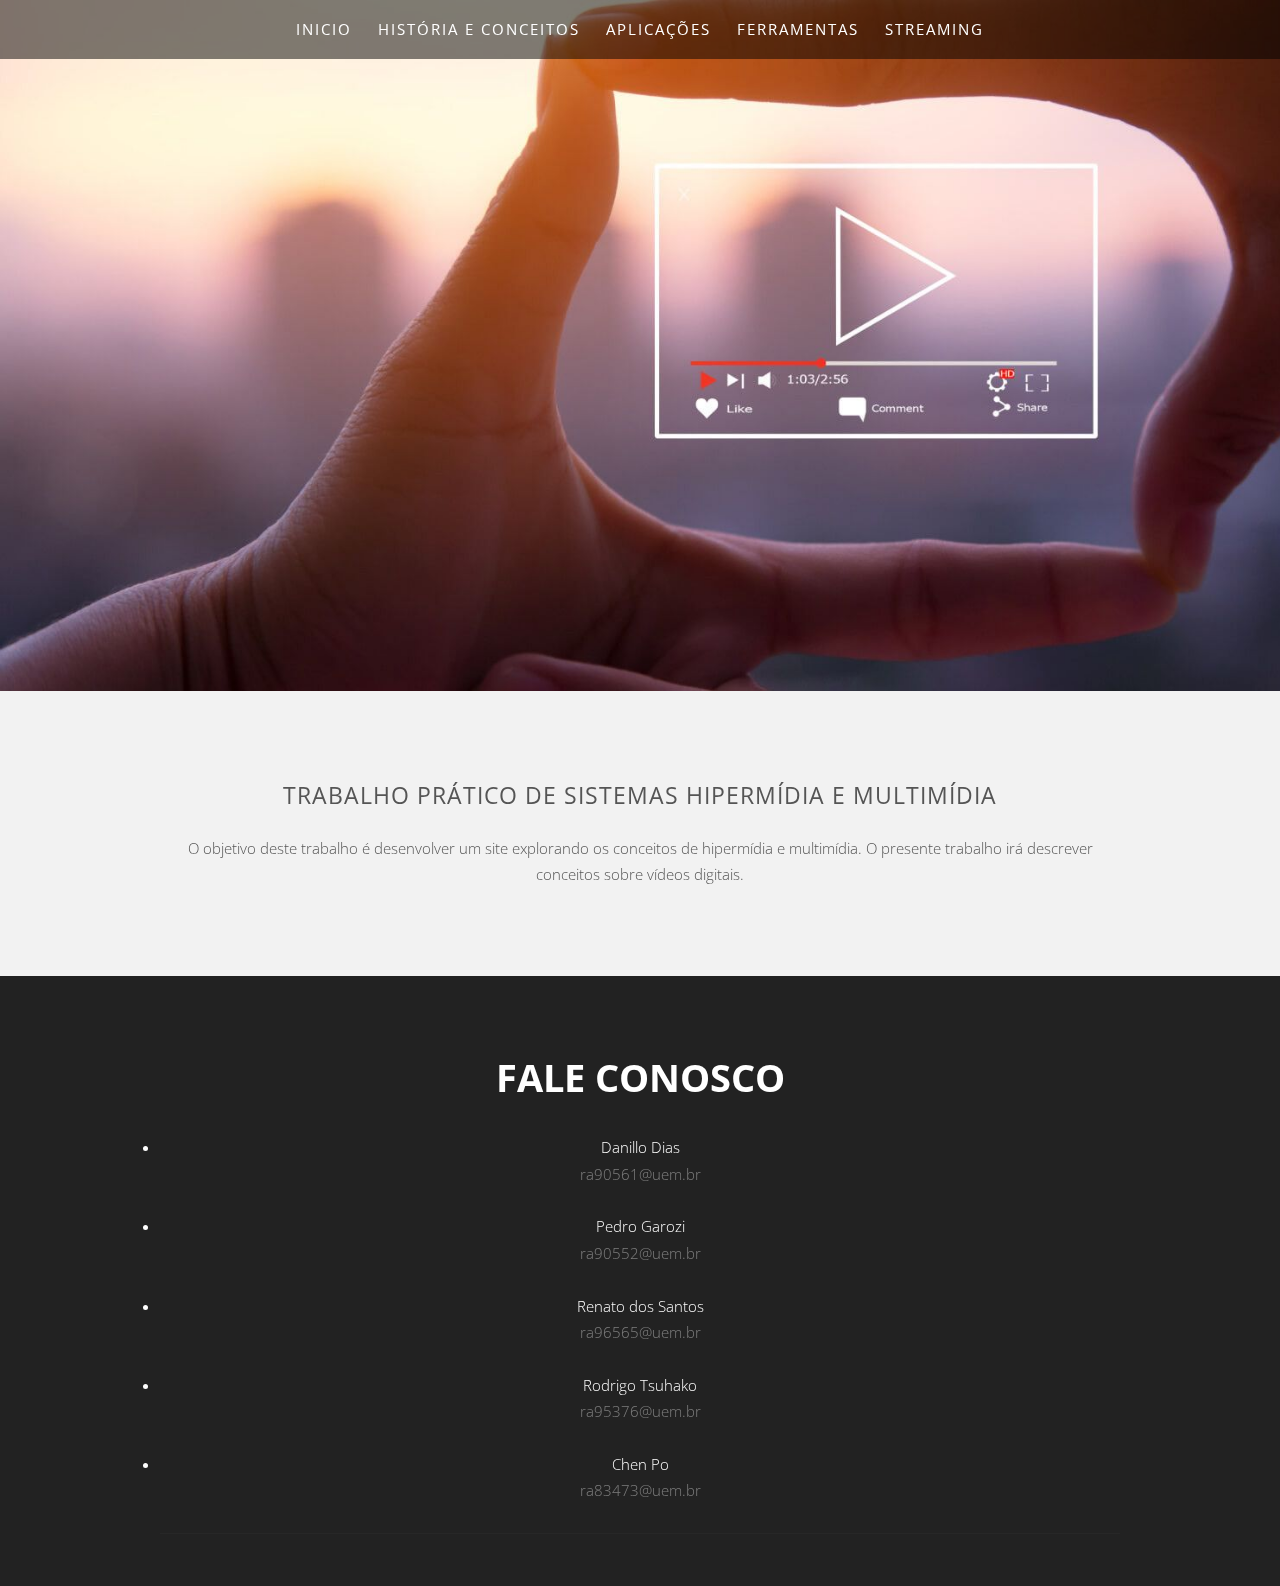
<file: trabalho1/index.html>
<!DOCTYPE HTML>
<!--
	Solarize by TEMPLATED
	templated.co @templatedco
	Released for free under the Creative Commons Attribution 3.0 license (templated.co/license)
-->
<html>
	<head>
		<title>SHM</title>
		<meta http-equiv="content-type" content="text/html; charset=utf-8" />
		<meta name="description" content="" />
		<meta name="keywords" content="" />
		<!--[if lte IE 8]><script src="css/ie/html5shiv.js"></script><![endif]-->
		<script src="js/jquery.min.js"></script>
		<script src="js/jquery.dropotron.min.js"></script>
		<script src="js/skel.min.js"></script>
		<script src="js/skel-layers.min.js"></script>
		<script src="js/init.js"></script>
		<noscript>
			<link rel="stylesheet" href="css/skel.css" />
			<link rel="stylesheet" href="css/style.css" />
		</noscript>
		<!--[if lte IE 8]><link rel="stylesheet" href="css/ie/v8.css" /><![endif]-->
	</head>
	<body class="homepage">

		<!-- Header Wrapper -->
			<div class="wrapper style1">
			
			<!-- Header -->
				<div id="header">
					<div class="container">
							
						<!-- Logo -->
							<h1><a href="#" id="logo">Sistemas Digitais de Vídeo</a></h1>
						
						<!-- Nav -->
							<nav id="nav">
								<ul>
									<li class="active"><a href="index.html">Inicio</a></li>
									<li><a href="left-sidebar.html">História e Conceitos</a></li>
									<li>
										<a href="">Aplicações</a>
										<ul>
											<li><a href="video-360.html">Vídeo 360</a></li>
											<li><a href="video3d.html">Vídeo 3D</a></li>
											<li><a href="videoanalogico.html">Vídeo Analógico</a></li>
											<li><a href="ensinodistancia.html">Aulas EAD </a></li>
										</ul>
									</li>

									<li>
										<a href="">Ferramentas</a>
										<ul>
											<li><a href="davince.html">DaVinci Resolve</a></li>
											<li><a href="lightworks.html">Lightworks</a></li>
											<li><a href="videopad.html">VideoPad</a></li>
											<li><a href="hitfilm.html">HitFilm Express</a></li>
											<li><a href="moviemaker.html">Movie Maker Online</a></li>

										</ul>
									</li>
									<li><a href="streamming.html">Streaming</a></li>
									
								</ul>
							</nav>
	
					</div>
				</div>
				
			<!-- Banner -->
				<div id="banner">
					<section class="container" style="height: 500px;">
						<h2></h2>
						<span></span>
						
						
					</section>
				</div>

			</div>
		
		<!-- Section One -->
			<div class="wrapper style2">
				<section class="container">
					<div class="row">
						<div class="col-12" style="text-align: center;width: 100%;">
							<h3>Trabalho prático de Sistemas Hipermídia e Multimídia </h3>
							
							<p>O objetivo deste trabalho é desenvolver um site explorando os conceitos de hipermídia e multimídia. O presente trabalho irá descrever conceitos sobre vídeos digitais.</p>
						</div>
						
					</div>
				</section>
			</div>

		
		
		
		

	<!-- Footer -->
		<div id="footer">
			<section class="container">
				<header class="major">
					<h2>Fale Conosco</h2>
					
				</header>
				
					<dl class="major">
						<dt><li>Danillo Dias</li></dt>
						<dd><span class="byline">ra90561@uem.br</span></dd>
						<br/>
						<dt><li>Pedro Garozi</li></dt>
						<dd><span class="byline">ra90552@uem.br</span></dd>
						<br/>
						<dt><li>Renato dos Santos</li></dt>
						<dd><span class="byline">ra96565@uem.br</span></dd>
						<br/>
						<dt><li>Rodrigo Tsuhako</li></dt>
						<dd><span class="byline">ra95376@uem.br</span></dd>
						<br/>
						<dt><li>Chen Po</li></dt>
						<dd><span class="byline">ra83473@uem.br</span></dd>
					  </dl>

				


				
				
				<hr />
			</section>
			
		
		</div>

	</body>
</html>
</file>
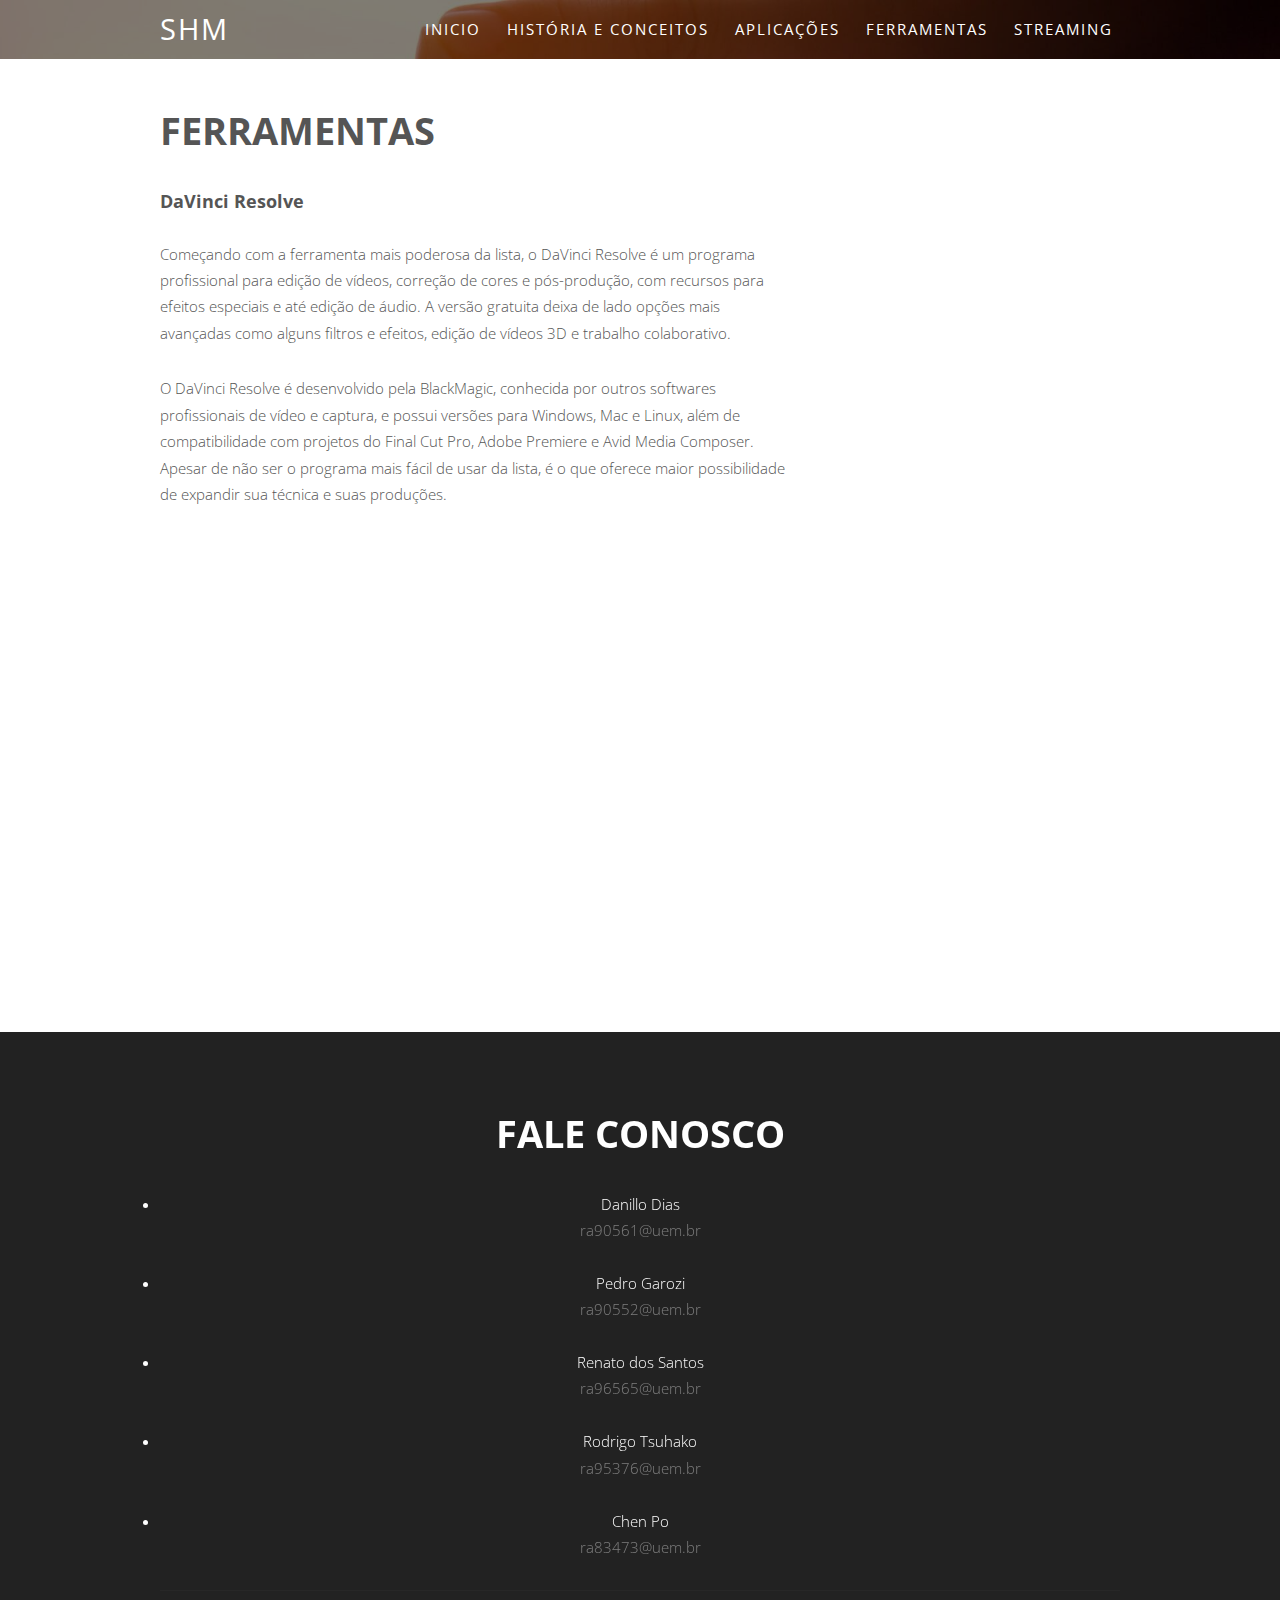
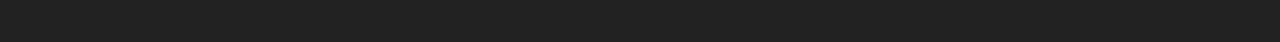
<file: trabalho1/davince.html>
<!DOCTYPE HTML>
<!--
	Solarize by TEMPLATED
	templated.co @templatedco
	Released for free under the Creative Commons Attribution 3.0 license (templated.co/license)
-->
<html>
	<head>
		<title>SHM</title>
		<meta http-equiv="content-type" content="text/html; charset=utf-8" />
		<meta name="description" content="" />
		<meta name="keywords" content="" />
		<!--[if lte IE 8]><script src="css/ie/html5shiv.js"></script><![endif]-->
		<script src="js/jquery.min.js"></script>
		<script src="js/jquery.dropotron.min.js"></script>
		<script src="js/skel.min.js"></script>
		<script src="js/skel-layers.min.js"></script>
		<script src="js/init.js"></script>
		<noscript>
			<link rel="stylesheet" href="css/skel.css" />
			<link rel="stylesheet" href="css/style.css" />
		</noscript>
		<!--[if lte IE 8]><link rel="stylesheet" href="css/ie/v8.css" /><![endif]-->
	</head>
	<body>

		<!-- Header Wrapper -->
			<div class="wrapper style1">
			
				<!-- Header -->
					<div id="header">
						<div class="container">
								
							<!-- Logo -->
								<h1><a href="index.html" id="logo">SHM</a></h1>
							
							<!-- Nav -->
								<nav id="nav">
									<ul>
										<li class="active"><a href="index.html">Inicio</a></li>
										<li><a href="left-sidebar.html">História e Conceitos</a></li>
										<li>
											<a href="">Aplicações</a>
											<ul>
												<li><a href="video-360.html">Vídeo 360</a></li>
												<li><a href="video3d.html">Vídeo 3D</a></li>
												<li><a href="videoanalogico.html">Vídeo Analógico</a></li>
												<li><a href="ensinodistancia.html">Aulas EAD </a></li>
											</ul>
										</li>
										
										<li>
                                            <a href="">Ferramentas</a>
                                            <ul>
                                                <li><a href="davince.html">DaVinci Resolve</a></li>
                                                <li><a href="lightworks.html">Lightworks</a></li>
                                                <li><a href="videopad.html">VideoPad</a></li>
                                                <li><a href="hitfilm.html">HitFilm Express</a></li>
                                                <li><a href="moviemaker.html">Movie Maker Online</a></li>
    
                                            </ul>
										</li>
										<li><a href="streamming.html">Streaming</a></li>
									</ul>
								</nav>
						</div>
					</div>
			</div>
		
		<!-- Main -->
			<div id="main" class="wrapper style4">
				<div class="container">
					<div class="row">

						
						<!-- Content -->
						<div id="content" class="8u skel-cell-important">
							<section>
								<header class="major">
                                    <h2>Ferramentas</h2>
                                    
                                    
                                </header>
                                <h3>DaVinci Resolve</h3>
                                <br/>
								<p>Começando com a ferramenta mais poderosa da lista, o DaVinci Resolve é um programa profissional para edição de vídeos, correção de cores e pós-produção, com recursos para efeitos especiais e até edição de áudio. A versão gratuita deixa de lado opções mais avançadas como alguns filtros e efeitos, edição de vídeos 3D e trabalho colaborativo.<p>
                                <p>O DaVinci Resolve é desenvolvido pela BlackMagic, conhecida por outros softwares profissionais de vídeo e captura, e possui versões para Windows, Mac e Linux, além de compatibilidade com projetos do Final Cut Pro, Adobe Premiere e Avid Media Composer. Apesar de não ser o programa mais fácil de usar da lista, é o que oferece maior possibilidade de expandir sua técnica e suas produções.<p>

                                <iframe width="800" height="400" src="https://www.youtube.com/embed/xyq_3HbCrJQ" frameborder="0" allow="accelerometer; autoplay; clipboard-write; encrypted-media; gyroscope; picture-in-picture" allowfullscreen></iframe> 
                                    
                                
                                


							</section>
						</div>
					</div>
				</div>
			</div>
		
		
	<!-- Footer -->
	<div id="footer">
		<section class="container">
			<header class="major">
				<h2>Fale Conosco</h2>
				
			</header>
			
				<dl class="major">
					<dt><li>Danillo Dias</li></dt>
					<dd><span class="byline">ra90561@uem.br</span></dd>
					<br/>
					<dt><li>Pedro Garozi</li></dt>
					<dd><span class="byline">ra90552@uem.br</span></dd>
					<br/>
					<dt><li>Renato dos Santos</li></dt>
					<dd><span class="byline">ra96565@uem.br</span></dd>
					<br/>
					<dt><li>Rodrigo Tsuhako</li></dt>
					<dd><span class="byline">ra95376@uem.br</span></dd>
					<br/>
					<dt><li>Chen Po</li></dt>
					<dd><span class="byline">ra83473@uem.br</span></dd>
				  </dl>

			


			
			
			<hr />
		</section>
		
	
	</div>

	</body>
</html>
</file>
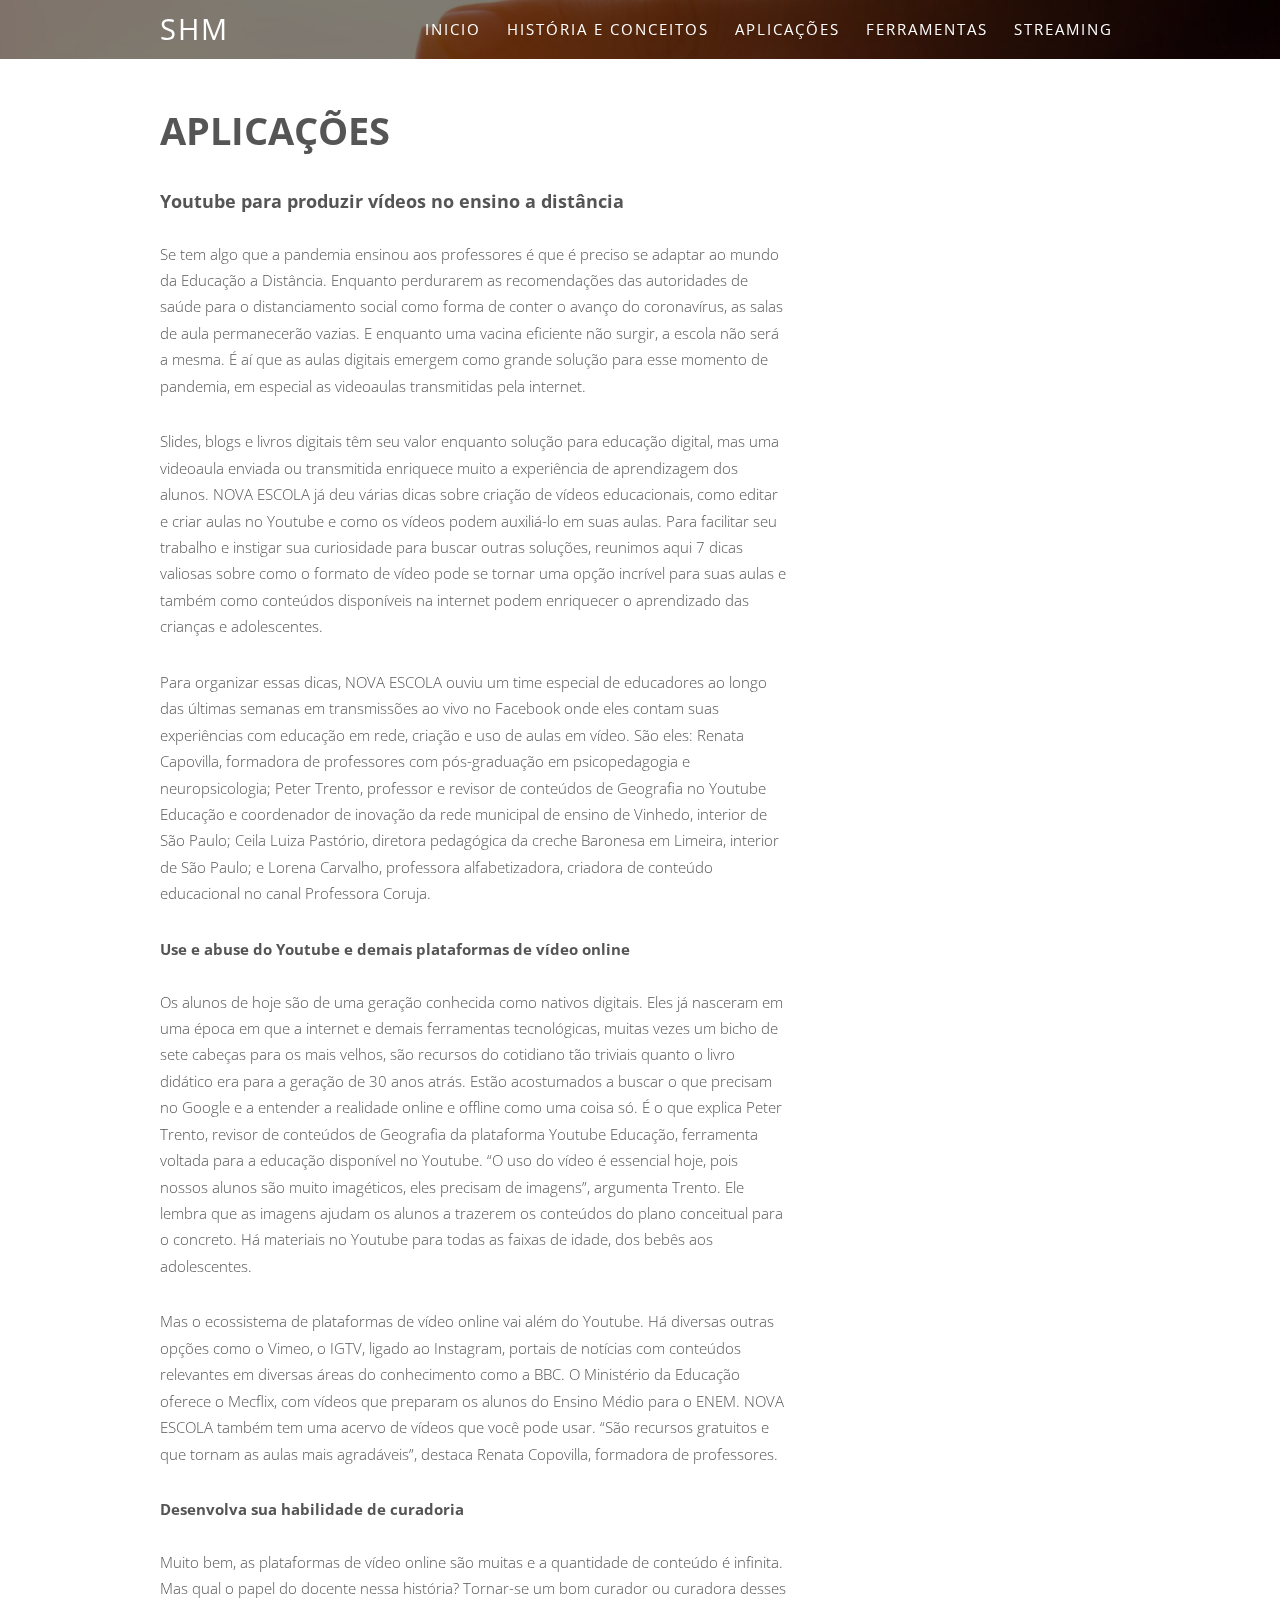
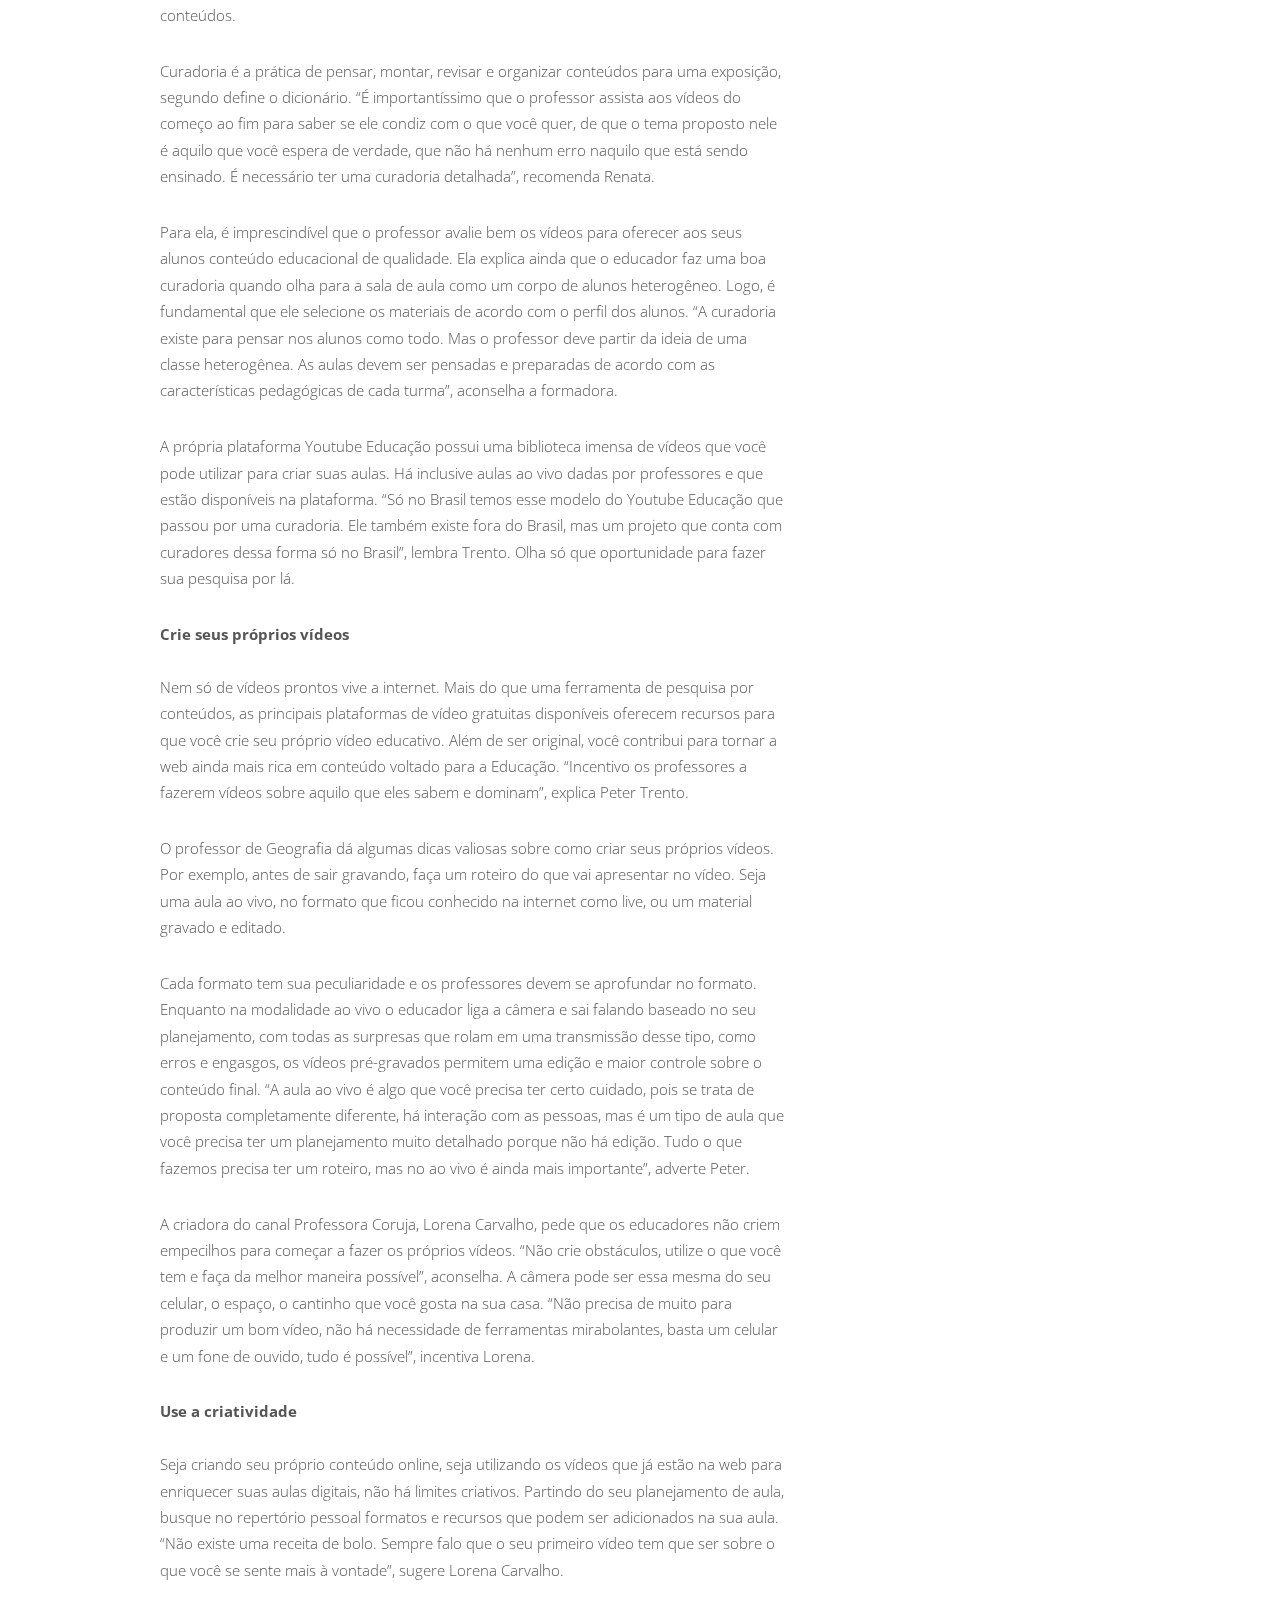
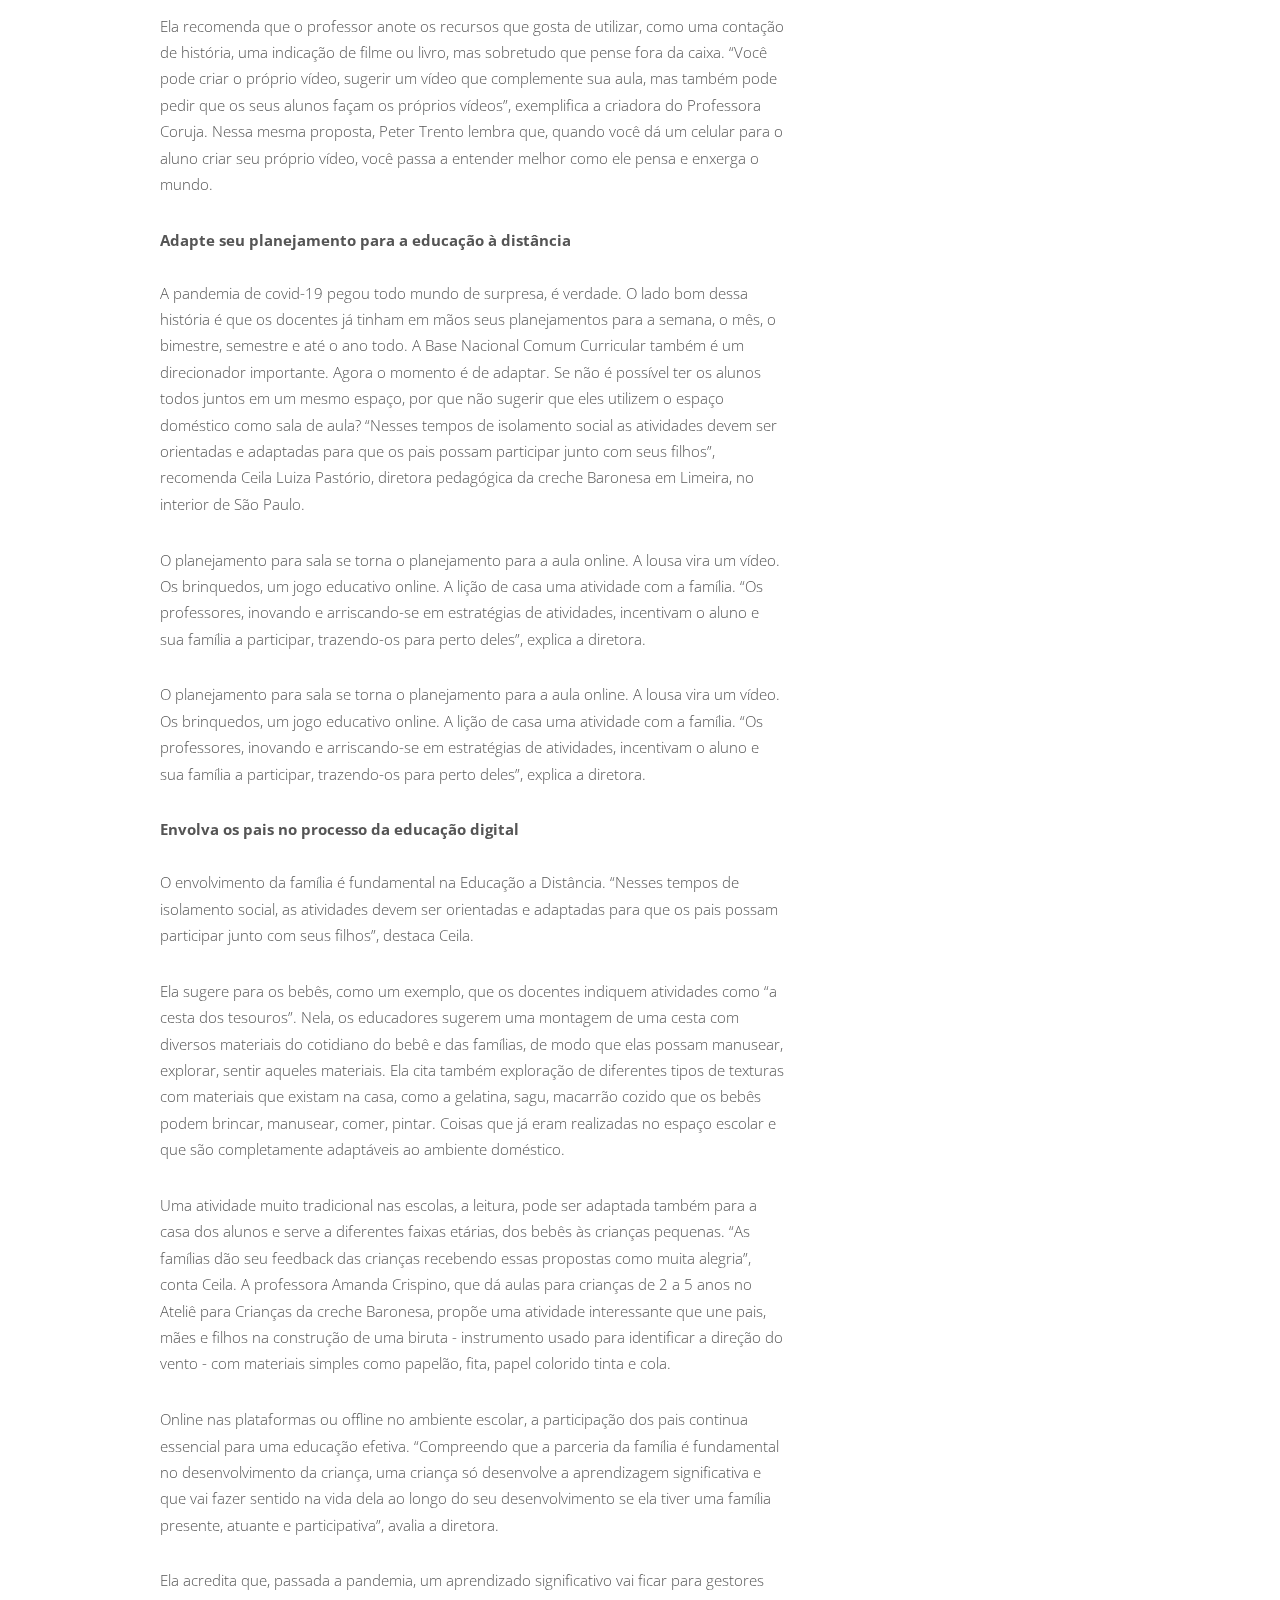
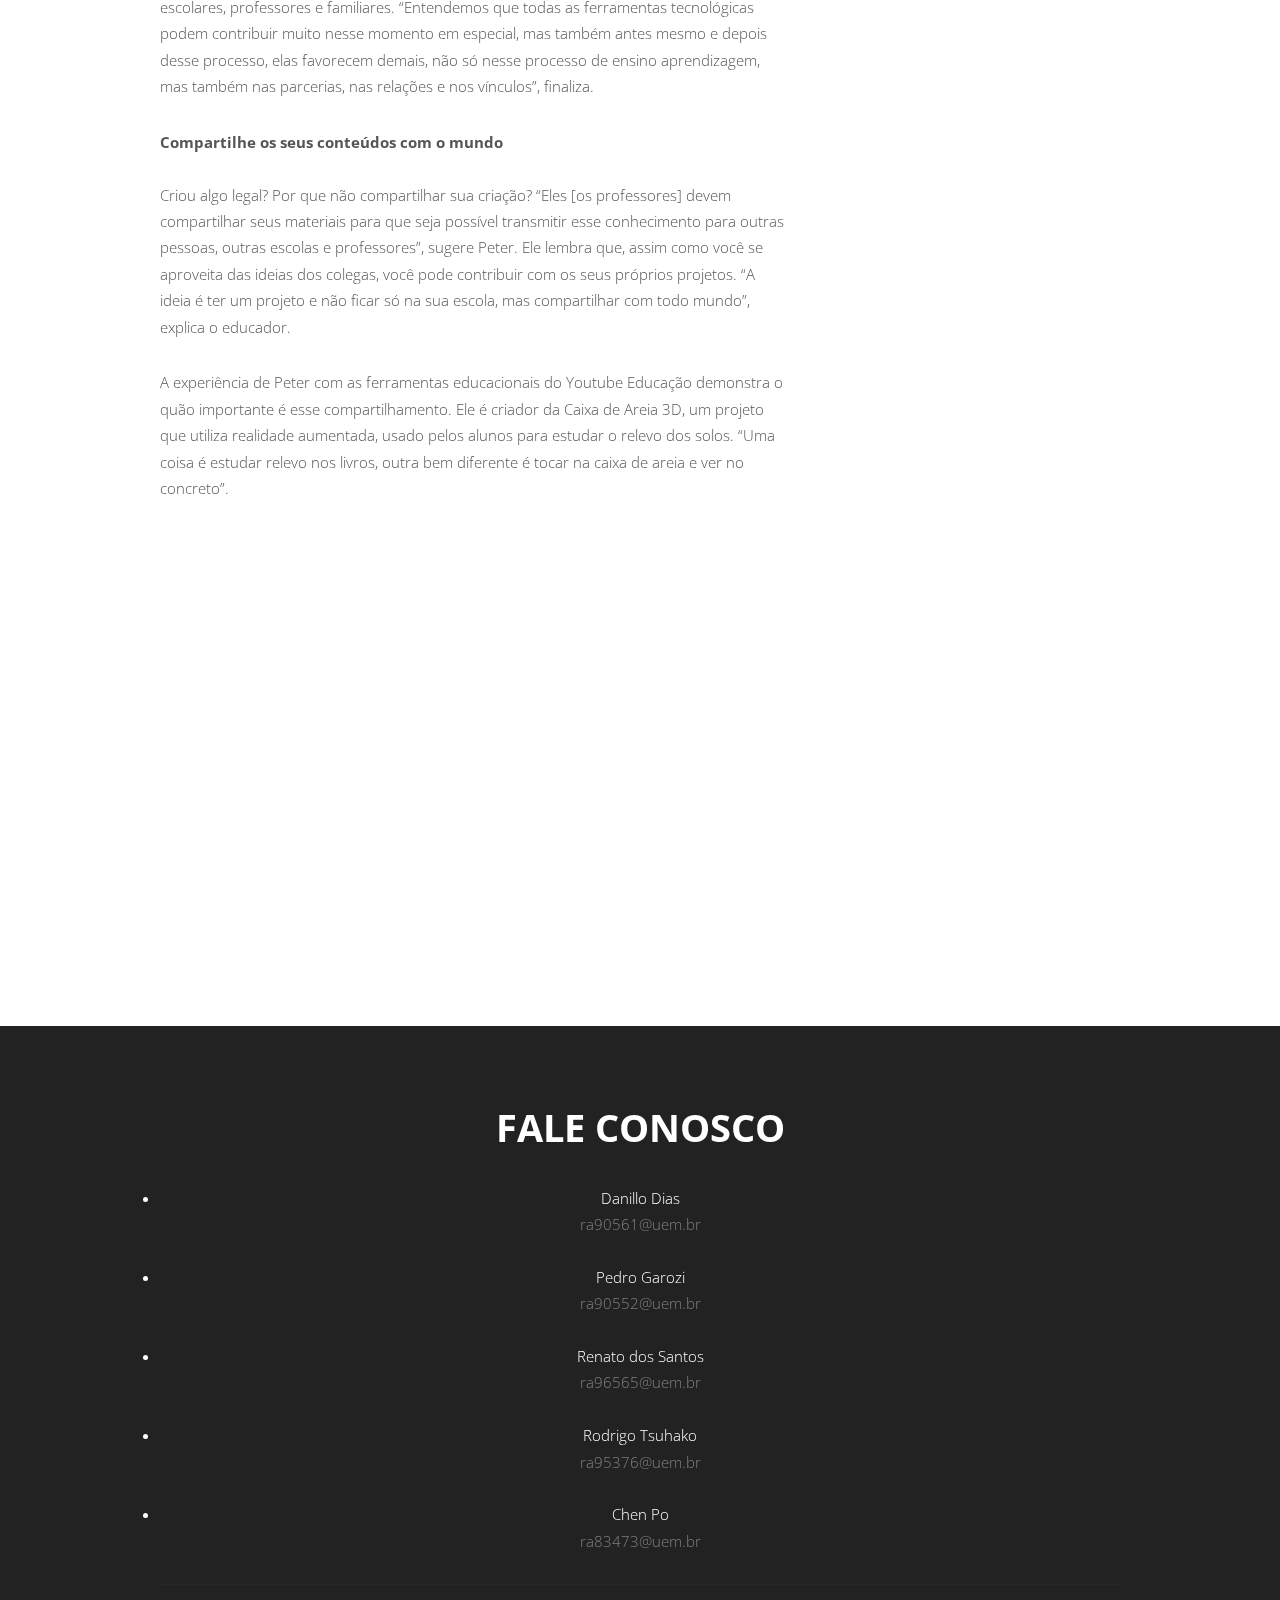
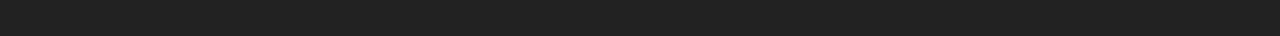
<file: trabalho1/ensinodistancia.html>
<!DOCTYPE HTML>
<!--
	Solarize by TEMPLATED
	templated.co @templatedco
	Released for free under the Creative Commons Attribution 3.0 license (templated.co/license)
-->
<html>
	<head>
		<title>SHM</title>
		<meta http-equiv="content-type" content="text/html; charset=utf-8" />
		<meta name="description" content="" />
		<meta name="keywords" content="" />
		<!--[if lte IE 8]><script src="css/ie/html5shiv.js"></script><![endif]-->
		<script src="js/jquery.min.js"></script>
		<script src="js/jquery.dropotron.min.js"></script>
		<script src="js/skel.min.js"></script>
		<script src="js/skel-layers.min.js"></script>
		<script src="js/init.js"></script>
		<noscript>
			<link rel="stylesheet" href="css/skel.css" />
			<link rel="stylesheet" href="css/style.css" />
		</noscript>
		<!--[if lte IE 8]><link rel="stylesheet" href="css/ie/v8.css" /><![endif]-->
	</head>
	<body>

		<!-- Header Wrapper -->
			<div class="wrapper style1">
			
				<!-- Header -->
					<div id="header">
						<div class="container">
								
							<!-- Logo -->
								<h1><a href="index.html" id="logo">SHM</a></h1>
							
							<!-- Nav -->
								<nav id="nav">
									<ul>
										<li class="active"><a href="index.html">Inicio</a></li>
										<li><a href="left-sidebar.html">História e Conceitos</a></li>
										<li>
											<a href="">Aplicações</a>
											<ul>
												<li><a href="video-360.html">Vídeo 360</a></li>
												<li><a href="video3d.html">Vídeo 3D</a></li>
												<li><a href="videoanalogico.html">Vídeo Analógico</a></li>
												<li><a href="ensinodistancia.html">Aulas EAD </a></li>
											</ul>
										</li>
										
										<li>
											<a href="">Ferramentas</a>
											<ul>
												<li><a href="davince.html">DaVinci Resolve</a></li>
												<li><a href="lightworks.html">Lightworks</a></li>
												<li><a href="videopad.html">VideoPad</a></li>
												<li><a href="hitfilm.html">HitFilm Express</a></li>
												<li><a href="moviemaker.html">Movie Maker Online</a></li>
	
											</ul>
										</li>
										<li><a href="streamming.html">Streaming</a></li>
									</ul>
								</nav>
						</div>
					</div>
			</div>
		
		<!-- Main -->
			<div id="main" class="wrapper style4">
				<div class="container">
					<div class="row">

						
						<!-- Content -->
						<div id="content" class="8u skel-cell-important">
							<section>
								<header class="major">
                                    <h2>Aplicações</h2>
                                    
                                    
                                </header>
                                <h3>Youtube para produzir vídeos no ensino a distância</h3>
                                <br/>
								<p> Se tem algo que a pandemia ensinou aos professores é que é preciso se adaptar ao mundo da Educação a Distância. Enquanto perdurarem as recomendações das autoridades de saúde para o distanciamento social como forma de conter o avanço do coronavírus, as salas de aula permanecerão vazias. E enquanto uma vacina eficiente não surgir, a escola não será a mesma. É aí que as aulas digitais emergem como grande solução para esse momento de pandemia, em especial as videoaulas transmitidas pela internet. <p>

                                <p> Slides, blogs e livros digitais têm seu valor enquanto solução para educação digital, mas uma videoaula enviada ou transmitida enriquece muito a experiência de aprendizagem dos alunos. NOVA ESCOLA já deu várias dicas sobre criação de vídeos educacionais, como editar e criar aulas no Youtube e como os vídeos podem auxiliá-lo em suas aulas. Para facilitar seu trabalho e instigar sua curiosidade para buscar outras soluções, reunimos aqui 7 dicas valiosas sobre como o formato de vídeo pode se tornar uma opção incrível para suas aulas e também como conteúdos disponíveis na internet podem enriquecer o aprendizado das crianças e adolescentes. <p>
                                    
                                <p> Para organizar essas dicas, NOVA ESCOLA ouviu um time especial de educadores ao longo das últimas semanas em transmissões ao vivo no Facebook onde eles contam suas experiências com educação em rede, criação e uso de aulas em vídeo. São eles: Renata Capovilla, formadora de professores com pós-graduação em psicopedagogia e neuropsicologia; Peter Trento, professor e revisor de conteúdos de Geografia no Youtube Educação e coordenador de inovação da rede municipal de ensino de Vinhedo, interior de São Paulo; Ceila Luiza Pastório, diretora pedagógica da creche Baronesa em Limeira, interior de São Paulo; e Lorena Carvalho, professora alfabetizadora, criadora de conteúdo educacional no canal Professora Coruja. <p>
                                    
                                <h4> Use e abuse do Youtube e demais plataformas de vídeo online </h4>
                                <br/>   
                                <p> Os alunos de hoje são de uma geração conhecida como nativos digitais. Eles já nasceram em uma época em que a internet e demais ferramentas tecnológicas, muitas vezes um bicho de sete cabeças para os mais velhos, são recursos do cotidiano tão triviais quanto o livro didático era para a geração de 30 anos atrás. Estão acostumados a buscar o que precisam no Google e a entender a realidade online e offline como uma coisa só. É o que explica Peter Trento, revisor de conteúdos de Geografia da plataforma Youtube Educação, ferramenta voltada para a educação disponível no Youtube. “O uso do vídeo é essencial hoje, pois nossos alunos são muito imagéticos, eles precisam de imagens”, argumenta Trento. Ele lembra que as imagens ajudam os alunos a trazerem os conteúdos do plano conceitual para o concreto. Há materiais no Youtube para todas as faixas de idade, dos bebês aos adolescentes. <p>
                                    
                                <p> Mas o ecossistema de plataformas de vídeo online vai além do Youtube. Há diversas outras opções como o Vimeo, o IGTV, ligado ao Instagram, portais de notícias com conteúdos relevantes em diversas áreas do conhecimento como a BBC. O Ministério da Educação oferece o Mecflix, com vídeos que preparam os alunos do Ensino Médio para o ENEM. NOVA ESCOLA também tem uma acervo de vídeos que você pode usar. “São recursos gratuitos e que tornam as aulas mais agradáveis”, destaca Renata Copovilla, formadora de professores. <p>
                                    
                                <h4> Desenvolva sua habilidade de curadoria </h4>
                                <br/>   
                                <p> Muito bem, as plataformas de vídeo online são muitas e a quantidade de conteúdo é infinita. Mas qual o papel do docente nessa história? Tornar-se um bom curador ou curadora desses conteúdos. <p>
                                    
                                <p> Curadoria é a prática de pensar, montar, revisar e organizar conteúdos para uma exposição, segundo define o dicionário. “É importantíssimo que o professor assista aos vídeos do começo ao fim para saber se ele condiz com o que você quer, de que o tema proposto nele é aquilo que você espera de verdade, que não há nenhum erro naquilo que está sendo ensinado. É necessário ter uma curadoria detalhada”, recomenda Renata. <p>
                                    
                                <p> Para ela, é imprescindível que o professor avalie bem os vídeos para oferecer aos seus alunos conteúdo educacional de qualidade. Ela explica ainda que o educador faz uma boa curadoria quando olha para a sala de aula como um corpo de alunos heterogêneo. Logo, é fundamental que ele selecione os materiais de acordo com o perfil dos alunos. “A curadoria existe para pensar nos alunos como todo. Mas o professor deve partir da ideia de uma classe heterogênea. As aulas devem ser pensadas e preparadas de acordo com as características pedagógicas de cada turma”, aconselha a formadora. <p>
                                    
                                <p> A própria plataforma Youtube Educação possui uma biblioteca imensa de vídeos que você pode utilizar para criar suas aulas. Há inclusive aulas ao vivo dadas por professores e que estão disponíveis na plataforma. “Só no Brasil temos esse modelo do Youtube Educação que passou por uma curadoria. Ele também existe fora do Brasil, mas um projeto que conta com curadores dessa forma só no Brasil”, lembra Trento. Olha só que oportunidade para fazer sua pesquisa por lá. <p>
                                    
                                <h4> Crie seus próprios vídeos </h4>
                                <br/>   
                                <p> Nem só de vídeos prontos vive a internet. Mais do que uma ferramenta de pesquisa por conteúdos, as principais plataformas de vídeo gratuitas disponíveis oferecem recursos para que você crie seu próprio vídeo educativo. Além de ser original, você contribui para tornar a web ainda mais rica em conteúdo voltado para a Educação. “Incentivo os professores a fazerem vídeos sobre aquilo que eles sabem e dominam”, explica Peter Trento. <p>
                                    
                                <p> O professor de Geografia dá algumas dicas valiosas sobre como criar seus próprios vídeos. Por exemplo, antes de sair gravando, faça um roteiro do que vai apresentar no vídeo. Seja uma aula ao vivo, no formato que ficou conhecido na internet como live, ou um material gravado e editado. <p>
                                    
                                <p> Cada formato tem sua peculiaridade e os professores devem se aprofundar no formato. Enquanto na modalidade ao vivo o educador liga a câmera e sai falando baseado no seu planejamento, com todas as surpresas que rolam em uma transmissão desse tipo, como erros e engasgos, os vídeos pré-gravados permitem uma edição e maior controle sobre o conteúdo final. “A aula ao vivo é algo que você precisa ter certo cuidado, pois se trata de proposta completamente diferente, há interação com as pessoas, mas é um tipo de aula que você precisa ter um planejamento muito detalhado porque não há edição. Tudo o que fazemos precisa ter um roteiro, mas no ao vivo é ainda mais importante”, adverte Peter. <p>
                                    
                                <p> A criadora do canal Professora Coruja, Lorena Carvalho, pede que os educadores não criem empecilhos para começar a fazer os próprios vídeos. “Não crie obstáculos, utilize o que você tem e faça da melhor maneira possível”, aconselha. A câmera pode ser essa mesma do seu celular, o espaço, o cantinho que você gosta na sua casa. “Não precisa de muito para produzir um bom vídeo, não há necessidade de ferramentas mirabolantes, basta um celular e um fone de ouvido, tudo é possível”, incentiva Lorena. <p>

                                <h4> Use a criatividade </h4>
                                <br/>      
                                <p> Seja criando seu próprio conteúdo online, seja utilizando os vídeos que já estão na web para enriquecer suas aulas digitais, não há limites criativos. Partindo do seu planejamento de aula, busque no repertório pessoal formatos e recursos que podem ser adicionados na sua aula. “Não existe uma receita de bolo. Sempre falo que o seu primeiro vídeo tem que ser sobre o que você se sente mais à vontade”, sugere Lorena Carvalho. <p>
                                    
                                <p> Ela recomenda que o professor anote os recursos que gosta de utilizar, como uma contação de história, uma indicação de filme ou livro, mas sobretudo que pense fora da caixa. “Você pode criar o próprio vídeo, sugerir um vídeo que complemente sua aula, mas também pode pedir que os seus alunos façam os próprios vídeos”, exemplifica a criadora do Professora Coruja. Nessa mesma proposta, Peter Trento lembra que, quando você dá um celular para o aluno criar seu próprio vídeo, você passa a entender melhor como ele pensa e enxerga o mundo. <p>
                                    
                                <h4> Adapte seu planejamento para a educação à distância </h4>
                                <br/>   
                                <p> A pandemia de covid-19 pegou todo mundo de surpresa, é verdade. O lado bom dessa história é que os docentes já tinham em mãos seus planejamentos para a semana, o mês, o bimestre, semestre e até o ano todo. A Base Nacional Comum Curricular também é um direcionador importante. Agora o momento é de adaptar. Se não é possível ter os alunos todos juntos em um mesmo espaço, por que não sugerir que eles utilizem o espaço doméstico como sala de aula? “Nesses tempos de isolamento social as atividades devem ser orientadas e adaptadas para que os pais possam participar junto com seus filhos”, recomenda Ceila Luiza Pastório, diretora pedagógica da creche Baronesa em Limeira, no interior de São Paulo. <p>
                                    
                                <p> O planejamento para sala se torna o planejamento para a aula online. A lousa vira um vídeo. Os brinquedos, um jogo educativo online. A lição de casa uma atividade com a família. “Os professores, inovando e arriscando-se em estratégias de atividades, incentivam o aluno e sua família a participar, trazendo-os para perto deles”, explica a diretora. <p>
                                    
                                <p> O planejamento para sala se torna o planejamento para a aula online. A lousa vira um vídeo. Os brinquedos, um jogo educativo online. A lição de casa uma atividade com a família. “Os professores, inovando e arriscando-se em estratégias de atividades, incentivam o aluno e sua família a participar, trazendo-os para perto deles”, explica a diretora. <p>
                                    
                                <h4> Envolva os pais no processo da educação digital </h4>
                                <br/>   
                                <p> O envolvimento da família é fundamental na Educação a Distância. “Nesses tempos de isolamento social, as atividades devem ser orientadas e adaptadas para que os pais possam participar junto com seus filhos”, destaca Ceila. <p>
                                    
                                    
                                <p> Ela sugere para os bebês, como um exemplo, que os docentes indiquem atividades como “a cesta dos tesouros”. Nela, os educadores sugerem uma montagem de uma cesta com diversos materiais do cotidiano do bebê e das famílias, de modo que elas possam manusear, explorar, sentir aqueles materiais. Ela cita também exploração de diferentes tipos de texturas com materiais que existam na casa, como a gelatina, sagu, macarrão cozido que os bebês podem brincar, manusear, comer, pintar. Coisas que já eram realizadas no espaço escolar e que são completamente adaptáveis ao ambiente doméstico.<p>
                                    
                                <p> Uma atividade muito tradicional nas escolas, a leitura, pode ser adaptada também para a casa dos alunos e serve a diferentes faixas etárias, dos bebês às crianças pequenas. “As famílias dão seu feedback das crianças recebendo essas propostas como muita alegria”, conta Ceila. A professora Amanda Crispino, que dá aulas para crianças de 2 a 5 anos no Ateliê para Crianças da creche Baronesa, propõe uma atividade interessante que une pais, mães e filhos na construção de uma biruta - instrumento usado para identificar a direção do vento - com materiais simples como papelão, fita, papel colorido tinta e cola.  <p>
                                    
                                <p> Online nas plataformas ou offline no ambiente escolar, a participação dos pais continua essencial para uma educação efetiva. “Compreendo que a parceria da família é fundamental no desenvolvimento da criança, uma criança só desenvolve a aprendizagem significativa e que vai fazer sentido na vida dela ao longo do seu desenvolvimento se ela tiver uma família presente, atuante e participativa”, avalia a diretora.  <p>
                                    
                                <p> Ela acredita que, passada a pandemia, um aprendizado significativo vai ficar para gestores escolares, professores e familiares. “Entendemos que todas as ferramentas tecnológicas podem contribuir muito nesse momento em especial, mas também antes mesmo e depois desse processo, elas favorecem demais, não só nesse processo de ensino aprendizagem, mas também nas parcerias, nas relações e nos vínculos”, finaliza.  <p>
                                    
                                <h4>Compartilhe os seus conteúdos com o mundo </h4>
                                <br/>   
                                <p>Criou algo legal? Por que não compartilhar sua criação? “Eles [os professores] devem compartilhar seus materiais para que seja possível transmitir esse conhecimento para outras pessoas, outras escolas e professores”, sugere Peter. Ele lembra que, assim como você se aproveita das ideias dos colegas, você pode contribuir com os seus próprios projetos. “A ideia é ter um projeto e não ficar só na sua escola, mas compartilhar com todo mundo”, explica o educador.  <p>
                                    
                                <p> A experiência de Peter com as ferramentas educacionais do Youtube Educação demonstra o quão importante é esse compartilhamento. Ele é criador da Caixa de Areia 3D, um projeto que utiliza realidade aumentada, usado pelos alunos para estudar o relevo dos solos. “Uma coisa é estudar relevo nos livros, outra bem diferente é tocar na caixa de areia e ver no concreto”.  <p>
                                    
                                <iframe width="800" height="400" src="https://www.youtube.com/embed/OOF-oC_4M2Q" frameborder="0" allow="accelerometer; autoplay; clipboard-write; encrypted-media; gyroscope; picture-in-picture" allowfullscreen></iframe>
                                    
                                    
                                
                                


							</section>
						</div>
					</div>
				</div>
			</div>
		
		
	<!-- Footer -->
	<div id="footer">
		<section class="container">
			<header class="major">
				<h2>Fale Conosco</h2>
				
			</header>
			
				<dl class="major">
					<dt><li>Danillo Dias</li></dt>
					<dd><span class="byline">ra90561@uem.br</span></dd>
					<br/>
					<dt><li>Pedro Garozi</li></dt>
					<dd><span class="byline">ra90552@uem.br</span></dd>
					<br/>
					<dt><li>Renato dos Santos</li></dt>
					<dd><span class="byline">ra96565@uem.br</span></dd>
					<br/>
					<dt><li>Rodrigo Tsuhako</li></dt>
					<dd><span class="byline">ra95376@uem.br</span></dd>
					<br/>
					<dt><li>Chen Po</li></dt>
					<dd><span class="byline">ra83473@uem.br</span></dd>
				  </dl>

			


			
			
			<hr />
		</section>
		
	
	</div>

	</body>
</html>
</file>
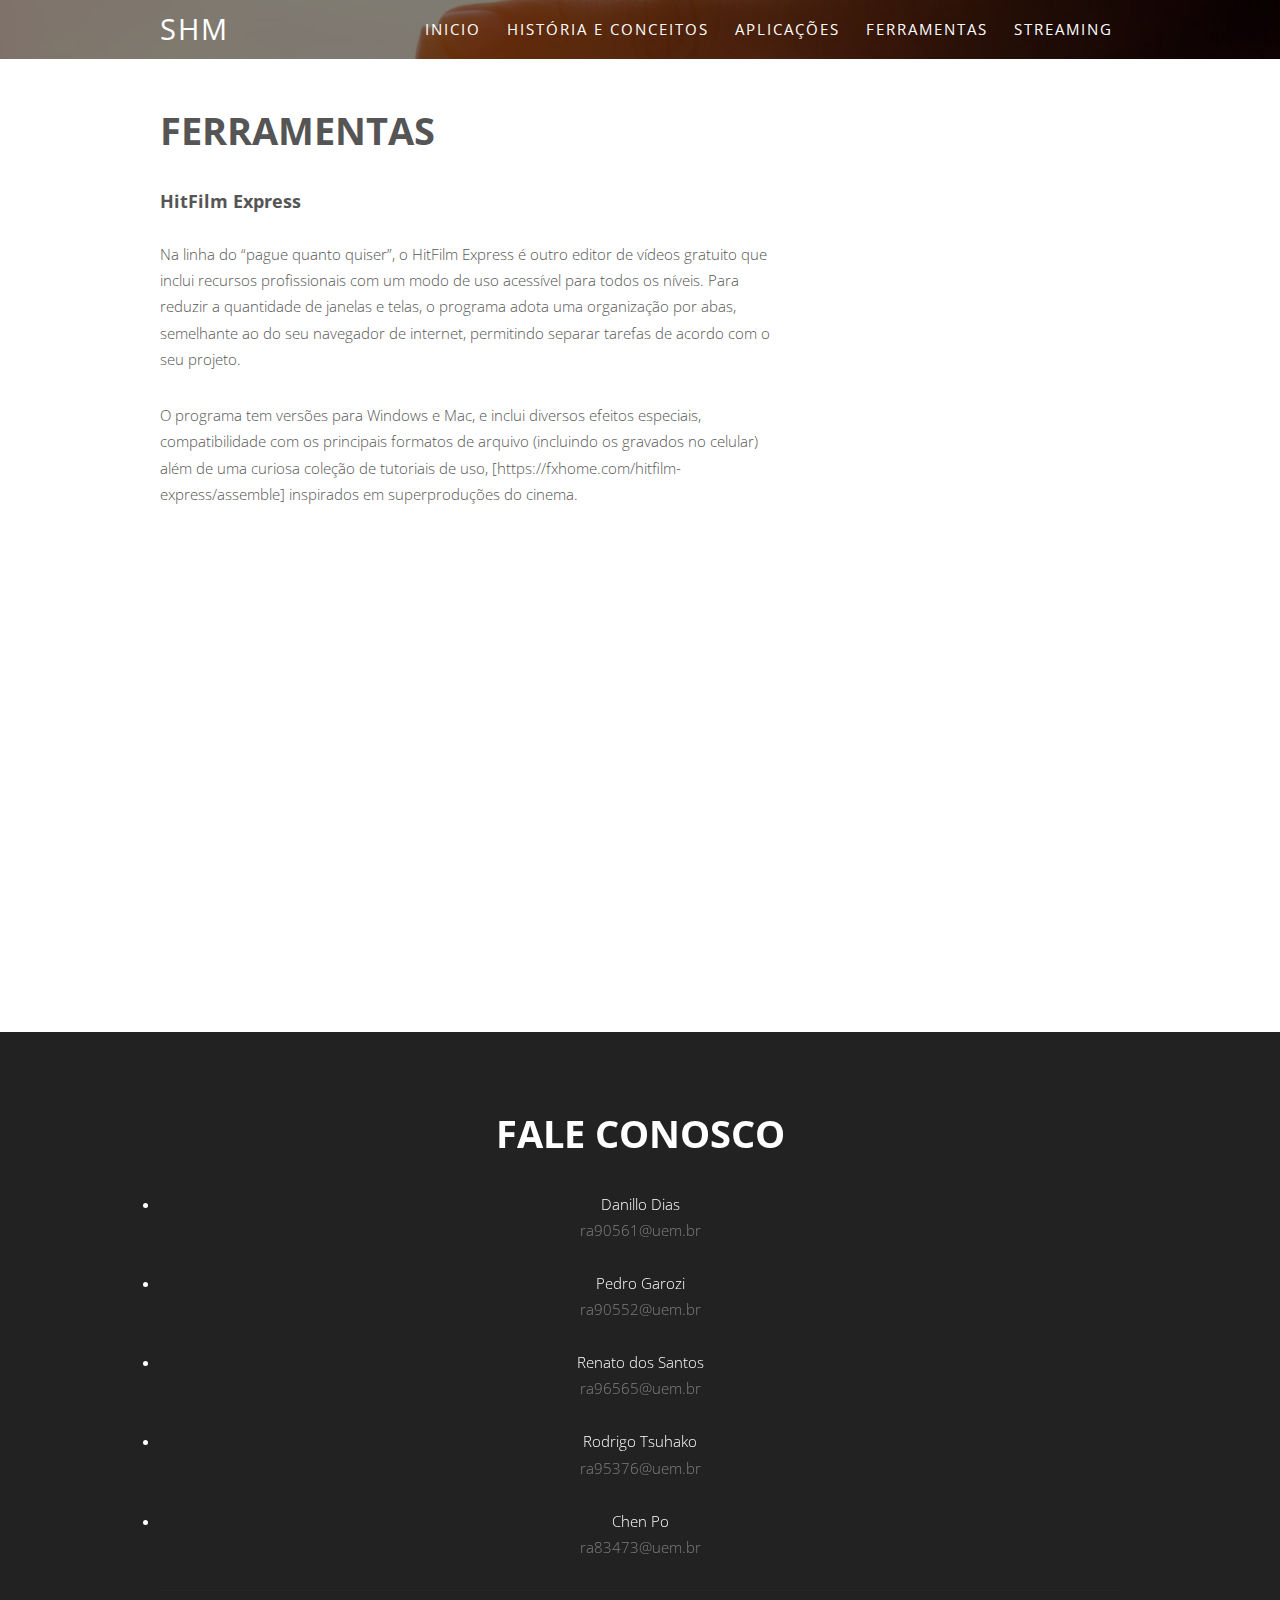
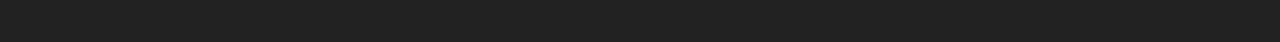
<file: trabalho1/hitfilm.html>
<!DOCTYPE HTML>
<!--
	Solarize by TEMPLATED
	templated.co @templatedco
	Released for free under the Creative Commons Attribution 3.0 license (templated.co/license)
-->
<html>
	<head>
		<title>SHM</title>
		<meta http-equiv="content-type" content="text/html; charset=utf-8" />
		<meta name="description" content="" />
		<meta name="keywords" content="" />
		<!--[if lte IE 8]><script src="css/ie/html5shiv.js"></script><![endif]-->
		<script src="js/jquery.min.js"></script>
		<script src="js/jquery.dropotron.min.js"></script>
		<script src="js/skel.min.js"></script>
		<script src="js/skel-layers.min.js"></script>
		<script src="js/init.js"></script>
		<noscript>
			<link rel="stylesheet" href="css/skel.css" />
			<link rel="stylesheet" href="css/style.css" />
		</noscript>
		<!--[if lte IE 8]><link rel="stylesheet" href="css/ie/v8.css" /><![endif]-->
	</head>
	<body>

		<!-- Header Wrapper -->
			<div class="wrapper style1">
			
				<!-- Header -->
					<div id="header">
						<div class="container">
								
							<!-- Logo -->
								<h1><a href="index.html" id="logo">SHM</a></h1>
							
							<!-- Nav -->
								<nav id="nav">
									<ul>
										<li class="active"><a href="index.html">Inicio</a></li>
										<li><a href="left-sidebar.html">História e Conceitos</a></li>
										<li>
											<a href="">Aplicações</a>
											<ul>
												<li><a href="video-360.html">Vídeo 360</a></li>
												<li><a href="video3d.html">Vídeo 3D</a></li>
												<li><a href="videoanalogico.html">Vídeo Analógico</a></li>
												<li><a href="ensinodistancia.html">Aulas EAD </a></li>
											</ul>
										</li>
										
										<li>
                                            <a href="">Ferramentas</a>
                                            <ul>
                                                <li><a href="davince.html">DaVinci Resolve</a></li>
                                                <li><a href="lightworks.html">Lightworks</a></li>
                                                <li><a href="videopad.html">VideoPad</a></li>
                                                <li><a href="hitfilm.html">HitFilm Express</a></li>
                                                <li><a href="moviemaker.html">Movie Maker Online</a></li>
    
                                            </ul>
										</li>
										<li><a href="streamming.html">Streaming</a></li>
									</ul>
								</nav>
						</div>
					</div>
			</div>
		
		<!-- Main -->
			<div id="main" class="wrapper style4">
				<div class="container">
					<div class="row">

						
						<!-- Content -->
						<div id="content" class="8u skel-cell-important">
							<section>
								<header class="major">
                                    <h2>Ferramentas</h2>
                                    
                                    
                                </header>
                                <h3>HitFilm Express</h3>
                                <br/>
								<p> Na linha do “pague quanto quiser”, o HitFilm Express é outro editor de vídeos gratuito que inclui recursos profissionais com um modo de uso acessível para todos os níveis. Para reduzir a quantidade de janelas e telas, o programa adota uma organização por abas, semelhante ao do seu navegador de internet, permitindo separar tarefas de acordo com o seu projeto.<p>

                                <p> O programa tem versões para Windows e Mac, e inclui diversos efeitos especiais, compatibilidade com os principais formatos de arquivo (incluindo os gravados no celular) além de uma curiosa coleção de tutoriais de uso, [https://fxhome.com/hitfilm-express/assemble] inspirados em superproduções do cinema. <p>
                                    
                                <iframe width="800" height="400" src="https://www.youtube.com/embed/zRYrOPhN-oU" frameborder="0" allow="accelerometer; autoplay; clipboard-write; encrypted-media; gyroscope; picture-in-picture" allowfullscreen></iframe>
   
                                
                                


							</section>
						</div>
					</div>
				</div>
			</div>
		
		

	<!-- Footer -->
	<div id="footer">
		<section class="container">
			<header class="major">
				<h2>Fale Conosco</h2>
				
			</header>
			
				<dl class="major">
					<dt><li>Danillo Dias</li></dt>
					<dd><span class="byline">ra90561@uem.br</span></dd>
					<br/>
					<dt><li>Pedro Garozi</li></dt>
					<dd><span class="byline">ra90552@uem.br</span></dd>
					<br/>
					<dt><li>Renato dos Santos</li></dt>
					<dd><span class="byline">ra96565@uem.br</span></dd>
					<br/>
					<dt><li>Rodrigo Tsuhako</li></dt>
					<dd><span class="byline">ra95376@uem.br</span></dd>
					<br/>
					<dt><li>Chen Po</li></dt>
					<dd><span class="byline">ra83473@uem.br</span></dd>
				  </dl>

			


			
			
			<hr />
		</section>
		
	
	</div>

	</body>
</html>
</file>
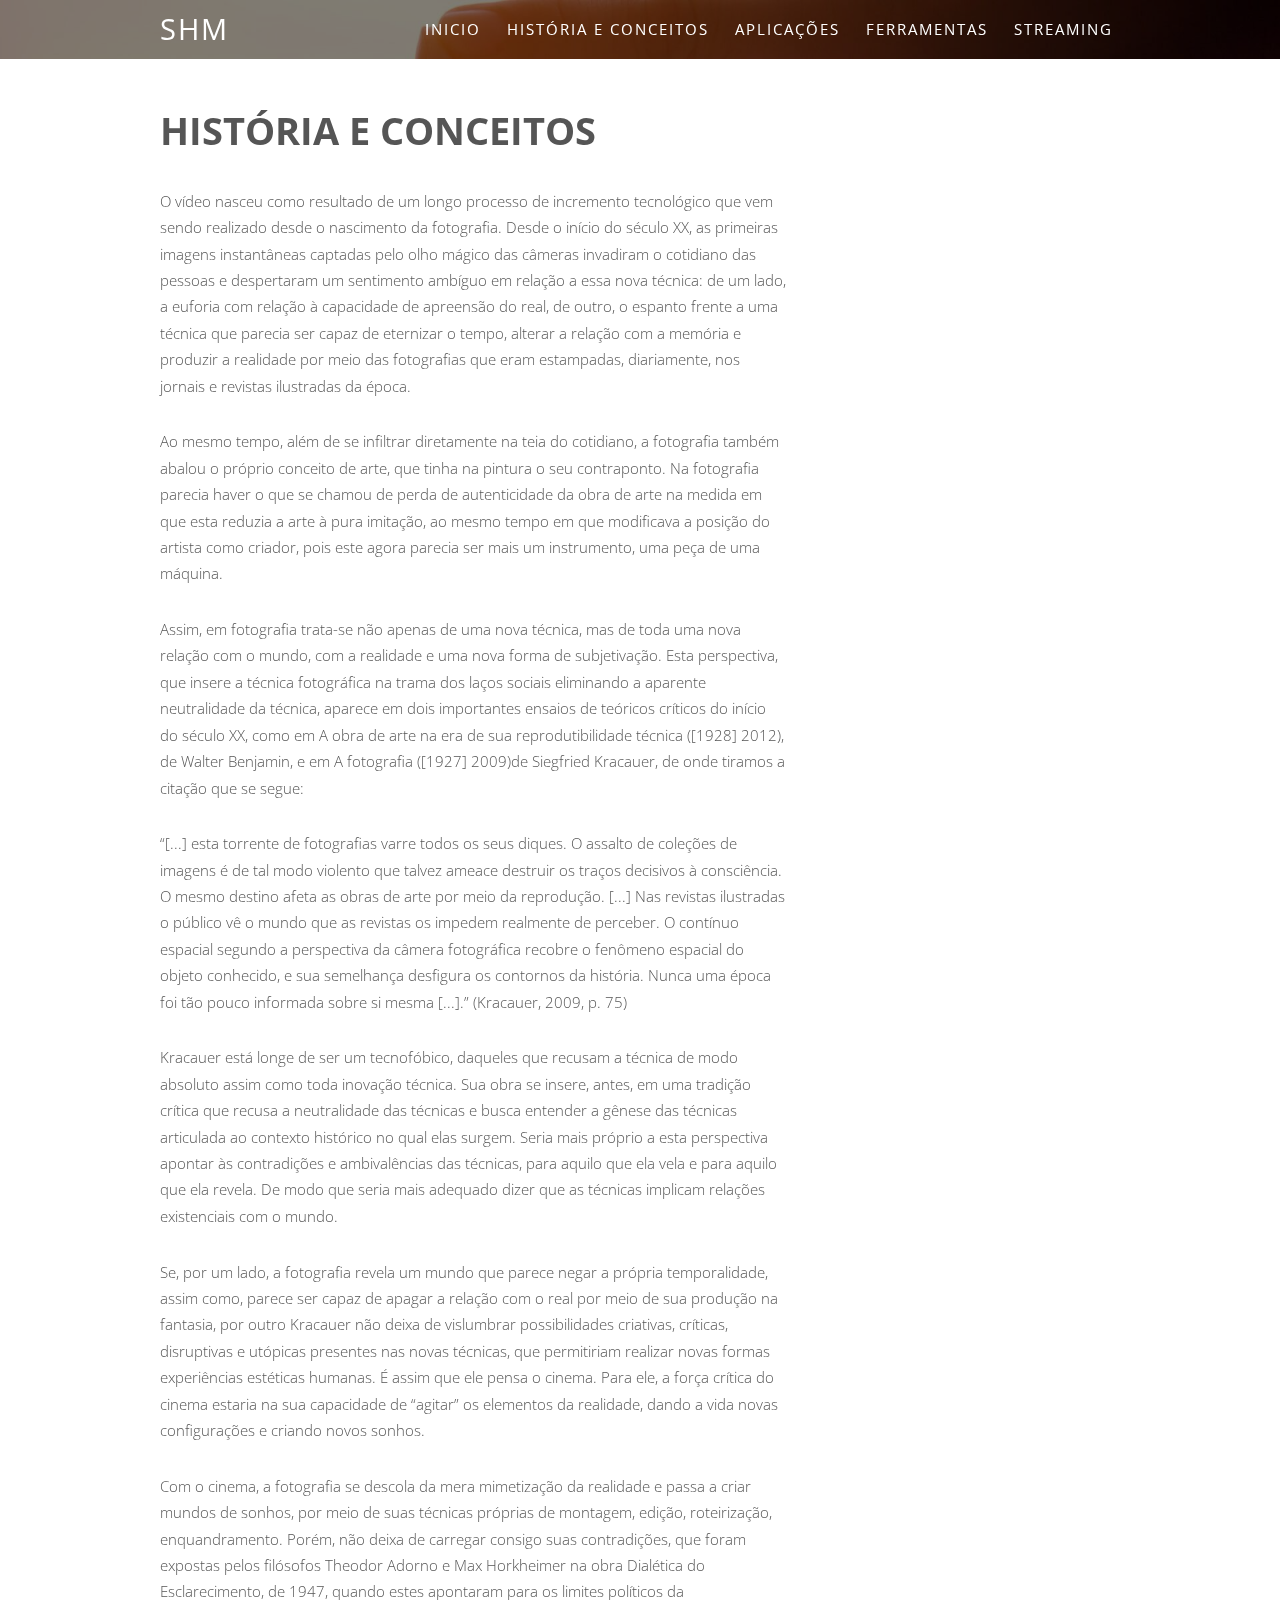
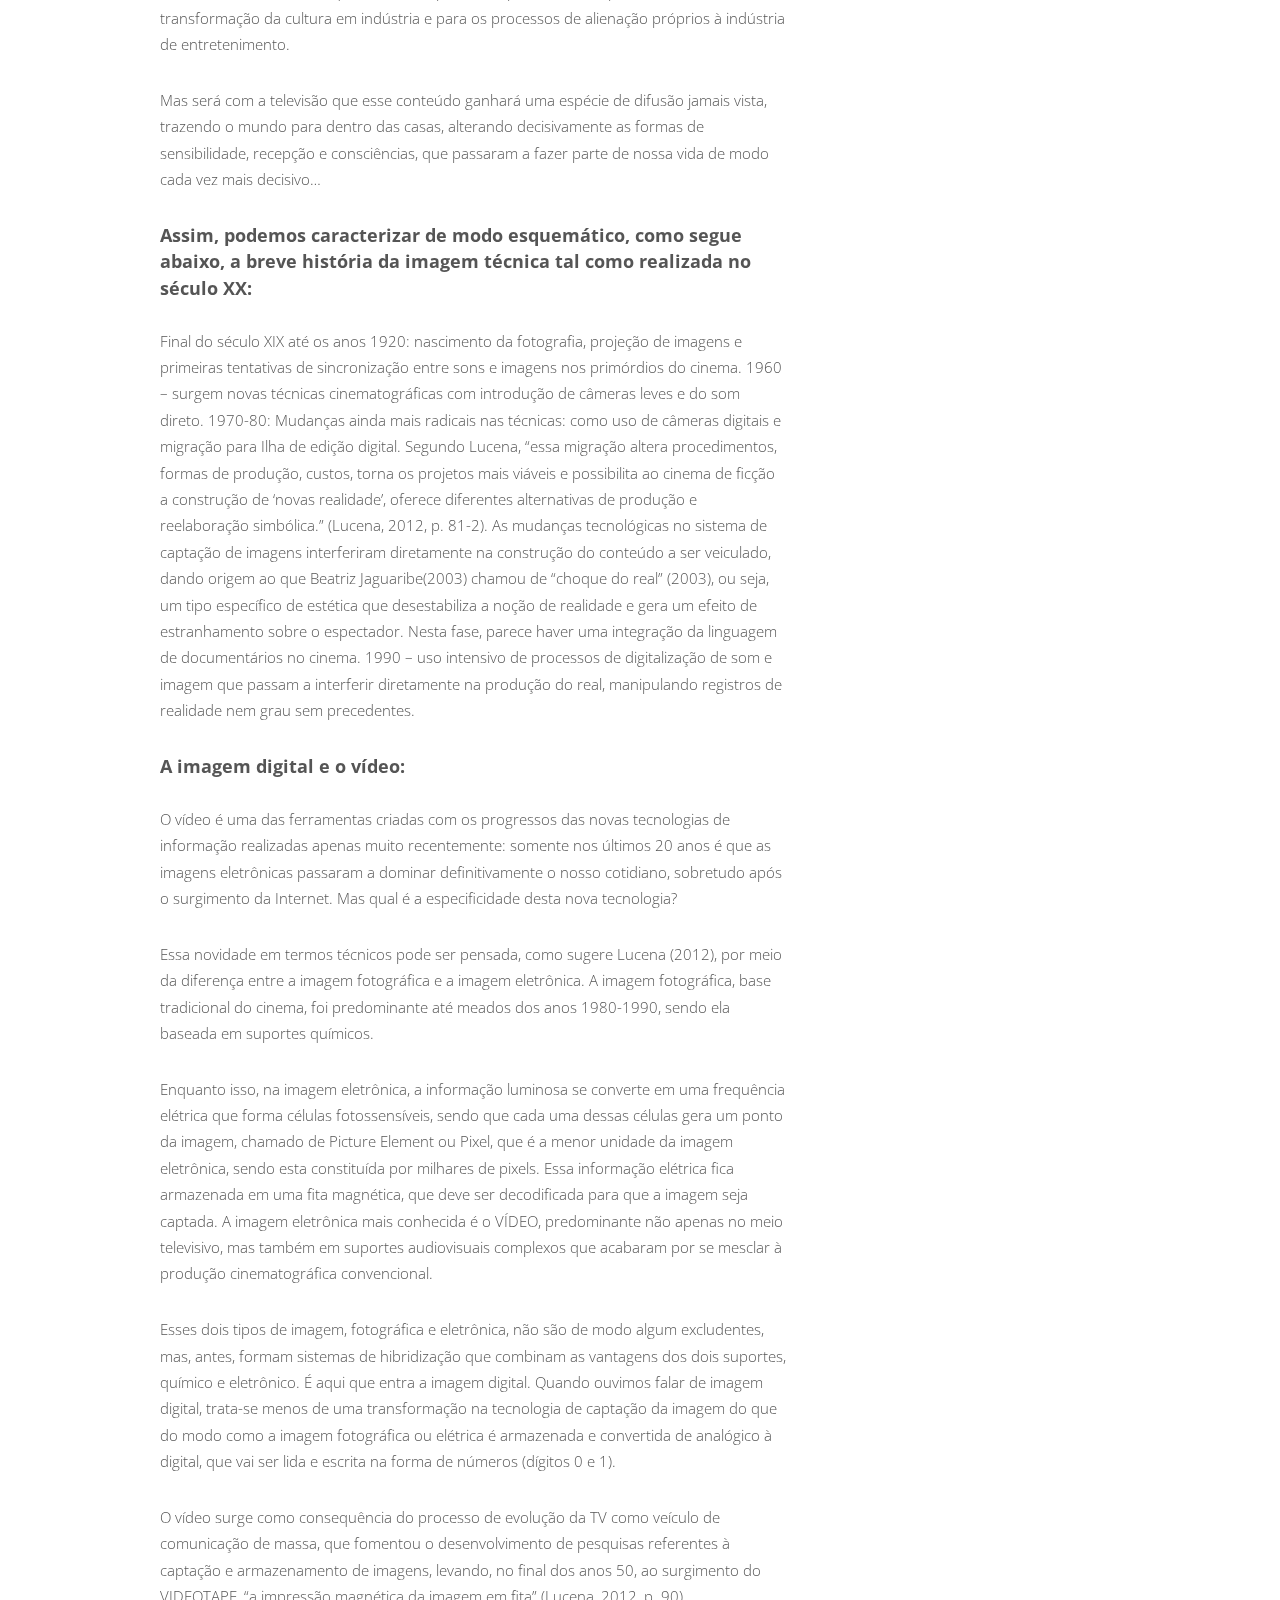
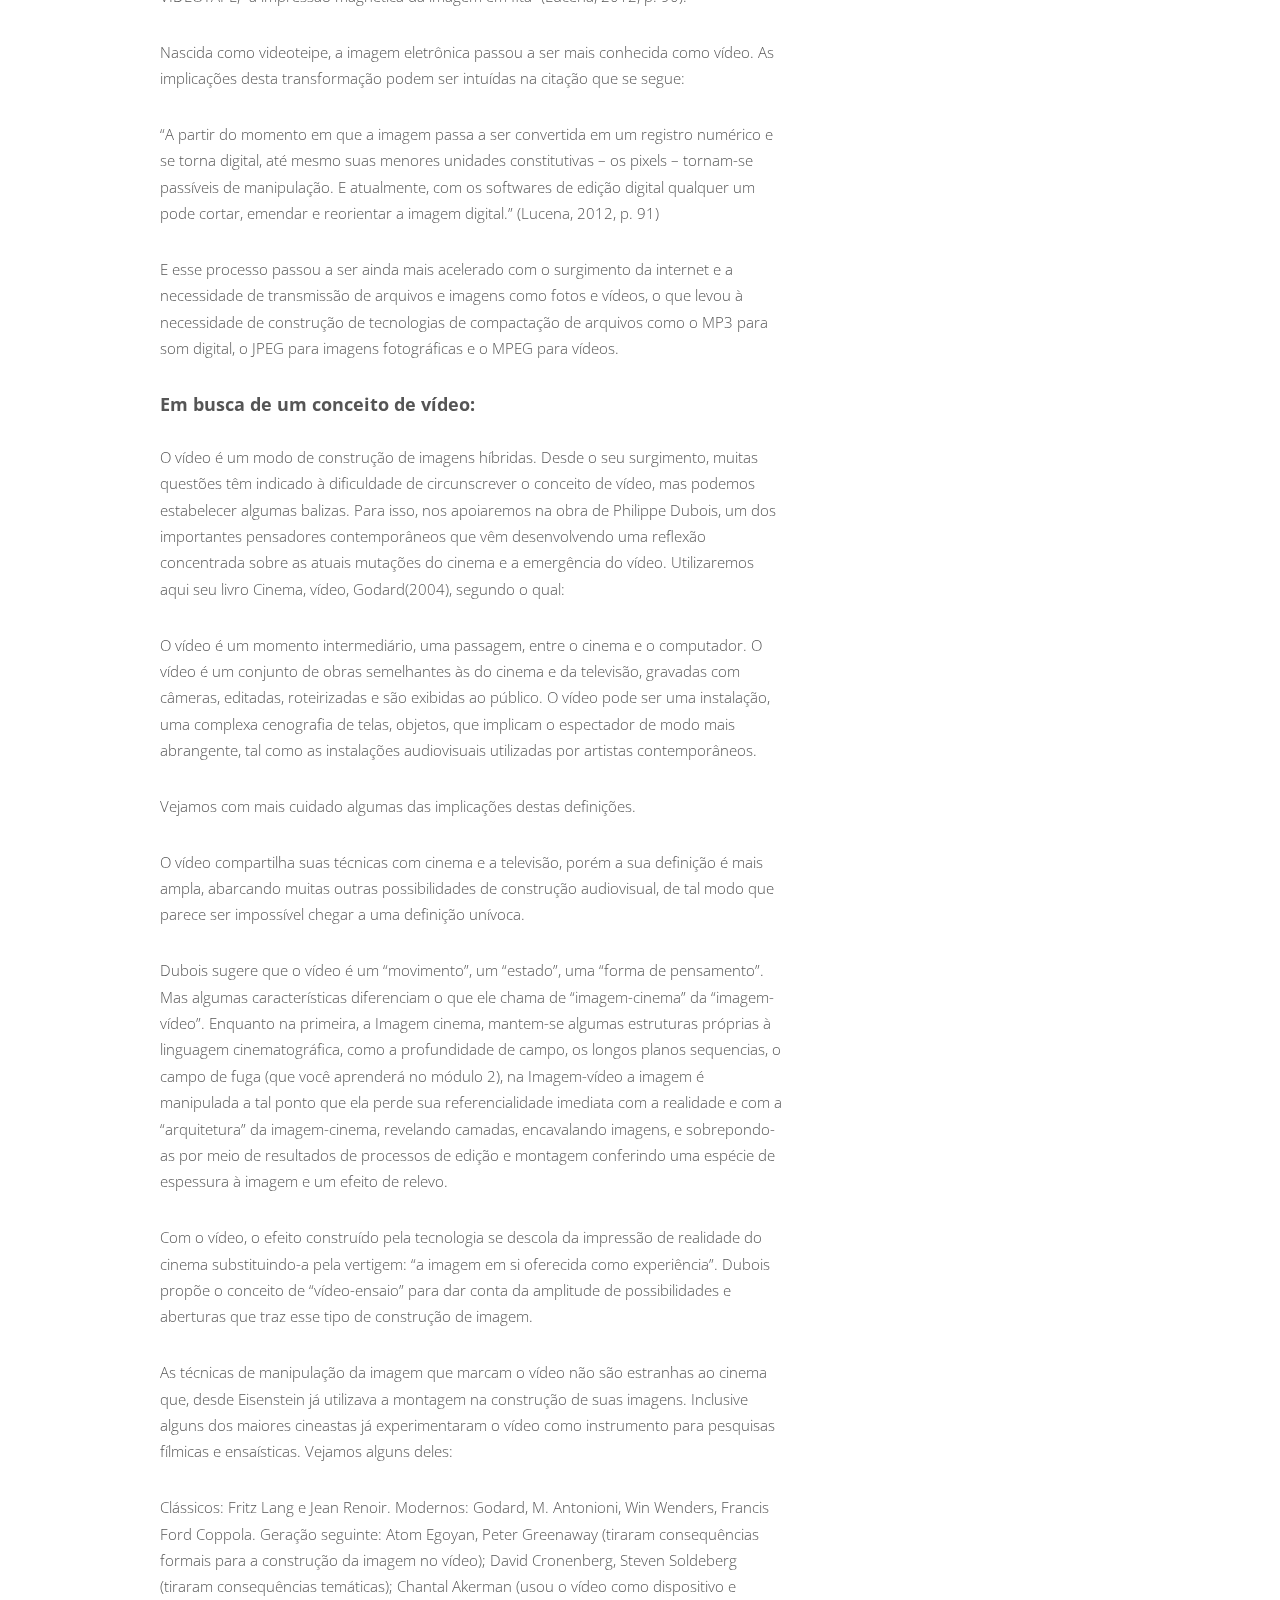
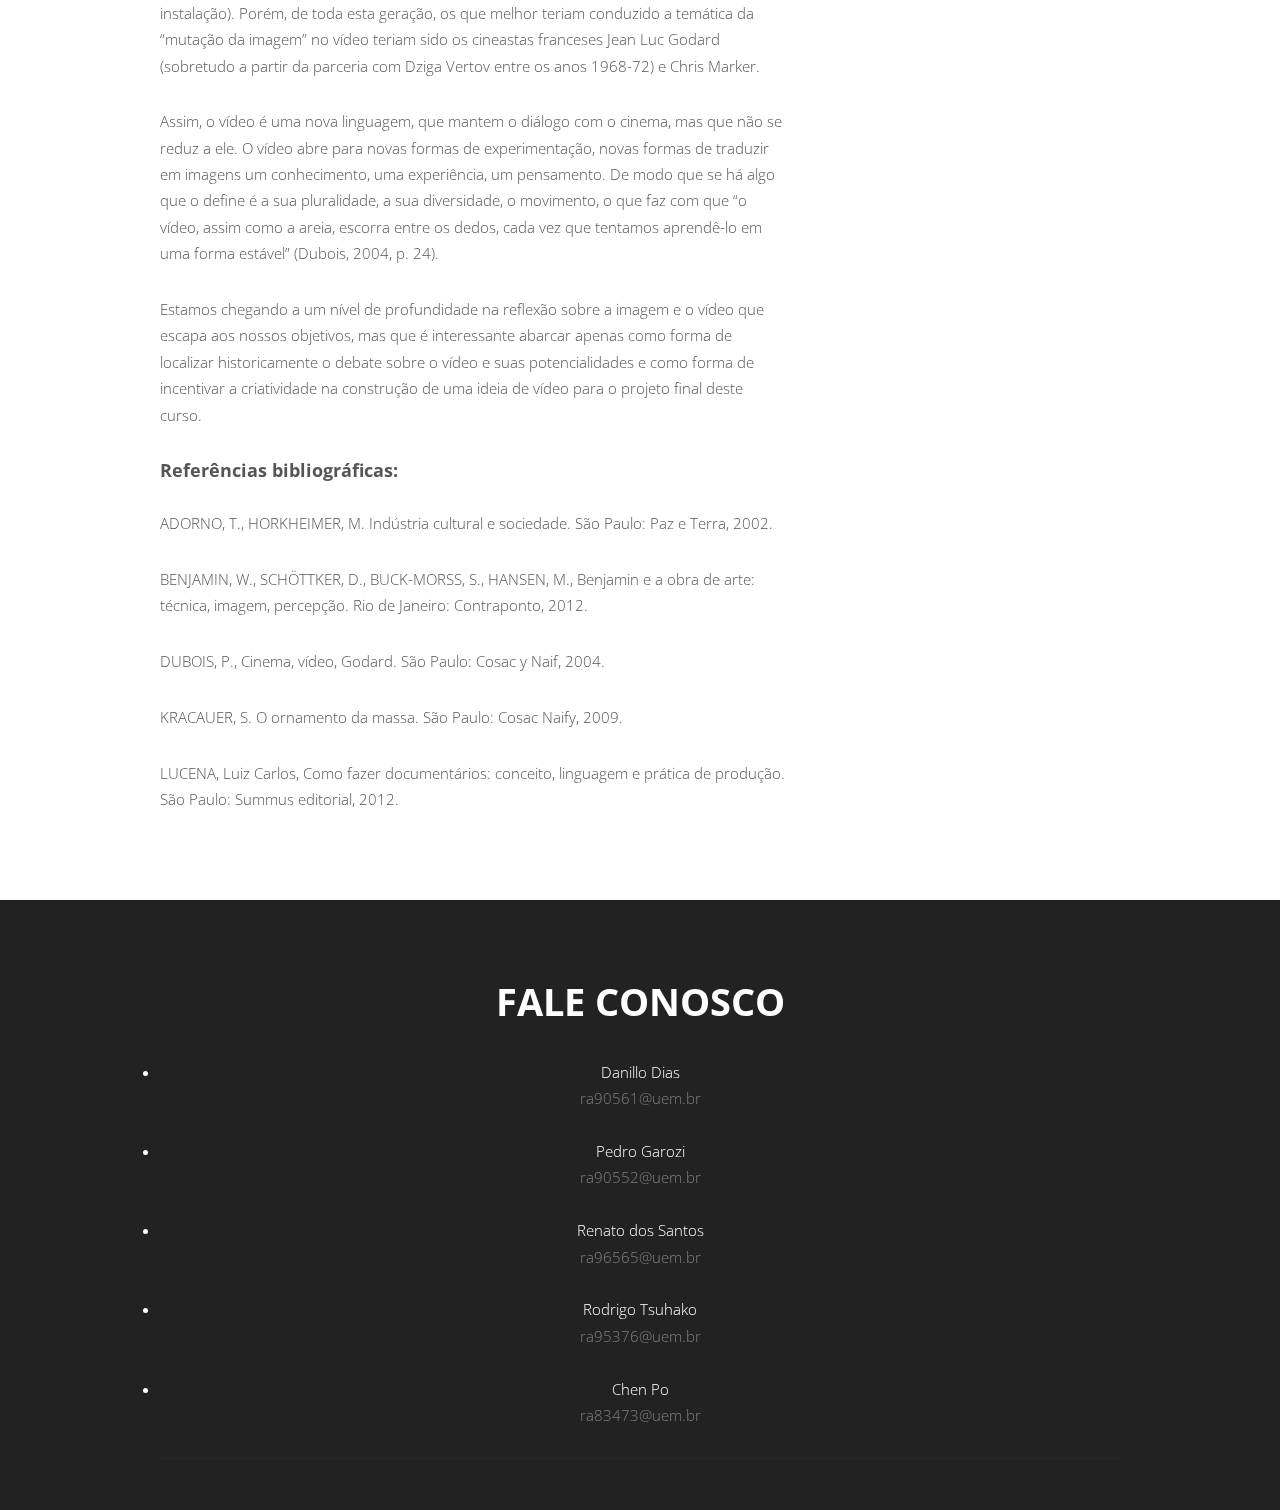
<file: trabalho1/left-sidebar.html>
<!DOCTYPE HTML>
<!--
	Solarize by TEMPLATED
	templated.co @templatedco
	Released for free under the Creative Commons Attribution 3.0 license (templated.co/license)
-->
<html>
	<head>
		<title>SHM</title>
		<meta http-equiv="content-type" content="text/html; charset=utf-8" />
		<meta name="description" content="" />
		<meta name="keywords" content="" />
		<!--[if lte IE 8]><script src="css/ie/html5shiv.js"></script><![endif]-->
		<script src="js/jquery.min.js"></script>
		<script src="js/jquery.dropotron.min.js"></script>
		<script src="js/skel.min.js"></script>
		<script src="js/skel-layers.min.js"></script>
		<script src="js/init.js"></script>
		<noscript>
			<link rel="stylesheet" href="css/skel.css" />
			<link rel="stylesheet" href="css/style.css" />
		</noscript>
		<!--[if lte IE 8]><link rel="stylesheet" href="css/ie/v8.css" /><![endif]-->
	</head>
	<body>

		<!-- Header Wrapper -->
			<div class="wrapper style1">
			
				<!-- Header -->
					<div id="header">
						<div class="container">
								
							<!-- Logo -->
								<h1><a href="index.html" id="logo">SHM</a></h1>
							
							<!-- Nav -->
								<nav id="nav">
									<ul>
										<li class="active"><a href="index.html">Inicio</a></li>
										<li><a href="left-sidebar.html">História e Conceitos</a></li>
										<li>
											<a href="">Aplicações</a>
											<ul>
												<li><a href="video-360.html">Vídeo 360</a></li>
												<li><a href="video3d.html">Vídeo 3D</a></li>
												<li><a href="videoanalogico.html">Vídeo Analógico</a></li>
												<li><a href="ensinodistancia.html">Aulas EAD </a></li>
											</ul>
										</li>
										
										<li>
											<a href="">Ferramentas</a>
											<ul>
												<li><a href="davince.html">DaVinci Resolve</a></li>
												<li><a href="lightworks.html">Lightworks</a></li>
												<li><a href="videopad.html">VideoPad</a></li>
												<li><a href="hitfilm.html">HitFilm Express</a></li>
												<li><a href="moviemaker.html">Movie Maker Online</a></li>
	
											</ul>
										</li>
										<li><a href="streamming.html">Streaming</a></li>
									</ul>
								</nav>
						</div>
					</div>
			</div>
		
		<!-- Main -->
			<div id="main" class="wrapper style4">
				<div class="container">
					<div class="row">

						
						<!-- Content -->
						<div id="content" class="8u skel-cell-important">
							<section>
								<header class="major">
									<h2>História e Conceitos</h2>
									
								</header>
								<p>O vídeo nasceu como resultado de um longo processo de incremento tecnológico que vem sendo realizado desde o nascimento da fotografia. Desde o início do século XX, as primeiras imagens instantâneas captadas pelo olho mágico das câmeras invadiram o cotidiano das pessoas e despertaram um sentimento ambíguo em relação a essa nova técnica: de um lado, a euforia com relação à capacidade de apreensão do real, de outro, o espanto frente a uma técnica que parecia ser capaz de eternizar o tempo, alterar a relação com a memória e produzir a realidade por meio das fotografias que eram estampadas, diariamente, nos jornais e revistas ilustradas da época.</p>

								<p>Ao mesmo tempo, além de se infiltrar diretamente na teia do cotidiano, a fotografia também abalou o próprio conceito de arte, que tinha na pintura o seu contraponto. Na fotografia parecia haver o que se chamou de perda de autenticidade da obra de arte na medida em que esta reduzia a arte à pura imitação, ao mesmo tempo em que modificava a posição do artista como criador, pois este agora parecia ser mais um instrumento, uma peça de uma máquina.<p>

								<p>Assim, em fotografia trata-se não apenas de uma nova técnica, mas de toda uma nova relação com o mundo, com a realidade e uma nova forma de subjetivação. Esta perspectiva, que insere a técnica fotográfica na trama dos laços sociais eliminando a aparente neutralidade da técnica, aparece em dois importantes ensaios de teóricos críticos do início do século XX, como em A obra de arte na era de sua reprodutibilidade técnica ([1928] 2012), de Walter Benjamin, e em A fotografia ([1927] 2009)de Siegfried Kracauer, de onde tiramos a citação que se segue:<p>

								<p>“[...] esta torrente de fotografias varre todos os seus diques. O assalto de coleções de imagens é de tal modo violento que talvez ameace destruir os traços decisivos à consciência. O mesmo destino afeta as obras de arte por meio da reprodução. [...] Nas revistas ilustradas o público vê o mundo que as revistas os impedem realmente de perceber. O contínuo espacial segundo a perspectiva da câmera fotográfica recobre o fenômeno espacial do objeto conhecido, e sua semelhança desfigura os contornos da história. Nunca uma época foi tão pouco informada sobre si mesma [...].” (Kracauer, 2009, p. 75)<p>

								<p>Kracauer está longe de ser um tecnofóbico, daqueles que recusam a técnica de modo absoluto assim como toda inovação técnica. Sua obra se insere, antes, em uma tradição crítica que recusa a neutralidade das técnicas e busca entender a gênese das técnicas articulada ao contexto histórico no qual elas surgem. Seria mais próprio a esta perspectiva apontar às contradições e ambivalências das técnicas, para aquilo que ela vela e para aquilo que ela revela. De modo que seria mais adequado dizer que as técnicas implicam relações existenciais com o mundo.<p>

								<p>Se, por um lado, a fotografia revela um mundo que parece negar a própria temporalidade, assim como, parece ser capaz de apagar a relação com o real por meio de sua produção na fantasia, por outro Kracauer não deixa de vislumbrar possibilidades criativas, críticas, disruptivas e utópicas presentes nas novas técnicas, que permitiriam realizar novas formas experiências estéticas humanas. É assim que ele pensa o cinema. Para ele, a força crítica do cinema estaria na sua capacidade de “agitar” os elementos da realidade, dando a vida novas configurações e criando novos sonhos.<p>

								<p>Com o cinema, a fotografia se descola da mera mimetização da realidade e passa a criar mundos de sonhos, por meio de suas técnicas próprias de montagem, edição, roteirização, enquandramento. Porém, não deixa de carregar consigo suas contradições, que foram expostas pelos filósofos Theodor Adorno e Max Horkheimer na obra Dialética do Esclarecimento, de 1947, quando estes apontaram para os limites políticos da transformação da cultura em indústria e para os processos de alienação próprios à indústria de entretenimento.<p>

								<p>Mas será com a televisão que esse conteúdo ganhará uma espécie de difusão jamais vista, trazendo o mundo para dentro das casas, alterando decisivamente as formas de sensibilidade, recepção e consciências, que passaram a fazer parte de nossa vida de modo cada vez mais decisivo…<p>

								<h3>Assim, podemos caracterizar de modo esquemático, como segue abaixo, a breve história da imagem técnica tal como realizada no século XX:</h3>
								<br/>
								<p>Final do século XIX até os anos 1920: nascimento da fotografia, projeção de imagens e primeiras tentativas de sincronização entre sons e imagens nos primórdios do cinema.
								1960 – surgem novas técnicas cinematográficas com introdução de câmeras leves e do som direto. 
								1970-80: Mudanças ainda mais radicais nas técnicas: como uso de câmeras digitais e migração para Ilha de edição digital. Segundo Lucena, “essa migração altera procedimentos, formas de produção, custos, torna os projetos mais viáveis e possibilita ao cinema de ficção a construção de ‘novas realidade’, oferece diferentes alternativas de produção e reelaboração simbólica.” (Lucena, 2012, p. 81-2). As mudanças tecnológicas no sistema de captação de imagens interferiram diretamente na construção do conteúdo a ser veiculado, dando origem ao que Beatriz Jaguaribe(2003) chamou de “choque do real” (2003), ou seja, um tipo específico de estética que desestabiliza a noção de realidade e gera um efeito de estranhamento sobre o espectador. Nesta fase, parece haver uma integração da linguagem de documentários no cinema.
								1990 – uso intensivo de processos de digitalização de som e imagem que passam a interferir diretamente na produção do real, manipulando registros de realidade nem grau sem precedentes.
								<p>

								<h3>A imagem digital e o vídeo:</h3>
								<br/>

								<p>O vídeo é uma das ferramentas criadas com os progressos das novas tecnologias de informação realizadas apenas muito recentemente: somente nos últimos 20 anos é que as imagens eletrônicas passaram a dominar definitivamente o nosso cotidiano, sobretudo após o surgimento da Internet. Mas qual é a especificidade desta nova tecnologia?<p>

								<p>Essa novidade em termos técnicos pode ser pensada, como sugere Lucena (2012), por meio da diferença entre a imagem fotográfica e a imagem eletrônica. A imagem fotográfica, base tradicional do cinema, foi predominante até meados dos anos 1980-1990, sendo ela baseada em suportes químicos.<p>

								<p>Enquanto isso, na imagem eletrônica, a informação luminosa se converte em uma frequência elétrica que forma células fotossensíveis, sendo que cada uma dessas células gera um ponto da imagem, chamado de Picture Element ou Pixel, que é a menor unidade da imagem eletrônica, sendo esta constituída por milhares de pixels. Essa informação elétrica fica armazenada em uma fita magnética, que deve ser decodificada para que a imagem seja captada. A imagem eletrônica mais conhecida é o VÍDEO, predominante não apenas no meio televisivo, mas também em suportes audiovisuais complexos que acabaram por se mesclar à produção cinematográfica convencional.<p>

								<p>Esses dois tipos de imagem, fotográfica e eletrônica, não são de modo algum excludentes, mas, antes, formam sistemas de hibridização que combinam as vantagens dos dois suportes, químico e eletrônico. É aqui que entra a imagem digital. Quando ouvimos falar de imagem digital, trata-se menos de uma transformação na tecnologia de captação da imagem do que do modo como a imagem fotográfica ou elétrica é armazenada e convertida de analógico à digital, que vai ser lida e escrita na forma de números (dígitos 0 e 1).<p>

								<p>O vídeo surge como consequência do processo de evolução da TV como veículo de comunicação de massa, que fomentou o desenvolvimento de pesquisas referentes à captação e armazenamento de imagens, levando, no final dos anos 50, ao surgimento do VIDEOTAPE, “a impressão magnética da imagem em fita” (Lucena, 2012, p. 90).<p>

								<p>Nascida como videoteipe, a imagem eletrônica passou a ser mais conhecida como vídeo. As implicações desta transformação podem ser intuídas na citação que se segue:<p>

								<p>“A partir do momento em que a imagem passa a ser convertida em um registro numérico e se torna digital, até mesmo suas menores unidades constitutivas – os pixels – tornam-se passíveis de manipulação. E atualmente, com os softwares de edição digital qualquer um pode cortar, emendar e reorientar a imagem digital.” (Lucena, 2012, p. 91)<p>

								<p>E esse processo passou a ser ainda mais acelerado com o surgimento da internet e a necessidade de transmissão de arquivos e imagens como fotos e vídeos, o que levou à necessidade de construção de tecnologias de compactação de arquivos como o MP3 para som digital, o JPEG para imagens fotográficas e o MPEG para vídeos.<p>

								<h3>Em busca de um conceito de vídeo:</h3>
								<br/>
								<p>O vídeo é um modo de construção de imagens híbridas. Desde o seu surgimento, muitas questões têm indicado à dificuldade de circunscrever o conceito de vídeo, mas podemos estabelecer algumas balizas. Para isso, nos apoiaremos na obra de Philippe Dubois, um dos importantes pensadores contemporâneos que vêm desenvolvendo uma reflexão concentrada sobre as atuais mutações do cinema e a emergência do vídeo. Utilizaremos aqui seu livro Cinema, vídeo, Godard(2004), segundo o qual:<p>

								<p>O vídeo é um momento intermediário, uma passagem, entre o cinema e o computador.
								O vídeo é um conjunto de obras semelhantes às do cinema e da televisão, gravadas com câmeras, editadas, roteirizadas e são exibidas ao público.
								O vídeo pode ser uma instalação, uma complexa cenografia de telas, objetos, que implicam o espectador de modo mais abrangente, tal como as instalações audiovisuais utilizadas por artistas contemporâneos.
								<p>

								<p>Vejamos com mais cuidado algumas das implicações destas definições.<p>

								<p>O vídeo compartilha suas técnicas com cinema e a televisão, porém a sua definição é mais ampla, abarcando muitas outras possibilidades de construção audiovisual, de tal modo que parece ser impossível chegar a uma definição unívoca.<p>

								<p>Dubois sugere que o vídeo é um “movimento”, um “estado”, uma “forma de pensamento”. Mas algumas características diferenciam o que ele chama de “imagem-cinema” da “imagem-vídeo”. Enquanto na primeira, a Imagem cinema, mantem-se algumas estruturas próprias à linguagem cinematográfica, como a profundidade de campo, os longos planos sequencias, o campo de fuga (que você aprenderá no módulo 2), na Imagem-vídeo a imagem é manipulada a tal ponto que ela perde sua referencialidade imediata com a realidade e com a “arquitetura” da imagem-cinema, revelando camadas, encavalando imagens, e sobrepondo-as por meio de  resultados de processos de edição e montagem conferindo uma espécie de espessura à imagem e um efeito de relevo.<p>

								<p>Com o vídeo, o efeito construído pela tecnologia se descola da impressão de realidade do cinema substituindo-a pela vertigem: “a imagem em si oferecida como experiência”. Dubois propõe o conceito de “vídeo-ensaio” para dar conta da amplitude de possibilidades e aberturas que traz esse tipo de construção de imagem.<p>

								<p>As técnicas de manipulação da imagem que marcam o vídeo não são estranhas ao cinema que, desde Eisenstein já utilizava a montagem na construção de suas imagens. Inclusive alguns dos maiores cineastas já experimentaram o vídeo como instrumento para pesquisas fílmicas e ensaísticas. Vejamos alguns deles:<p>

								<p>Clássicos: Fritz Lang e Jean Renoir.
								Modernos: Godard, M. Antonioni, Win Wenders, Francis Ford Coppola.
								Geração seguinte: Atom Egoyan, Peter Greenaway (tiraram consequências formais para a construção da imagem no vídeo); David Cronenberg, Steven Soldeberg (tiraram consequências temáticas); Chantal Akerman (usou o vídeo como dispositivo e instalação). Porém, de toda esta geração, os que melhor teriam conduzido a temática da “mutação da imagem” no vídeo teriam sido os cineastas franceses Jean Luc Godard (sobretudo a partir da parceria com Dziga Vertov entre os anos 1968-72) e Chris Marker.
								<p>

								<p>Assim, o vídeo é uma nova linguagem, que mantem o diálogo com o cinema, mas que não se reduz a ele. O vídeo abre para novas formas de experimentação, novas formas de traduzir em imagens um conhecimento, uma experiência, um pensamento.  De modo que se há algo que o define é a sua pluralidade, a sua diversidade, o movimento, o que faz com que “o vídeo, assim como a areia, escorra entre os dedos, cada vez que tentamos aprendê-lo em uma forma estável” (Dubois, 2004, p. 24).<p>

								<p>Estamos chegando a um nível de profundidade na reflexão sobre a imagem e o vídeo que escapa aos nossos objetivos, mas que é interessante abarcar apenas como forma de localizar historicamente o debate sobre o vídeo e suas potencialidades e como forma de incentivar a criatividade na construção de uma ideia de vídeo para o projeto final deste curso.<p>

								<h3>Referências bibliográficas:</h3>
								<br/>
								<p>ADORNO, T., HORKHEIMER, M. Indústria cultural e sociedade. São Paulo: Paz e Terra, 2002.<p>

								<p>BENJAMIN, W., SCHÖTTKER, D., BUCK-MORSS, S., HANSEN, M., Benjamin e a obra de arte: técnica, imagem, percepção. Rio de Janeiro: Contraponto, 2012.<p>

								<p>DUBOIS, P., Cinema, vídeo, Godard. São Paulo: Cosac y Naif, 2004.<p>

								<p>KRACAUER, S. O ornamento da massa. São Paulo: Cosac Naify, 2009.<p>

								<p>LUCENA, Luiz Carlos, Como fazer documentários: conceito, linguagem e prática de produção. São Paulo: Summus editorial, 2012.<p>

							</section>
						</div>
					</div>
				</div>
			</div>
		
		

	<!-- Footer -->
	<div id="footer">
		<section class="container">
			<header class="major">
				<h2>Fale Conosco</h2>
				
			</header>
			
				<dl class="major">
					<dt><li>Danillo Dias</li></dt>
					<dd><span class="byline">ra90561@uem.br</span></dd>
					<br/>
					<dt><li>Pedro Garozi</li></dt>
					<dd><span class="byline">ra90552@uem.br</span></dd>
					<br/>
					<dt><li>Renato dos Santos</li></dt>
					<dd><span class="byline">ra96565@uem.br</span></dd>
					<br/>
					<dt><li>Rodrigo Tsuhako</li></dt>
					<dd><span class="byline">ra95376@uem.br</span></dd>
					<br/>
					<dt><li>Chen Po</li></dt>
					<dd><span class="byline">ra83473@uem.br</span></dd>
				  </dl>

			


			
			
			<hr />
		</section>
		
	
	</div>

	</body>
</html>
</file>
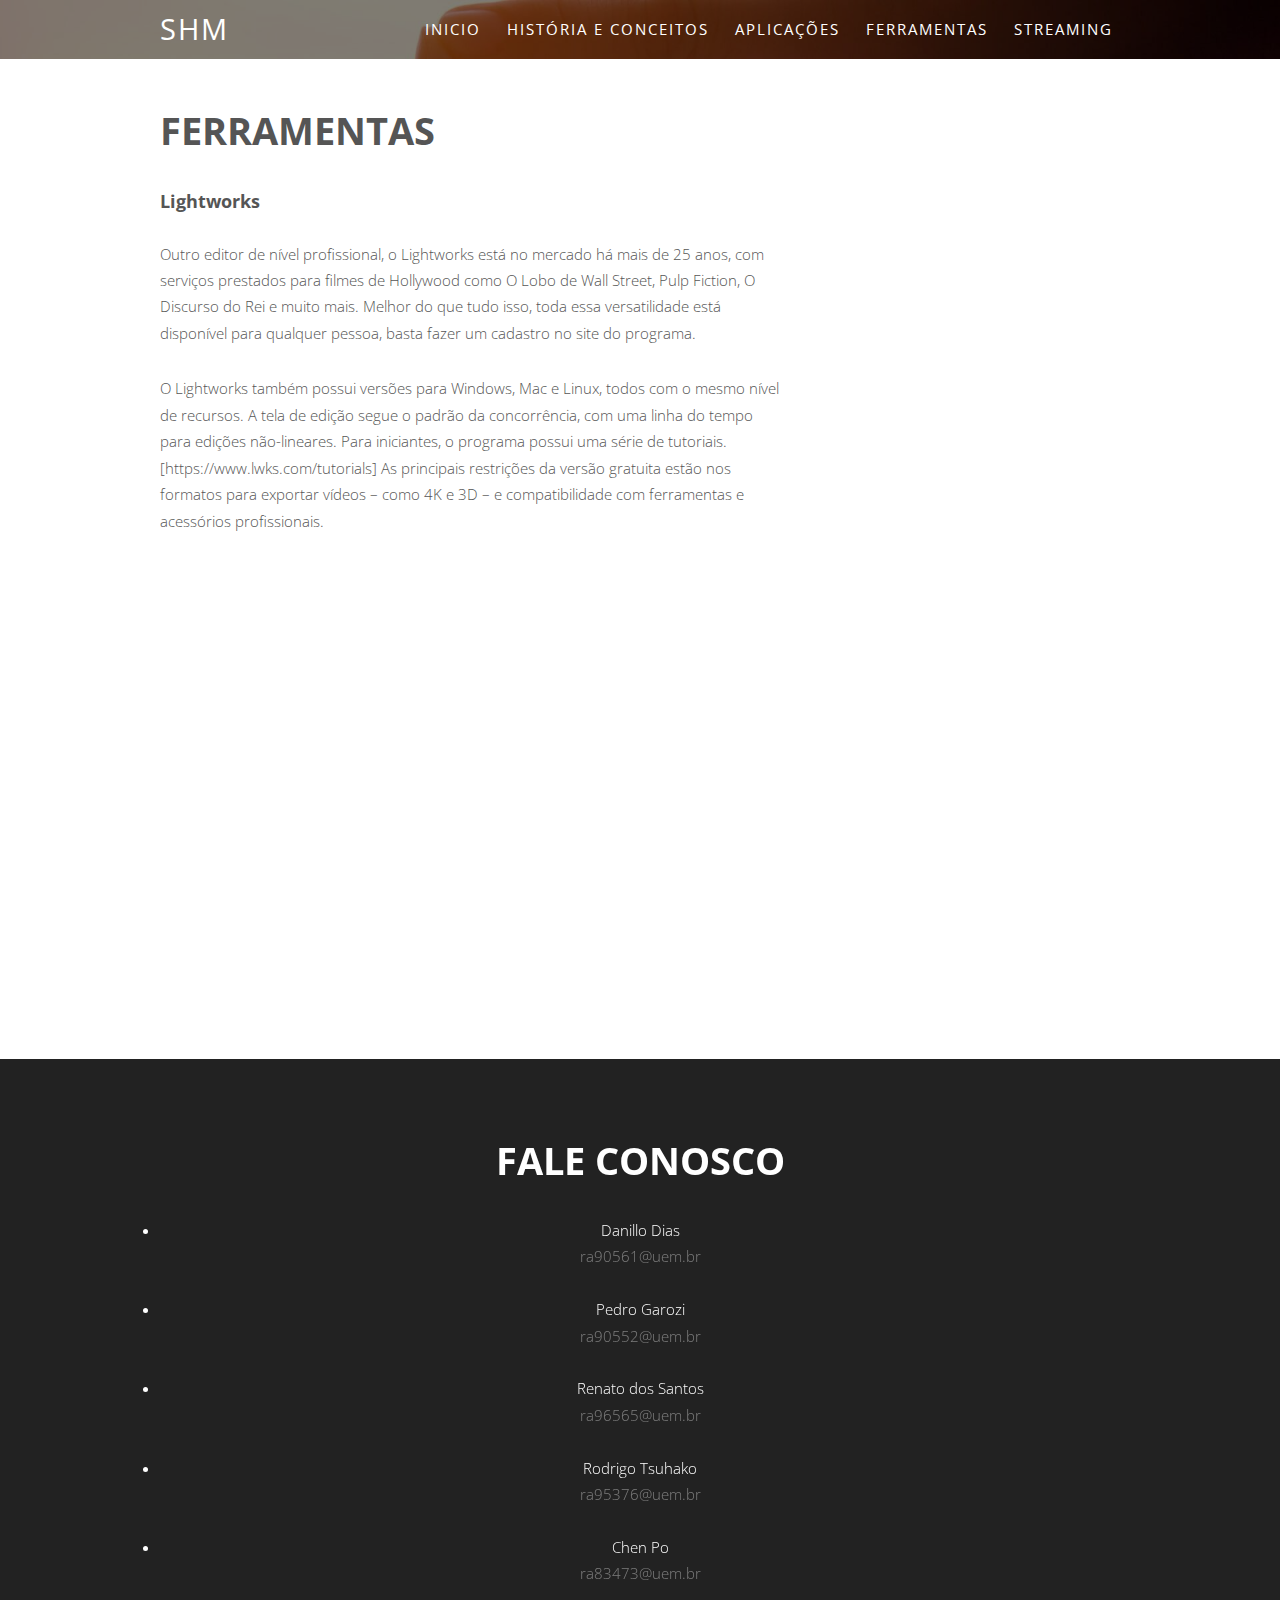
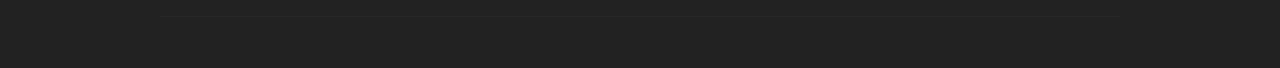
<file: trabalho1/lightworks.html>
<!DOCTYPE HTML>
<!--
	Solarize by TEMPLATED
	templated.co @templatedco
	Released for free under the Creative Commons Attribution 3.0 license (templated.co/license)
-->
<html>
	<head>
		<title>SHM</title>
		<meta http-equiv="content-type" content="text/html; charset=utf-8" />
		<meta name="description" content="" />
		<meta name="keywords" content="" />
		<!--[if lte IE 8]><script src="css/ie/html5shiv.js"></script><![endif]-->
		<script src="js/jquery.min.js"></script>
		<script src="js/jquery.dropotron.min.js"></script>
		<script src="js/skel.min.js"></script>
		<script src="js/skel-layers.min.js"></script>
		<script src="js/init.js"></script>
		<noscript>
			<link rel="stylesheet" href="css/skel.css" />
			<link rel="stylesheet" href="css/style.css" />
		</noscript>
		<!--[if lte IE 8]><link rel="stylesheet" href="css/ie/v8.css" /><![endif]-->
	</head>
	<body>

		<!-- Header Wrapper -->
			<div class="wrapper style1">
			
				<!-- Header -->
					<div id="header">
						<div class="container">
								
							<!-- Logo -->
								<h1><a href="index.html" id="logo">SHM</a></h1>
							
							<!-- Nav -->
								<nav id="nav">
									<ul>
										<li class="active"><a href="index.html">Inicio</a></li>
										<li><a href="left-sidebar.html">História e Conceitos</a></li>
										<li>
											<a href="">Aplicações</a>
											<ul>
												<li><a href="video-360.html">Vídeo 360</a></li>
												<li><a href="video3d.html">Vídeo 3D</a></li>
												<li><a href="videoanalogico.html">Vídeo Analógico</a></li>
												<li><a href="ensinodistancia.html">Aulas EAD </a></li>
											</ul>
										</li>
										
										<li>
                                            <a href="">Ferramentas</a>
                                            <ul>
                                                <li><a href="davince.html">DaVinci Resolve</a></li>
                                                <li><a href="lightworks.html">Lightworks</a></li>
                                                <li><a href="videopad.html">VideoPad</a></li>
                                                <li><a href="hitfilm.html">HitFilm Express</a></li>
                                                <li><a href="moviemaker.html">Movie Maker Online</a></li>
    
                                            </ul>
										</li>
										<li><a href="streamming.html">Streaming</a></li>
									</ul>
								</nav>
						</div>
					</div>
			</div>
		
		<!-- Main -->
			<div id="main" class="wrapper style4">
				<div class="container">
					<div class="row">

						
						<!-- Content -->
						<div id="content" class="8u skel-cell-important">
							<section>
								<header class="major">
                                    <h2>Ferramentas</h2>
                                    
                                    
                                </header>
                                <h3>Lightworks</h3>
                                <br/>
								<p>Outro editor de nível profissional, o Lightworks está no mercado há mais de 25 anos, com serviços prestados para filmes de Hollywood como O Lobo de Wall Street, Pulp Fiction, O Discurso do Rei e muito mais. Melhor do que tudo isso, toda essa versatilidade está disponível para qualquer pessoa, basta fazer um cadastro no site do programa.<p>

                                <p>O Lightworks também possui versões para Windows, Mac e Linux, todos com o mesmo nível de recursos. A tela de edição segue o padrão da concorrência, com uma linha do tempo para edições não-lineares. Para iniciantes, o programa possui uma série de tutoriais. [https://www.lwks.com/tutorials] As principais restrições da versão gratuita estão nos formatos para exportar vídeos – como 4K e 3D – e compatibilidade com ferramentas e acessórios profissionais.<p>
                                    
                                <iframe width="800" height="400" src="https://www.youtube.com/embed/szClObVbKoM" frameborder="0" allow="accelerometer; autoplay; clipboard-write; encrypted-media; gyroscope; picture-in-picture" allowfullscreen></iframe>    
                                    
                                
                                


							</section>
						</div>
					</div>
				</div>
			</div>
		
		

	<!-- Footer -->
	<div id="footer">
		<section class="container">
			<header class="major">
				<h2>Fale Conosco</h2>
				
			</header>
			
				<dl class="major">
					<dt><li>Danillo Dias</li></dt>
					<dd><span class="byline">ra90561@uem.br</span></dd>
					<br/>
					<dt><li>Pedro Garozi</li></dt>
					<dd><span class="byline">ra90552@uem.br</span></dd>
					<br/>
					<dt><li>Renato dos Santos</li></dt>
					<dd><span class="byline">ra96565@uem.br</span></dd>
					<br/>
					<dt><li>Rodrigo Tsuhako</li></dt>
					<dd><span class="byline">ra95376@uem.br</span></dd>
					<br/>
					<dt><li>Chen Po</li></dt>
					<dd><span class="byline">ra83473@uem.br</span></dd>
				  </dl>

			


			
			
			<hr />
		</section>
		
	
	</div>

	</body>
</html>
</file>
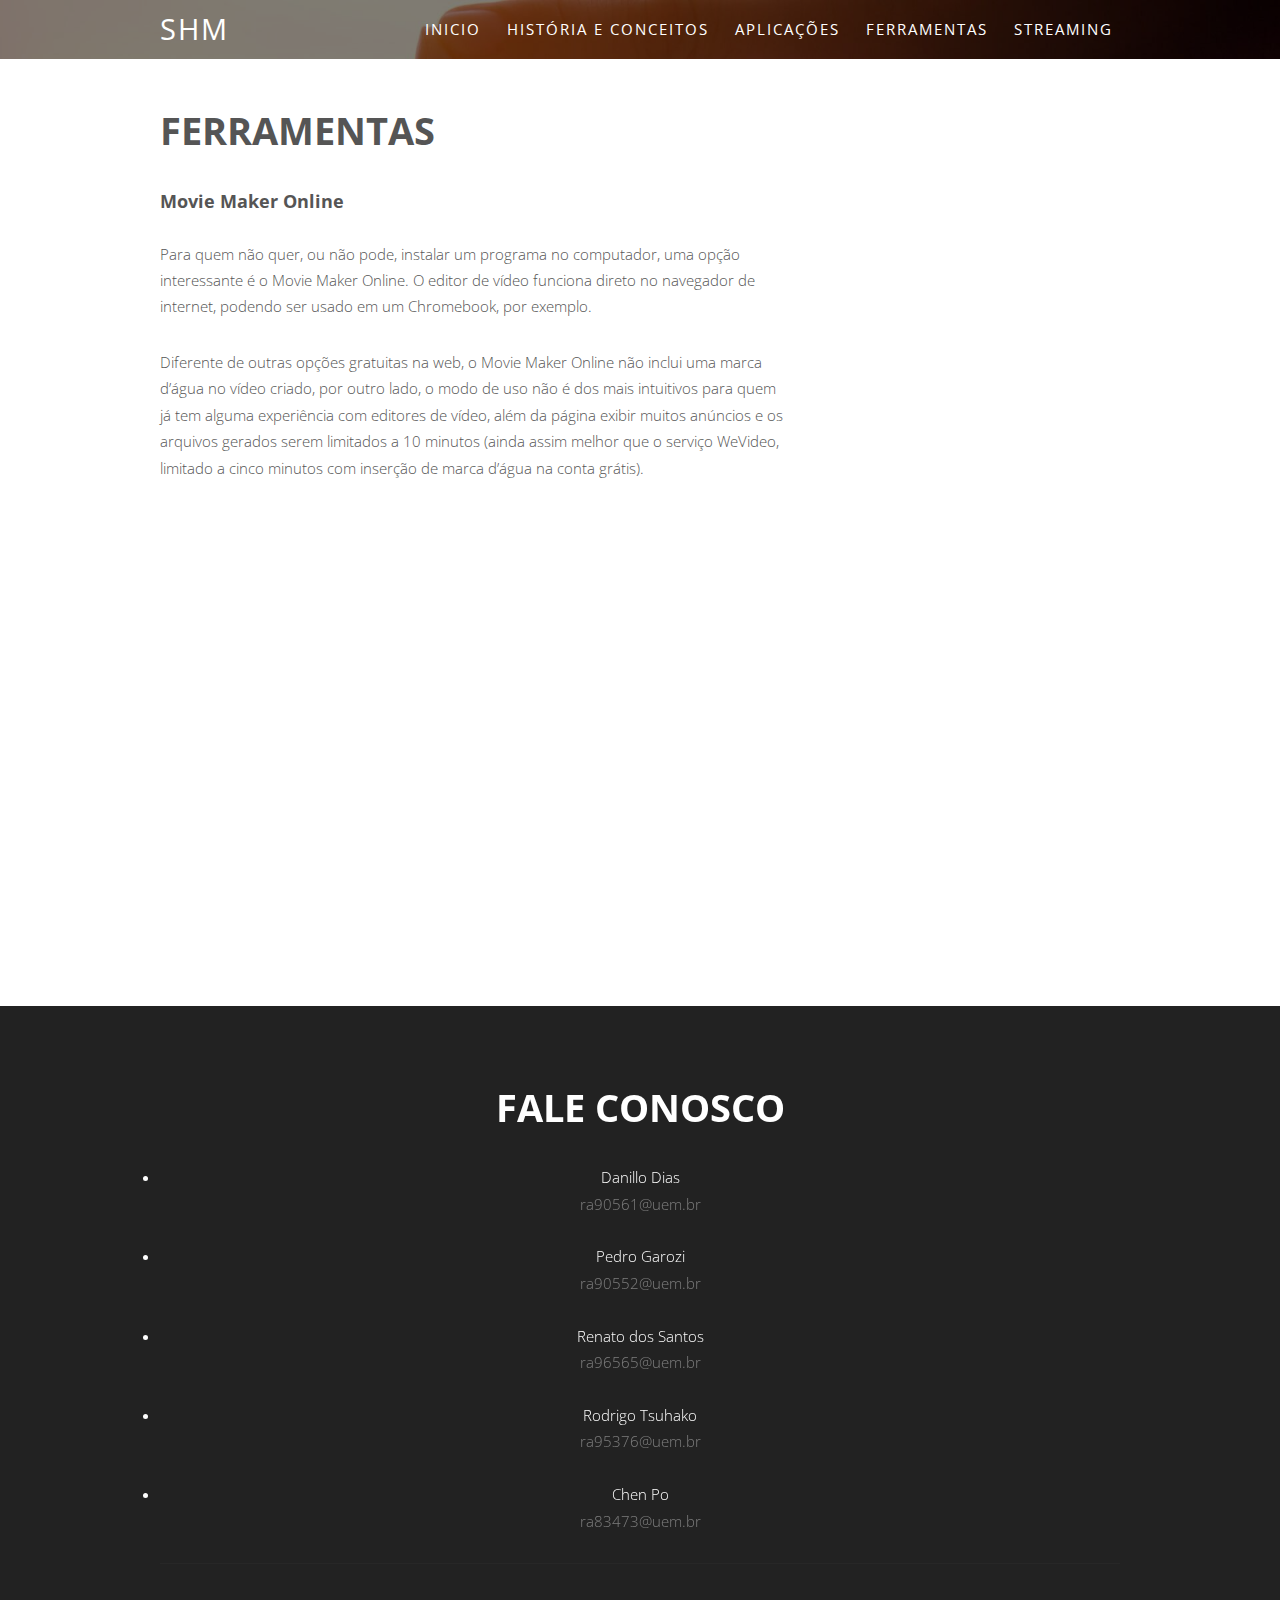
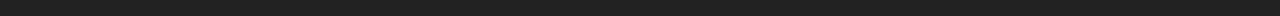
<file: trabalho1/moviemaker.html>
<!DOCTYPE HTML>
<!--
	Solarize by TEMPLATED
	templated.co @templatedco
	Released for free under the Creative Commons Attribution 3.0 license (templated.co/license)
-->
<html>
	<head>
		<title>SHM</title>
		<meta http-equiv="content-type" content="text/html; charset=utf-8" />
		<meta name="description" content="" />
		<meta name="keywords" content="" />
		<!--[if lte IE 8]><script src="css/ie/html5shiv.js"></script><![endif]-->
		<script src="js/jquery.min.js"></script>
		<script src="js/jquery.dropotron.min.js"></script>
		<script src="js/skel.min.js"></script>
		<script src="js/skel-layers.min.js"></script>
		<script src="js/init.js"></script>
		<noscript>
			<link rel="stylesheet" href="css/skel.css" />
			<link rel="stylesheet" href="css/style.css" />
		</noscript>
		<!--[if lte IE 8]><link rel="stylesheet" href="css/ie/v8.css" /><![endif]-->
	</head>
	<body>

		<!-- Header Wrapper -->
			<div class="wrapper style1">
			
				<!-- Header -->
					<div id="header">
						<div class="container">
								
							<!-- Logo -->
								<h1><a href="index.html" id="logo">SHM</a></h1>
							
							<!-- Nav -->
								<nav id="nav">
									<ul>
										<li class="active"><a href="index.html">Inicio</a></li>
										<li><a href="left-sidebar.html">História e Conceitos</a></li>
										<li>
											<a href="">Aplicações</a>
											<ul>
												<li><a href="video-360.html">Vídeo 360</a></li>
												<li><a href="video3d.html">Vídeo 3D</a></li>
												<li><a href="videoanalogico.html">Vídeo Analógico</a></li>
												<li><a href="ensinodistancia.html">Aulas EAD </a></li>
											</ul>
										</li>
										
										<li>
                                            <a href="">Ferramentas</a>
                                            <ul>
                                                <li><a href="davince.html">DaVinci Resolve</a></li>
                                                <li><a href="lightworks.html">Lightworks</a></li>
                                                <li><a href="videopad.html">VideoPad</a></li>
                                                <li><a href="hitfilm.html">HitFilm Express</a></li>
                                                <li><a href="moviemaker.html">Movie Maker Online</a></li>
    
                                            </ul>
										</li>
										<li><a href="streamming.html">Streaming</a></li>
									</ul>
								</nav>
						</div>
					</div>
			</div>
		
		<!-- Main -->
			<div id="main" class="wrapper style4">
				<div class="container">
					<div class="row">

						
						<!-- Content -->
						<div id="content" class="8u skel-cell-important">
							<section>
								<header class="major">
                                    <h2>Ferramentas</h2>
                                    
                                    
                                </header>
                                <h3>Movie Maker Online</h3>
                                <br/>
								<p>  Para quem não quer, ou não pode, instalar um programa no computador, uma opção interessante é o Movie Maker Online. O editor de vídeo funciona direto no navegador de internet, podendo ser usado em um Chromebook, por exemplo. <p>

                                <p> Diferente de outras opções gratuitas na web, o Movie Maker Online não inclui uma marca d’água no vídeo criado, por outro lado, o modo de uso não é dos mais intuitivos para quem já tem alguma experiência com editores de vídeo, além da página exibir muitos anúncios e os arquivos gerados serem limitados a 10 minutos (ainda assim melhor que o serviço WeVideo, limitado a cinco minutos com inserção de marca d’água na conta grátis). <p>
                                <iframe width="800" height="400" src="https://www.youtube.com/embed/_wboSlKGhzI" frameborder="0" allow="accelerometer; autoplay; clipboard-write; encrypted-media; gyroscope; picture-in-picture" allowfullscreen></iframe>
   
                                
                                


							</section>
						</div>
					</div>
				</div>
			</div>
		
		

	<!-- Footer -->
	<div id="footer">
		<section class="container">
			<header class="major">
				<h2>Fale Conosco</h2>
				
			</header>
			
				<dl class="major">
					<dt><li>Danillo Dias</li></dt>
					<dd><span class="byline">ra90561@uem.br</span></dd>
					<br/>
					<dt><li>Pedro Garozi</li></dt>
					<dd><span class="byline">ra90552@uem.br</span></dd>
					<br/>
					<dt><li>Renato dos Santos</li></dt>
					<dd><span class="byline">ra96565@uem.br</span></dd>
					<br/>
					<dt><li>Rodrigo Tsuhako</li></dt>
					<dd><span class="byline">ra95376@uem.br</span></dd>
					<br/>
					<dt><li>Chen Po</li></dt>
					<dd><span class="byline">ra83473@uem.br</span></dd>
				  </dl>

			


			
			
			<hr />
		</section>
		
	
	</div>

	</body>
</html>
</file>
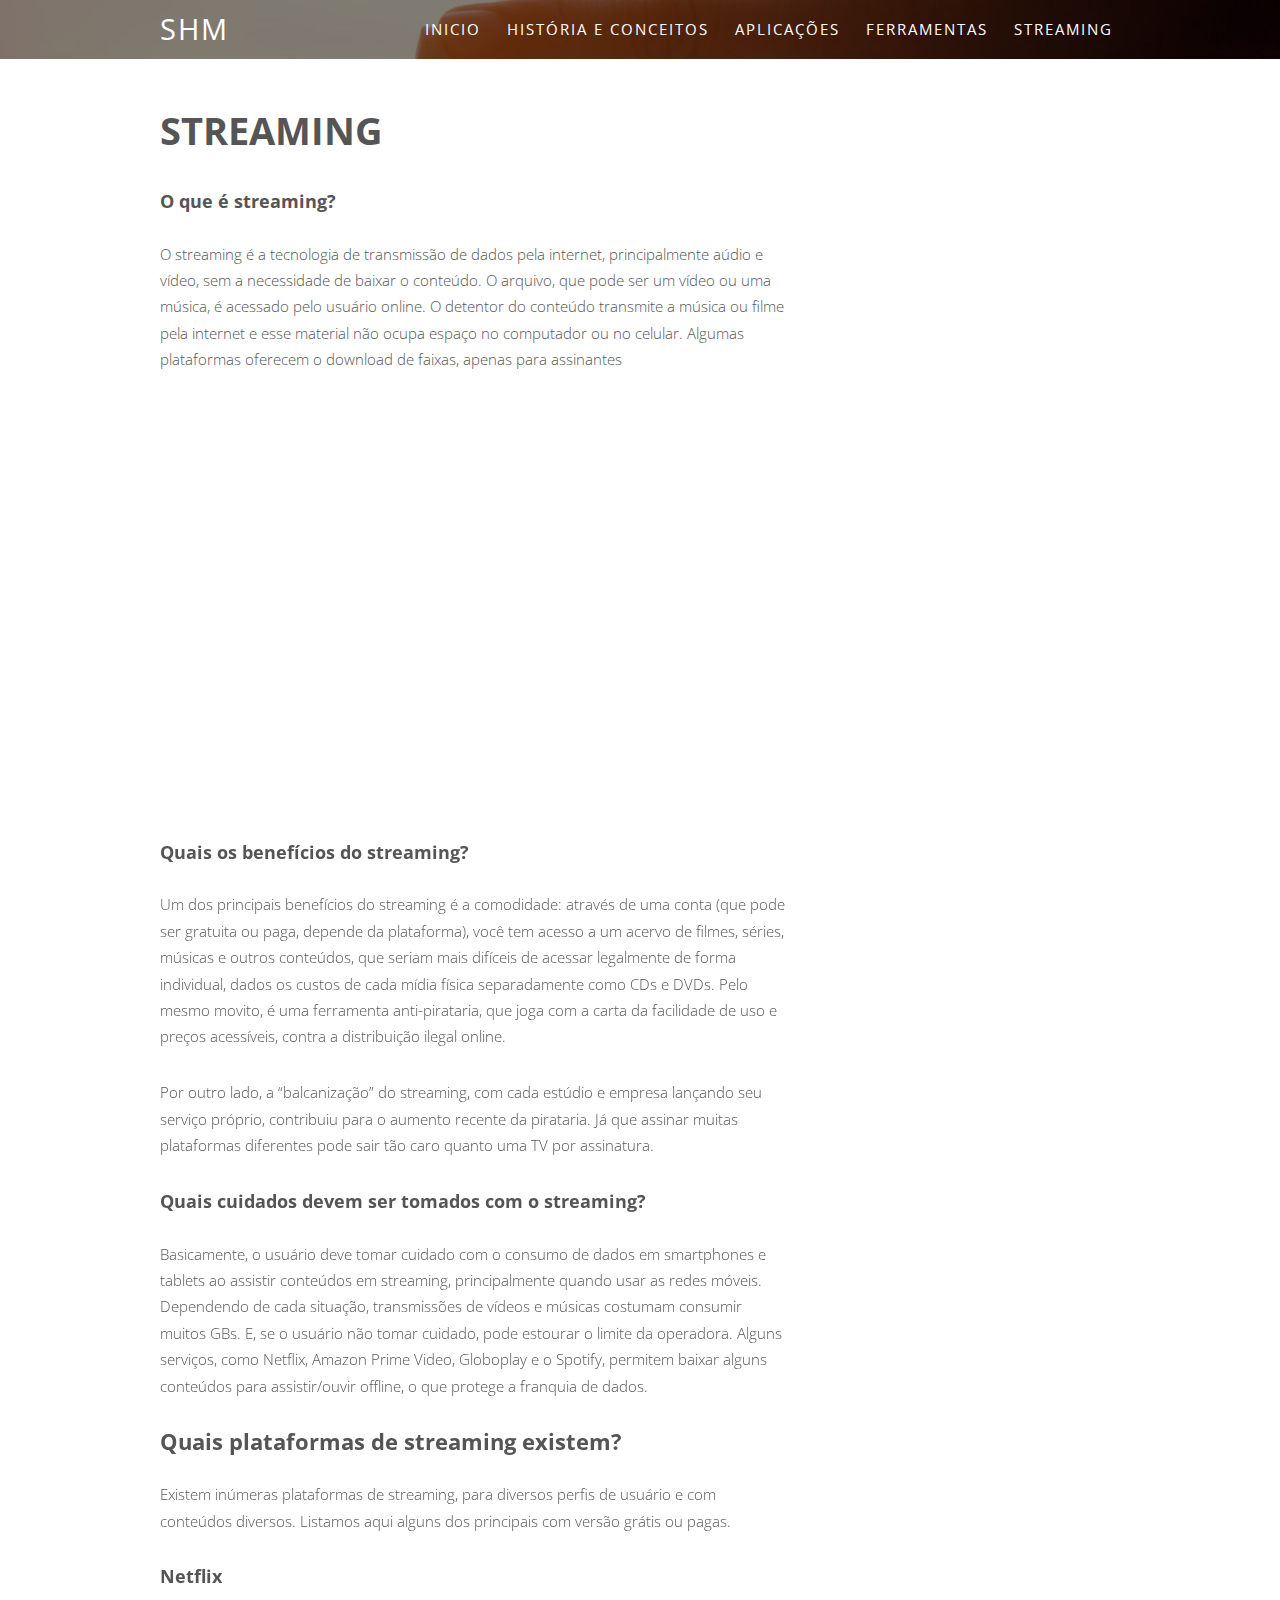
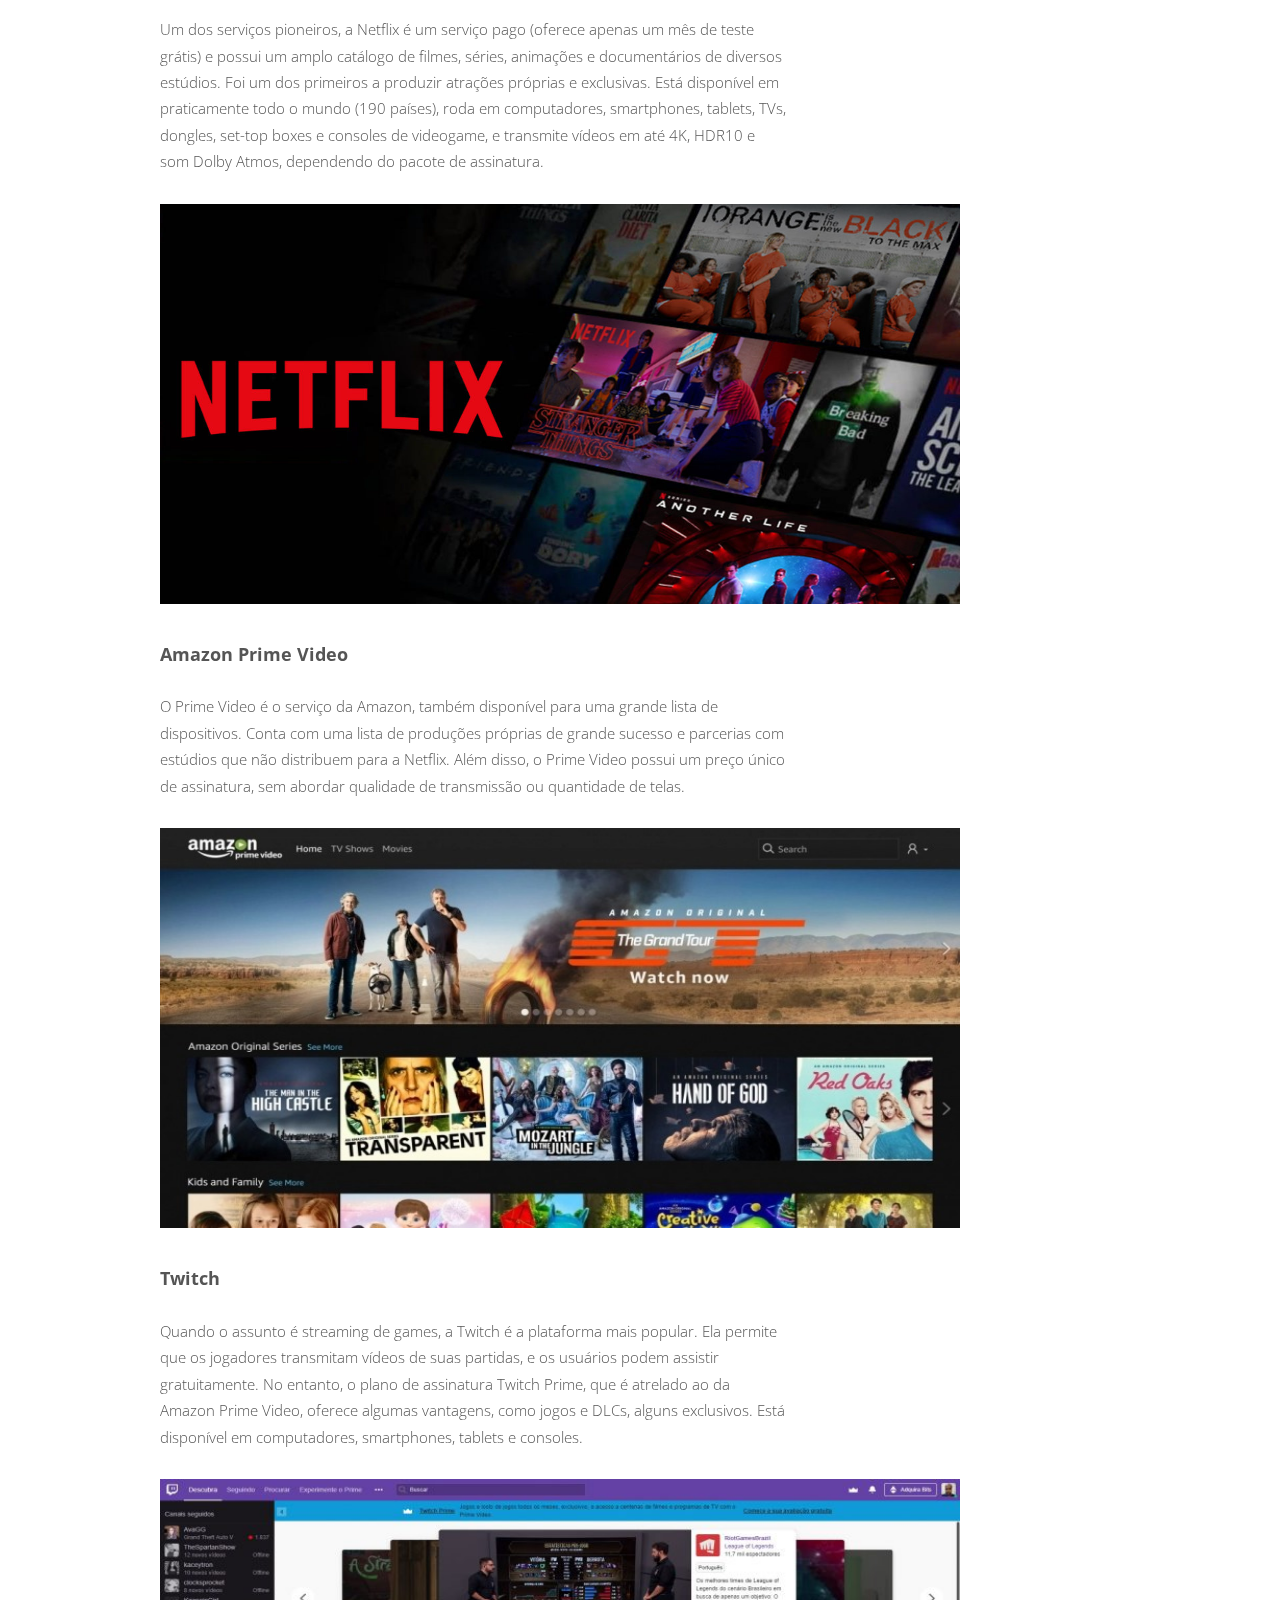
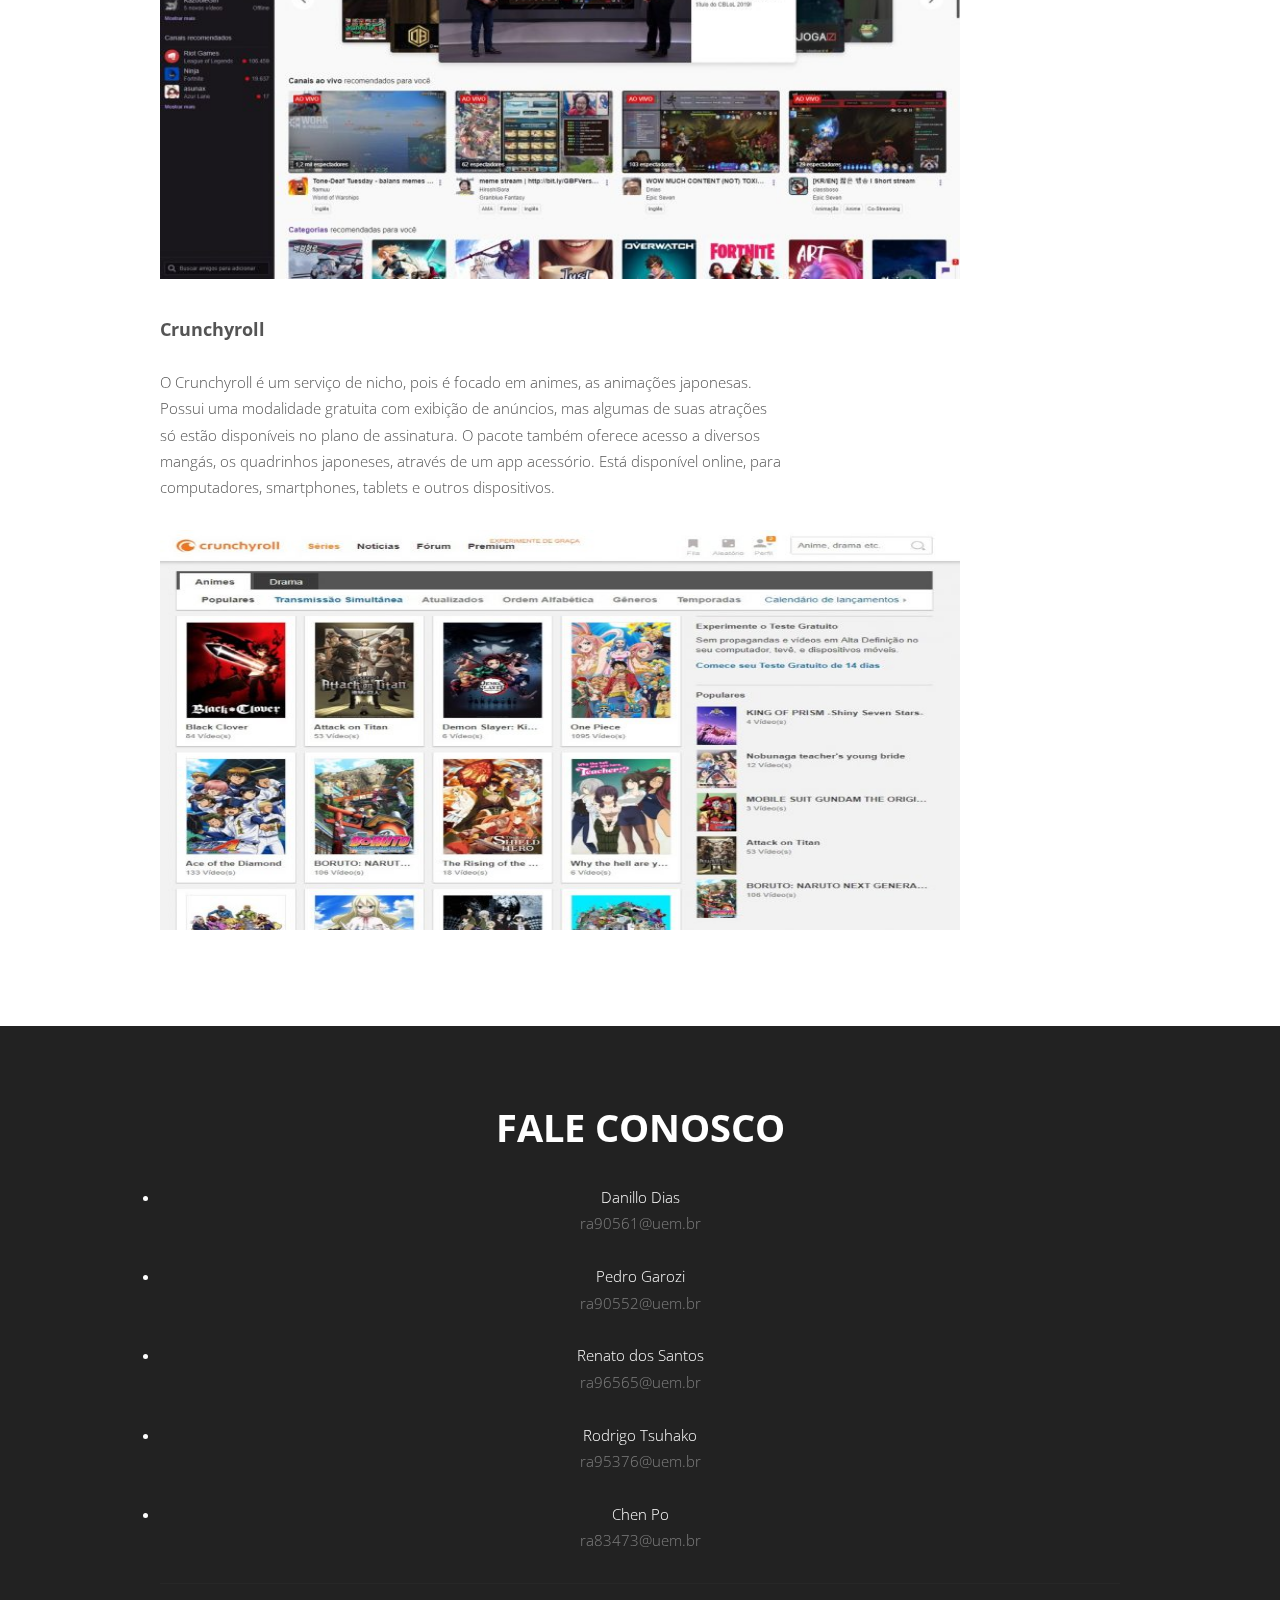
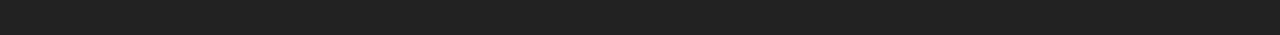
<file: trabalho1/streamming.html>
<!DOCTYPE HTML>
<!--
	Solarize by TEMPLATED
	templated.co @templatedco
	Released for free under the Creative Commons Attribution 3.0 license (templated.co/license)
-->
<html>
	<head>
		<title>SHM</title>
		<meta http-equiv="content-type" content="text/html; charset=utf-8" />
		<meta name="description" content="" />
		<meta name="keywords" content="" />
		<!--[if lte IE 8]><script src="css/ie/html5shiv.js"></script><![endif]-->
		<script src="js/jquery.min.js"></script>
		<script src="js/jquery.dropotron.min.js"></script>
		<script src="js/skel.min.js"></script>
		<script src="js/skel-layers.min.js"></script>
		<script src="js/init.js"></script>
		<noscript>
			<link rel="stylesheet" href="css/skel.css" />
			<link rel="stylesheet" href="css/style.css" />
		</noscript>
		<!--[if lte IE 8]><link rel="stylesheet" href="css/ie/v8.css" /><![endif]-->
	</head>
	<body>

		<!-- Header Wrapper -->
			<div class="wrapper style1">
			
				<!-- Header -->
					<div id="header">
						<div class="container">
								
							<!-- Logo -->
								<h1><a href="index.html" id="logo">SHM</a></h1>
							
							<!-- Nav -->
								<nav id="nav">
									<ul>
										<li class="active"><a href="index.html">Inicio</a></li>
										<li><a href="left-sidebar.html">História e Conceitos</a></li>
										<li>
											<a href="">Aplicações</a>
											<ul>
												<li><a href="video-360.html">Vídeo 360</a></li>
												<li><a href="video3d.html">Vídeo 3D</a></li>
												<li><a href="videoanalogico.html">Vídeo Analógico</a></li>
												<li><a href="ensinodistancia.html">Aulas EAD </a></li>
											</ul>
										</li>
										
										<li>
                                            <a href="">Ferramentas</a>
                                            <ul>
                                                <li><a href="davince.html">DaVinci Resolve</a></li>
                                                <li><a href="lightworks.html">Lightworks</a></li>
                                                <li><a href="videopad.html">VideoPad</a></li>
                                                <li><a href="hitfilm.html">HitFilm Express</a></li>
                                                <li><a href="moviemaker.html">Movie Maker Online</a></li>
    
                                            </ul>
                                        </li>
                                        <li><a href="streamming.html">Streaming</a></li>
									</ul>
								</nav>
						</div>
					</div>
			</div>
		
		<!-- Main -->
			<div id="main" class="wrapper style4">
				<div class="container">
					<div class="row">

						
						<!-- Content -->
						<div id="content" class="8u skel-cell-important">
							<section>
								<header class="major">
                                    <h2>Streaming</h2>
                                    
                                    
                                </header>
                                <h3>O que é streaming?</h3>
                                <br/>
								

                                <p> O streaming é a tecnologia de transmissão de dados pela internet, principalmente aúdio e vídeo, sem a necessidade de baixar o conteúdo. O arquivo, que pode ser um vídeo ou uma música, é acessado pelo usuário online. O detentor do conteúdo transmite a música ou filme pela internet e esse material não ocupa espaço no computador ou no celular. Algumas plataformas oferecem o download de faixas, apenas para assinantes<p>
                                    
                                <iframe width="800" height="400" src="https://www.youtube.com/embed/C27uLHViR5Q" frameborder="0" allow="accelerometer; autoplay; clipboard-write; encrypted-media; gyroscope; picture-in-picture" allowfullscreen></iframe>
                                    
                                <h3>Quais os benefícios do streaming?</h3>
								<br/>
                                <p>Um dos principais benefícios do streaming é a comodidade: através de uma conta (que pode ser gratuita ou paga, depende da plataforma), você tem acesso a um acervo de filmes, séries, músicas e outros conteúdos, que seriam mais difíceis de acessar legalmente de forma individual, dados os custos de cada mídia física separadamente como CDs e DVDs. Pelo mesmo movito, é uma ferramenta anti-pirataria, que joga com a carta da facilidade de uso e preços acessíveis, contra a distribuição ilegal online.<p>
                                    
                                <p>Por outro lado, a “balcanização” do streaming, com cada estúdio e empresa lançando seu serviço próprio, contribuiu para o aumento recente da pirataria. Já que assinar muitas plataformas diferentes pode sair tão caro quanto uma TV por assinatura.<p>
                                    
                                    
                                <h3>Quais cuidados devem ser tomados com o streaming?</h3>
								<br/>
                                <p>Basicamente, o usuário deve tomar cuidado com o consumo de dados em smartphones e tablets ao assistir conteúdos em streaming, principalmente quando usar as redes móveis. Dependendo de cada situação, transmissões de vídeos e músicas costumam consumir muitos GBs. E, se o usuário não tomar cuidado, pode estourar o limite da operadora. Alguns serviços, como Netflix, Amazon Prime Video, Globoplay e o Spotify, permitem baixar alguns conteúdos para assistir/ouvir offline, o que protege a franquia de dados.<p>
                                    
                                    
                                <h2>Quais plataformas de streaming existem?</h2>
								<br/> 
                                <p>Existem inúmeras plataformas de streaming, para diversos perfis de usuário e com conteúdos diversos. Listamos aqui alguns dos principais com versão grátis ou pagas.</p>
                                    
                                    
                                <h3>Netflix</h3>
								<br/>  
                                <p>Um dos serviços pioneiros, a Netflix é um serviço pago (oferece apenas um mês de teste grátis) e possui um amplo catálogo de filmes, séries, animações e documentários de diversos estúdios. Foi um dos primeiros a produzir atrações próprias e exclusivas. Está disponível em praticamente todo o mundo (190 países), roda em computadores, smartphones, tablets, TVs, dongles, set-top boxes e consoles de videogame, e transmite vídeos em até 4K, HDR10 e som Dolby Atmos, dependendo do pacote de assinatura.<p>
                                <img src="images/netflix.jpg" alt="" width="800" height="400">
                                    
                                <h3>Amazon Prime Video</h3>
								<br/>
                                <p>O Prime Video é o serviço da Amazon, também disponível para uma grande lista de dispositivos. Conta com uma lista de produções próprias de grande sucesso e parcerias com estúdios que não distribuem para a Netflix. Além disso, o Prime Video possui um preço único de assinatura, sem abordar qualidade de transmissão ou quantidade de telas.<p>
                                <img src="images/amazon.jpeg" alt="" width="800" height="400">
                                    
								<h3>Twitch</h3>
								<br/>
                                <p>Quando o assunto é streaming de games, a Twitch é a plataforma mais popular. Ela permite que os jogadores transmitam vídeos de suas partidas, e os usuários podem assistir gratuitamente. No entanto, o plano de assinatura Twitch Prime, que é atrelado ao da Amazon Prime Video, oferece algumas vantagens, como jogos e DLCs, alguns exclusivos. Está disponível em computadores, smartphones, tablets e consoles.<p>
								<img src="images/twitch.jpeg" alt="" width="800" height="400">   
                                    
                                    
                                <h3>Crunchyroll</h3>
								<br/>
                                <p>O Crunchyroll é um serviço de nicho, pois é focado em animes, as animações japonesas. Possui uma modalidade gratuita com exibição de anúncios, mas algumas de suas atrações só estão disponíveis no plano de assinatura. O pacote também oferece acesso a diversos mangás, os quadrinhos japoneses, através de um app acessório. Está disponível online, para computadores, smartphones, tablets e outros dispositivos.<p>
								<img src="images/churchcrol.jpeg" alt="" width="800" height="400"> 
   
                                
                                


							</section>
						</div>
					</div>
				</div>
			</div>
		
		

	<!-- Footer -->
	<div id="footer">
		<section class="container">
			<header class="major">
				<h2>Fale Conosco</h2>
				
			</header>
			
				<dl class="major">
					<dt><li>Danillo Dias</li></dt>
					<dd><span class="byline">ra90561@uem.br</span></dd>
					<br/>
					<dt><li>Pedro Garozi</li></dt>
					<dd><span class="byline">ra90552@uem.br</span></dd>
					<br/>
					<dt><li>Renato dos Santos</li></dt>
					<dd><span class="byline">ra96565@uem.br</span></dd>
					<br/>
					<dt><li>Rodrigo Tsuhako</li></dt>
					<dd><span class="byline">ra95376@uem.br</span></dd>
					<br/>
					<dt><li>Chen Po</li></dt>
					<dd><span class="byline">ra83473@uem.br</span></dd>
				  </dl>

			


			
			
			<hr />
		</section>
		
	
	</div>

	</body>
</html>
</file>
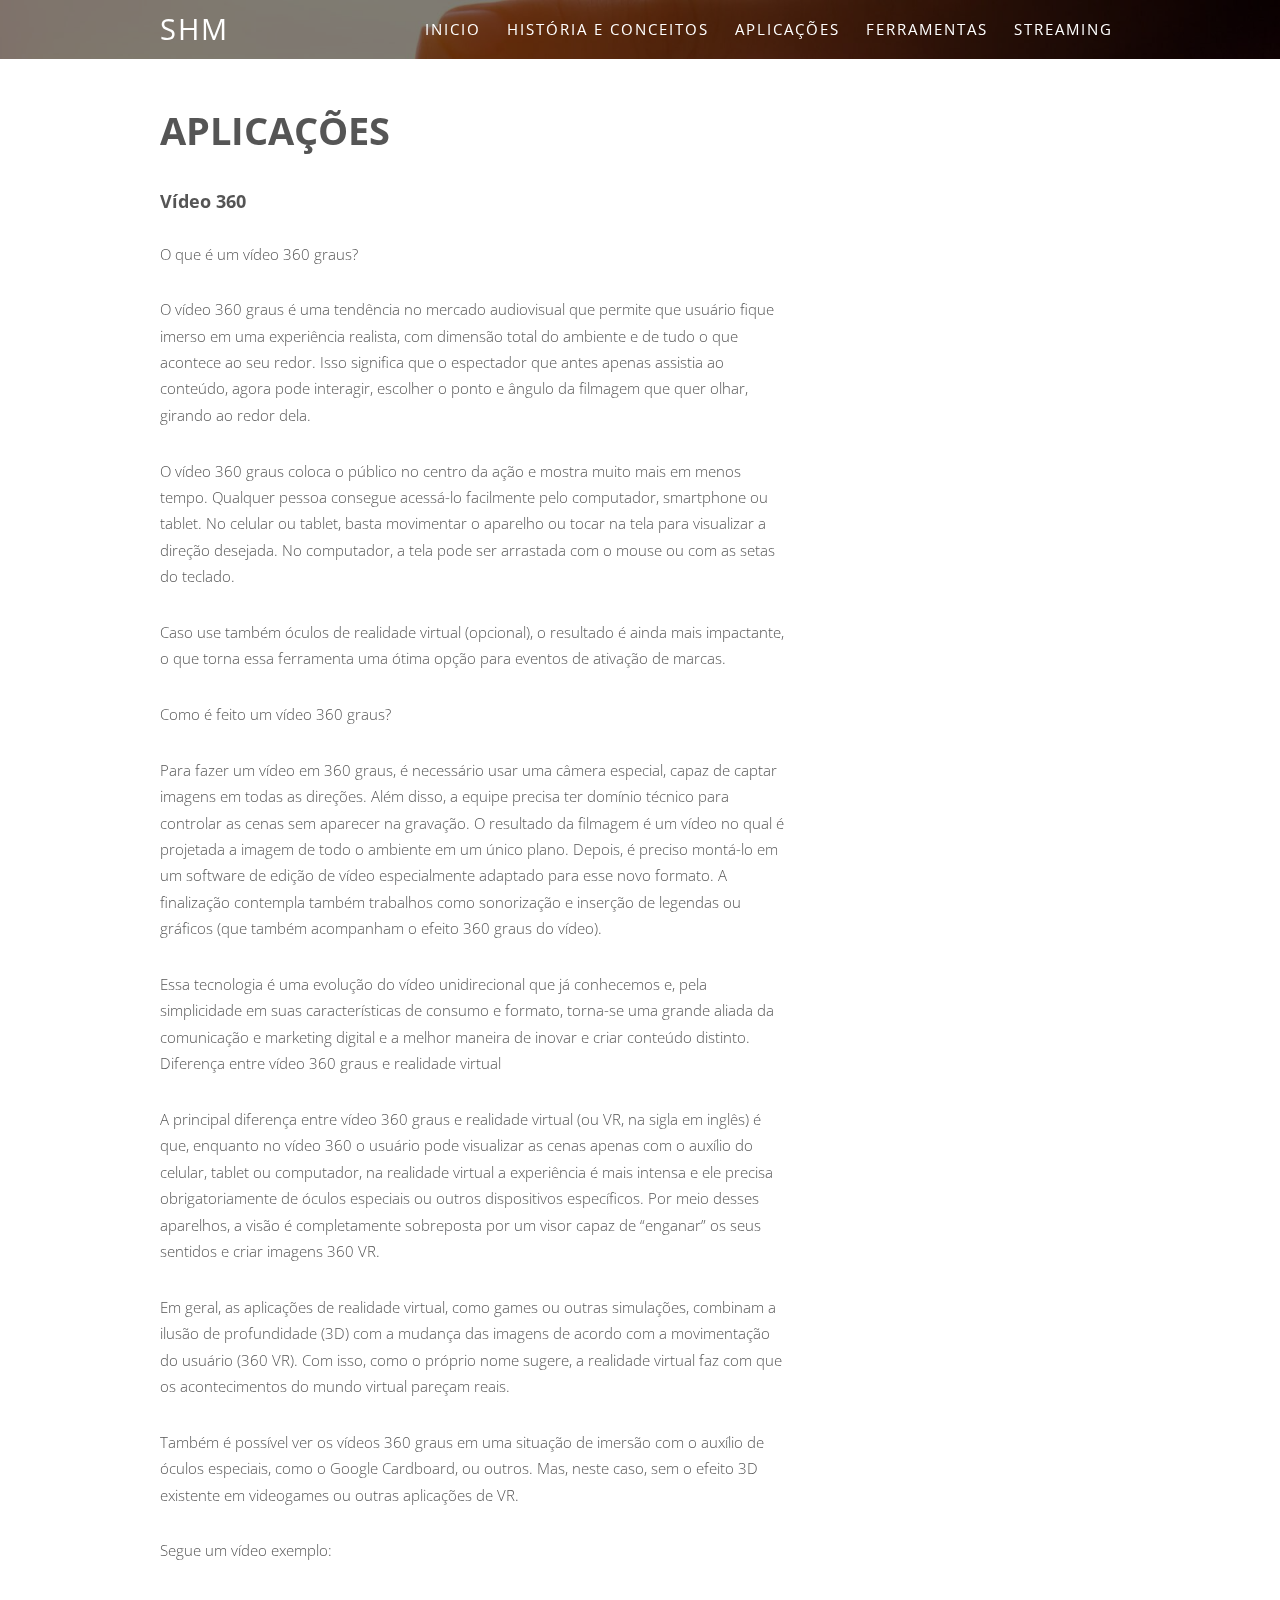
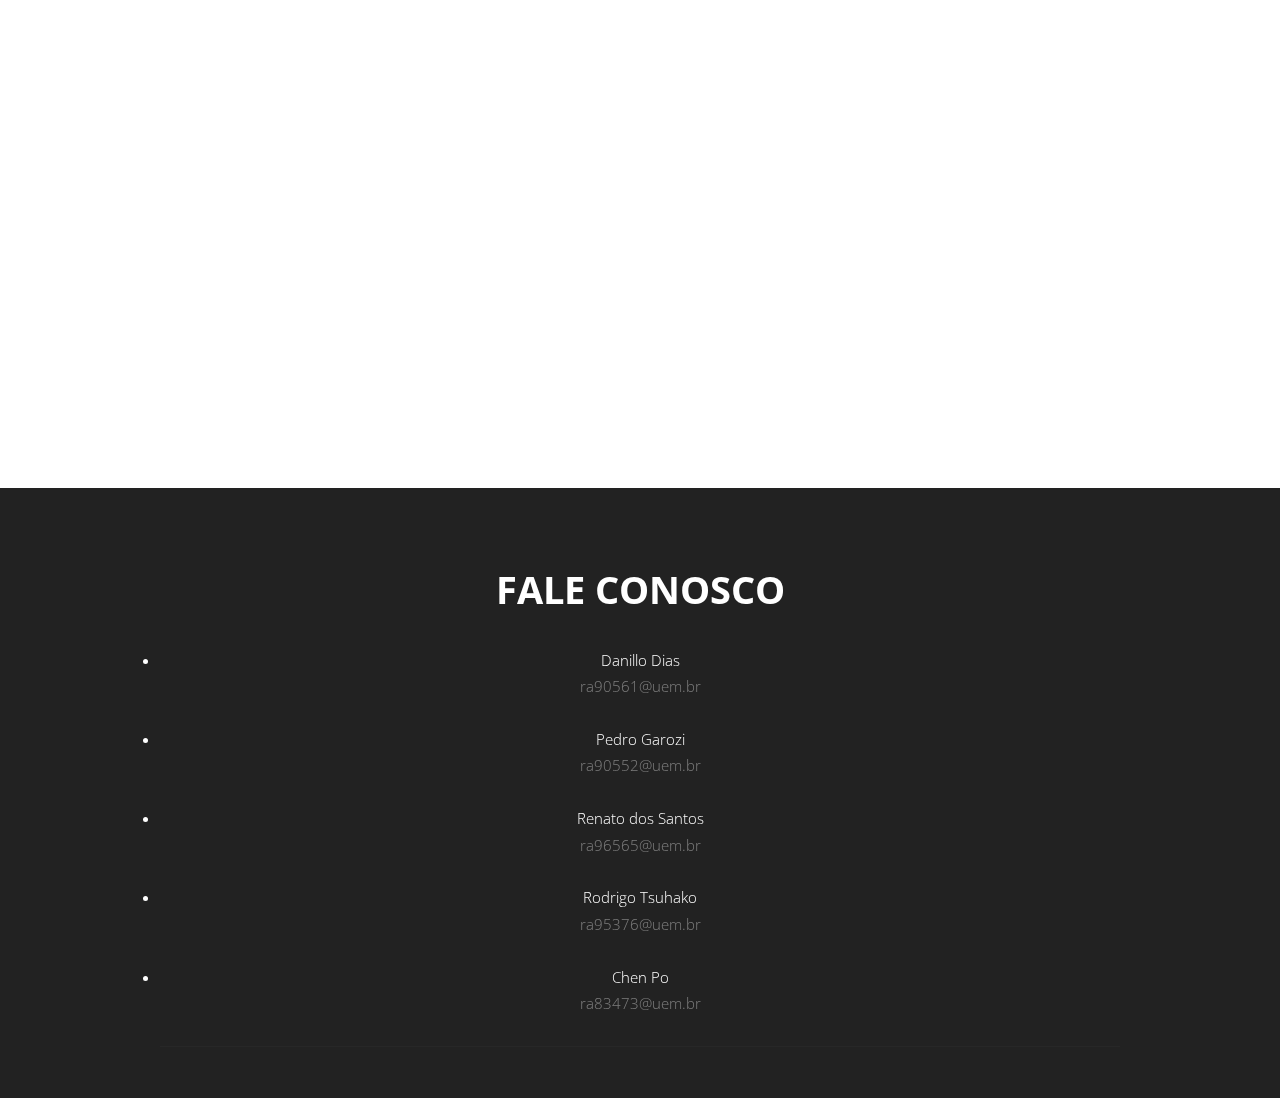
<file: trabalho1/video-360.html>
<!DOCTYPE HTML>
<!--
	Solarize by TEMPLATED
	templated.co @templatedco
	Released for free under the Creative Commons Attribution 3.0 license (templated.co/license)
-->
<html>
	<head>
		<title>SHM</title>
		<meta http-equiv="content-type" content="text/html; charset=utf-8" />
		<meta name="description" content="" />
		<meta name="keywords" content="" />
		<!--[if lte IE 8]><script src="css/ie/html5shiv.js"></script><![endif]-->
		<script src="js/jquery.min.js"></script>
		<script src="js/jquery.dropotron.min.js"></script>
		<script src="js/skel.min.js"></script>
		<script src="js/skel-layers.min.js"></script>
		<script src="js/init.js"></script>
		<noscript>
			<link rel="stylesheet" href="css/skel.css" />
			<link rel="stylesheet" href="css/style.css" />
		</noscript>
		<!--[if lte IE 8]><link rel="stylesheet" href="css/ie/v8.css" /><![endif]-->
	</head>
	<body>

		<!-- Header Wrapper -->
			<div class="wrapper style1">
			
				<!-- Header -->
					<div id="header">
						<div class="container">
								
							<!-- Logo -->
								<h1><a href="index.html" id="logo">SHM</a></h1>
							
							<!-- Nav -->
								<nav id="nav">
									<ul>
										<li class="active"><a href="index.html">Inicio</a></li>
										<li><a href="left-sidebar.html">História e Conceitos</a></li>
										<li>
											<a href="">Aplicações</a>
											<ul>
												<li><a href="video-360.html">Vídeo 360</a></li>
												<li><a href="video3d.html">Vídeo 3D</a></li>
												<li><a href="videoanalogico.html">Vídeo Analógico</a></li>
												<li><a href="ensinodistancia.html">Aulas EAD </a></li>
											</ul>
										</li>
										
										<li>
                                            <a href="">Ferramentas</a>
                                            <ul>
												<li><a href="davince.html">DaVinci Resolve</a></li>
												<li><a href="lightworks.html">Lightworks</a></li>
												<li><a href="videopad.html">VideoPad</a></li>
												<li><a href="hitfilm.html">HitFilm Express</a></li>
												<li><a href="moviemaker.html">Movie Maker Online</a></li>
    
                                            </ul>
										</li>
										<li><a href="streamming.html">Streaming</a></li>
									</ul>
								</nav>
						</div>
					</div>
			</div>
		
		<!-- Main -->
			<div id="main" class="wrapper style4">
				<div class="container">
					<div class="row">

						
						<!-- Content -->
						<div id="content" class="8u skel-cell-important">
							<section>
								<header class="major">
                                    <h2>Aplicações</h2>
                                    
                                    
                                </header>
                                <h3>Vídeo 360</h3>
                                <br/>
								<p>O que é um vídeo 360 graus?<p>

                                <p>O vídeo 360 graus é uma tendência no mercado audiovisual que permite que usuário fique imerso em uma experiência realista, com dimensão total do ambiente e de tudo o que acontece ao seu redor. Isso significa que o espectador que antes apenas assistia ao conteúdo, agora pode interagir, escolher o ponto e ângulo da filmagem que quer olhar, girando ao redor dela.<p>
                                    
                                <p>O vídeo 360 graus coloca o público no centro da ação e mostra muito mais em menos tempo. Qualquer pessoa consegue acessá-lo facilmente pelo computador, smartphone ou tablet. No celular ou tablet, basta movimentar o aparelho ou tocar na tela para visualizar a direção desejada. No computador, a tela pode ser arrastada com o mouse ou com as setas do teclado.<p>
                                    
                                <p>Caso use também óculos de realidade virtual (opcional), o resultado é ainda mais impactante, o que torna essa ferramenta uma ótima opção para eventos de ativação de marcas.<p>
                                    
                                    
                                <p>Como é feito um vídeo 360 graus?<p>
                                    
                                <p>Para fazer um vídeo em 360 graus, é necessário usar uma câmera especial, capaz de captar imagens em todas as direções. Além disso, a equipe precisa ter domínio técnico para controlar as cenas sem aparecer na gravação. O resultado da filmagem é um vídeo no qual é projetada a imagem de todo o ambiente em um único plano. Depois, é preciso montá-lo em um software de edição de vídeo especialmente adaptado para esse novo formato. A finalização contempla também trabalhos como sonorização e inserção de legendas ou gráficos (que também acompanham o efeito 360 graus do vídeo).<p>
                                    
                                <p>Essa tecnologia é uma evolução do vídeo unidirecional que já conhecemos e, pela simplicidade em suas características de consumo e formato, torna-se uma grande aliada da comunicação e marketing digital e a melhor maneira de inovar e criar conteúdo distinto.
                                Diferença entre vídeo 360 graus e realidade virtual<p>
                                    
                                <p>A principal diferença entre vídeo 360 graus e realidade virtual (ou VR, na sigla em inglês) é que, enquanto no vídeo 360 o usuário pode visualizar as cenas apenas com o auxílio do celular, tablet ou computador, na realidade virtual a experiência é mais intensa e ele precisa obrigatoriamente de óculos especiais ou outros dispositivos específicos. Por meio desses aparelhos, a visão é completamente sobreposta por um visor capaz de “enganar” os seus sentidos e criar imagens 360 VR.<p>
                                    
                                <p>Em geral, as aplicações de realidade virtual, como games ou outras simulações, combinam a ilusão de profundidade (3D) com a mudança das imagens de acordo com a movimentação do usuário (360 VR). Com isso, como o próprio nome sugere, a realidade virtual faz com que os acontecimentos do mundo virtual pareçam reais.<p>
                                    
                                <p>Também é possível ver os vídeos 360 graus em uma situação de imersão com o auxílio de óculos especiais, como o Google Cardboard, ou outros. Mas, neste caso, sem o efeito 3D existente em videogames ou outras aplicações de VR.<p>

                                <p>Segue um vídeo exemplo:<p>
                                    
                                <iframe width="800" height="400" src="https://www.youtube.com/embed/fHz_VVOsxlo" frameborder="0" allow="accelerometer; autoplay; clipboard-write; encrypted-media; gyroscope; picture-in-picture" allowfullscreen></iframe>
                                


							</section>
						</div>
					</div>
				</div>
			</div>
		
		

	<!-- Footer -->
	<div id="footer">
		<section class="container">
			<header class="major">
				<h2>Fale Conosco</h2>
				
			</header>
			
				<dl class="major">
					<dt><li>Danillo Dias</li></dt>
					<dd><span class="byline">ra90561@uem.br</span></dd>
					<br/>
					<dt><li>Pedro Garozi</li></dt>
					<dd><span class="byline">ra90552@uem.br</span></dd>
					<br/>
					<dt><li>Renato dos Santos</li></dt>
					<dd><span class="byline">ra96565@uem.br</span></dd>
					<br/>
					<dt><li>Rodrigo Tsuhako</li></dt>
					<dd><span class="byline">ra95376@uem.br</span></dd>
					<br/>
					<dt><li>Chen Po</li></dt>
					<dd><span class="byline">ra83473@uem.br</span></dd>
				  </dl>

			


			
			
			<hr />
		</section>
		
	
	</div>

	</body>
</html>
</file>
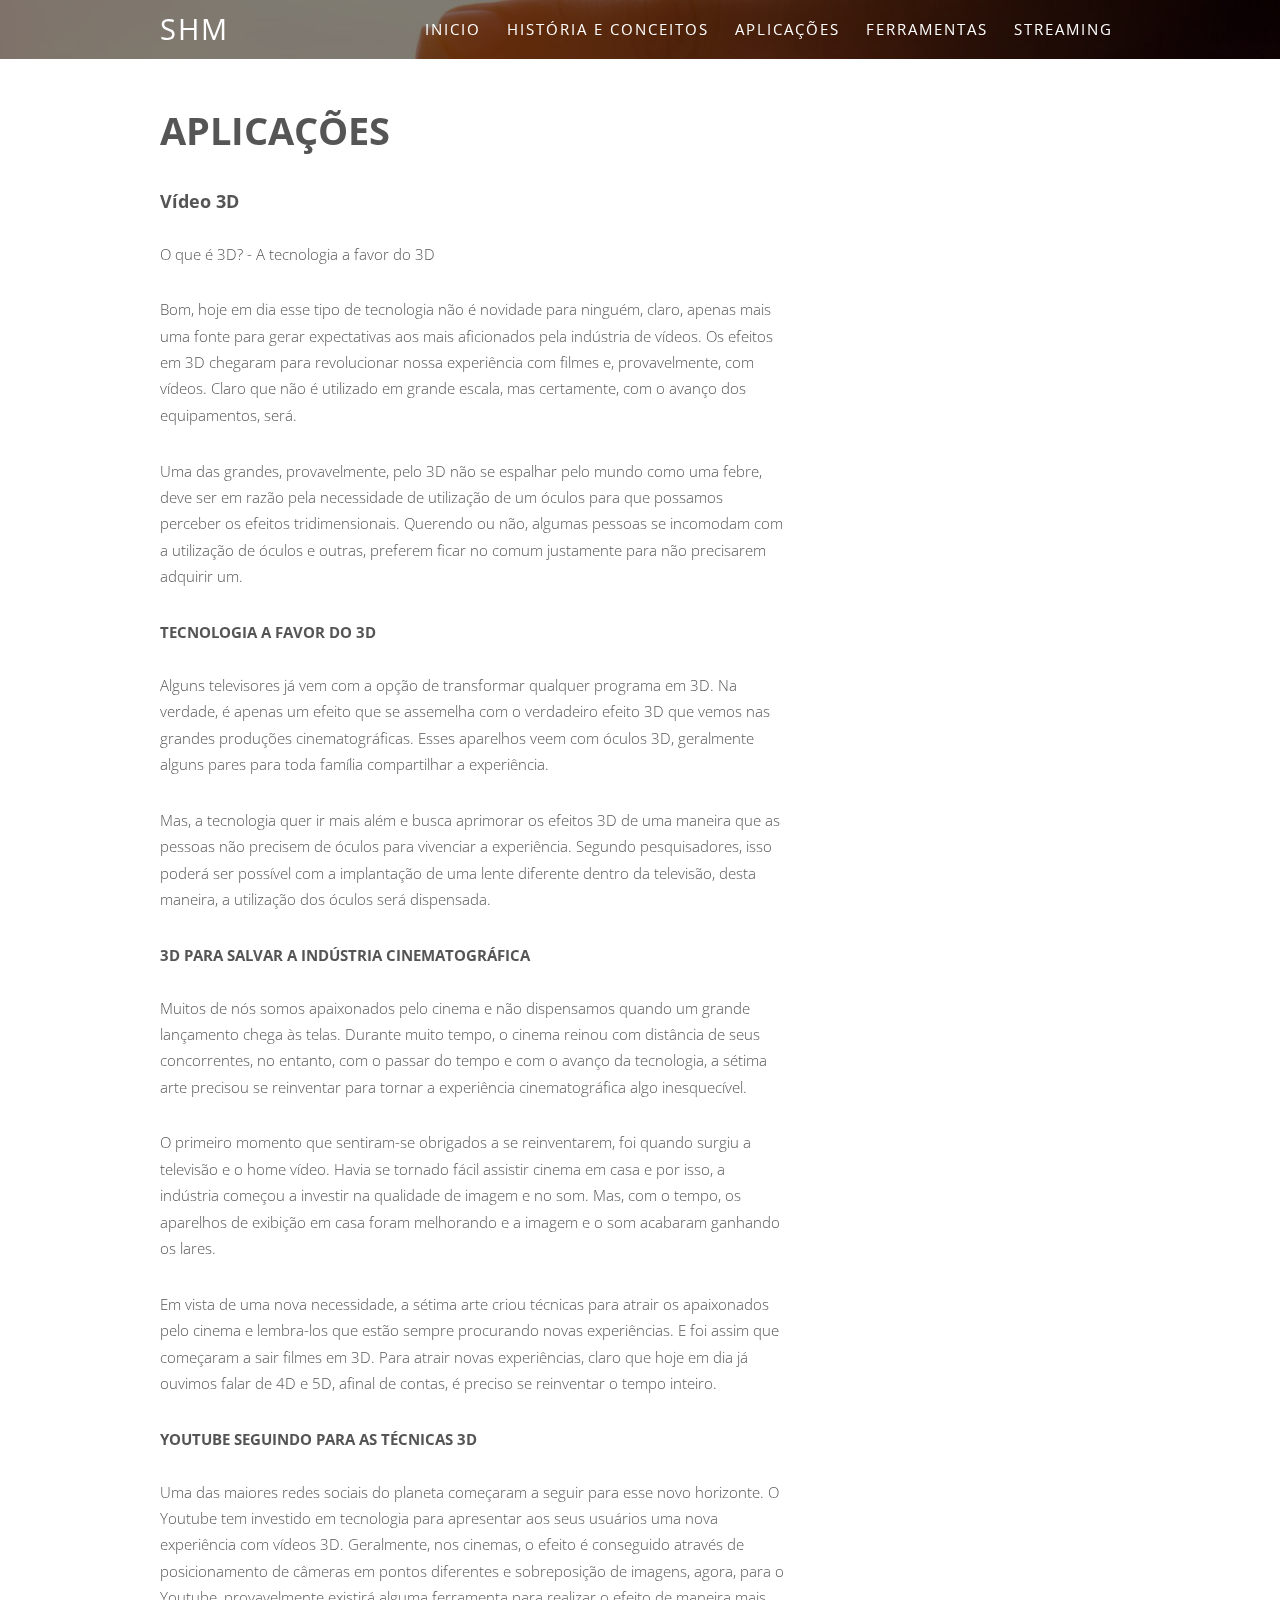
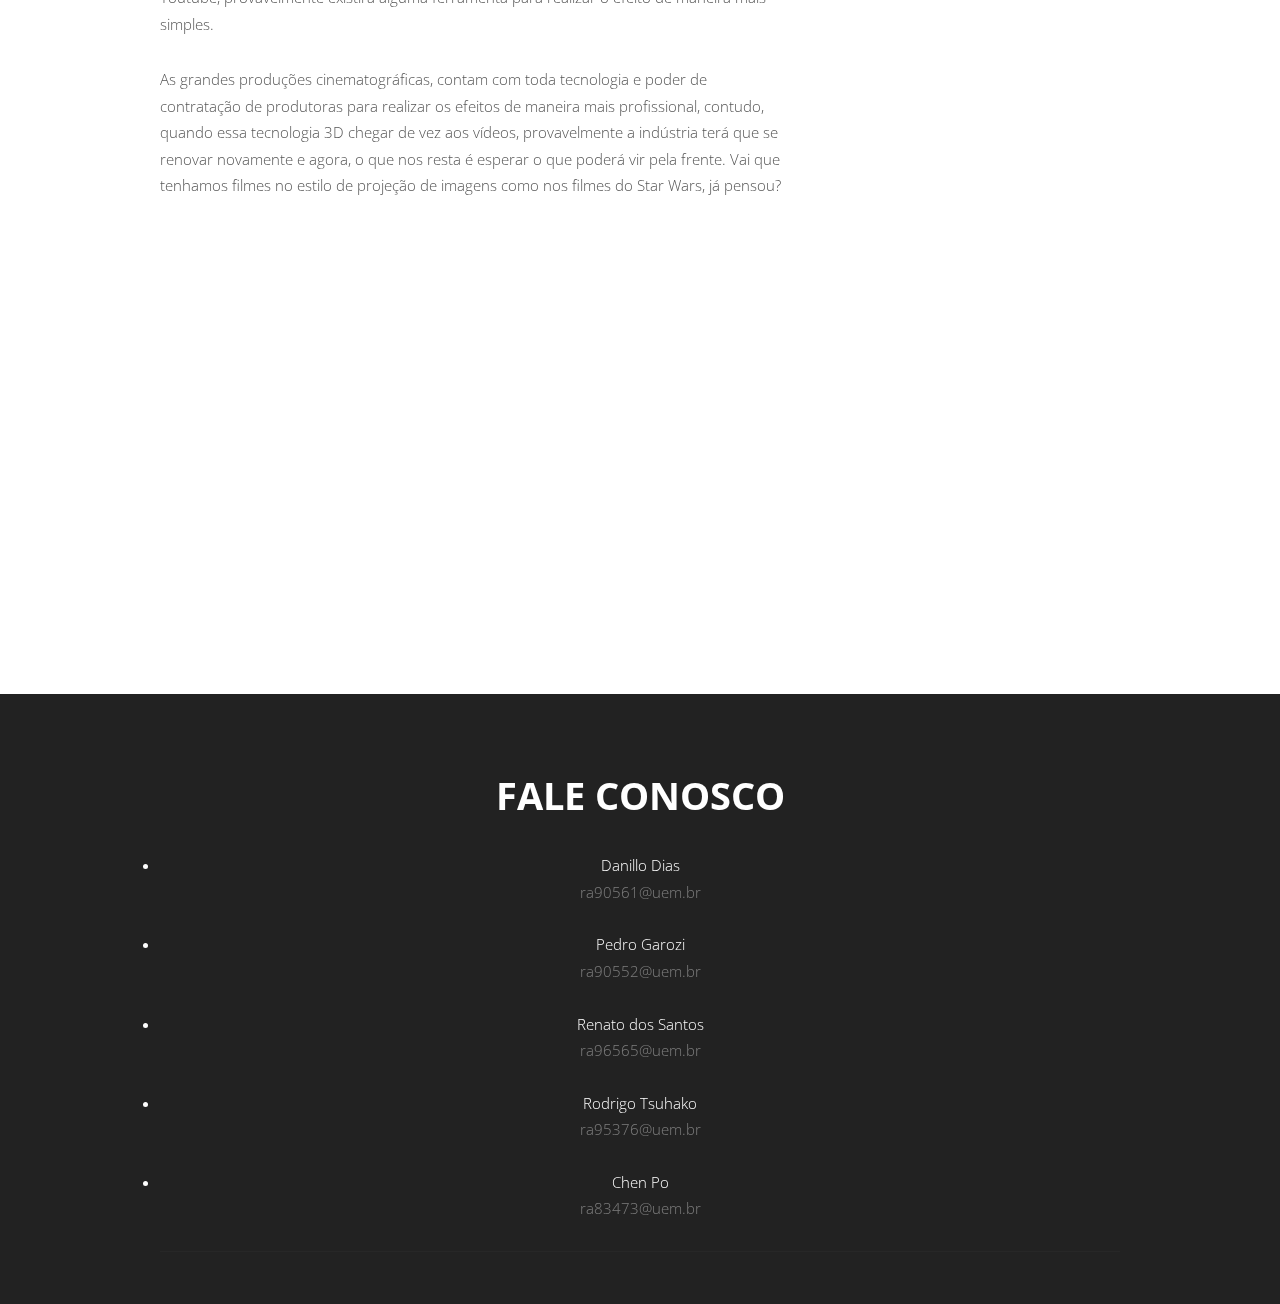
<file: trabalho1/video3d.html>
<!DOCTYPE HTML>
<!--
	Solarize by TEMPLATED
	templated.co @templatedco
	Released for free under the Creative Commons Attribution 3.0 license (templated.co/license)
-->
<html>
	<head>
		<title>SHM</title>
		<meta http-equiv="content-type" content="text/html; charset=utf-8" />
		<meta name="description" content="" />
		<meta name="keywords" content="" />
		<!--[if lte IE 8]><script src="css/ie/html5shiv.js"></script><![endif]-->
		<script src="js/jquery.min.js"></script>
		<script src="js/jquery.dropotron.min.js"></script>
		<script src="js/skel.min.js"></script>
		<script src="js/skel-layers.min.js"></script>
		<script src="js/init.js"></script>
		<noscript>
			<link rel="stylesheet" href="css/skel.css" />
			<link rel="stylesheet" href="css/style.css" />
		</noscript>
		<!--[if lte IE 8]><link rel="stylesheet" href="css/ie/v8.css" /><![endif]-->
	</head>
	<body>

		<!-- Header Wrapper -->
			<div class="wrapper style1">
			
				<!-- Header -->
					<div id="header">
						<div class="container">
								
							<!-- Logo -->
								<h1><a href="index.html" id="logo">SHM</a></h1>
							
							<!-- Nav -->
								<nav id="nav">
									<ul>
										<li class="active"><a href="index.html">Inicio</a></li>
										<li><a href="left-sidebar.html">História e Conceitos</a></li>
										<li>
											<a href="">Aplicações</a>
											<ul>
												<li><a href="video-360.html">Vídeo 360</a></li>
												<li><a href="video3d.html">Vídeo 3D</a></li>
												<li><a href="videoanalogico.html">Vídeo Analógico</a></li>
												<li><a href="ensinodistancia.html">Aulas EAD </a></li>
											</ul>
										</li>
										
										<li>
                                            <a href="">Ferramentas</a>
                                            <ul>
												<li><a href="davince.html">DaVinci Resolve</a></li>
												<li><a href="lightworks.html">Lightworks</a></li>
												<li><a href="videopad.html">VideoPad</a></li>
												<li><a href="hitfilm.html">HitFilm Express</a></li>
												<li><a href="moviemaker.html">Movie Maker Online</a></li>
    
                                            </ul>
										</li>
										<li><a href="streamming.html">Streaming</a></li>
									</ul>
								</nav>
						</div>
					</div>
			</div>
		
		<!-- Main -->
			<div id="main" class="wrapper style4">
				<div class="container">
					<div class="row">

						
						<!-- Content -->
						<div id="content" class="8u skel-cell-important">
							<section>
								<header class="major">
                                    <h2>Aplicações</h2>
                                    
                                    
                                </header>
                                <h3>Vídeo 3D</h3>
                                <br/>
								<p>O que é 3D? - A tecnologia a favor do 3D</p>

                                <p> Bom, hoje em dia esse tipo de tecnologia não é novidade para ninguém, claro, apenas mais uma fonte para gerar expectativas aos mais aficionados pela indústria de vídeos. Os efeitos em 3D chegaram para revolucionar nossa experiência com filmes e, provavelmente, com vídeos. Claro que não é utilizado em grande escala, mas certamente, com o avanço dos equipamentos, será. <p>

                                <p> Uma das grandes, provavelmente, pelo 3D não se espalhar pelo mundo como uma febre, deve ser em razão pela necessidade de utilização de um óculos para que possamos perceber os efeitos tridimensionais. Querendo ou não, algumas pessoas se incomodam com a utilização de óculos e outras, preferem ficar no comum justamente para não precisarem adquirir um. <p>

                                <h4>TECNOLOGIA A FAVOR DO 3D</h4> 
                                <br/>
                                <p> Alguns televisores já vem com a opção de transformar qualquer programa em 3D. Na verdade, é apenas um efeito que se assemelha com o verdadeiro efeito 3D que vemos nas grandes produções cinematográficas. Esses aparelhos veem com óculos 3D, geralmente alguns pares para toda família compartilhar a experiência. <p>

                                <p> Mas, a tecnologia quer ir mais além e busca aprimorar os efeitos 3D de uma maneira que as pessoas não precisem de óculos para vivenciar a experiência. Segundo pesquisadores, isso poderá ser possível com a implantação de uma lente diferente dentro da televisão, desta maneira, a utilização dos óculos será dispensada. <p>

                                <h4>3D PARA SALVAR A INDÚSTRIA CINEMATOGRÁFICA</h4> 
                                <br/>
                                <p> Muitos de nós somos apaixonados pelo cinema e não dispensamos quando um grande lançamento chega às telas. Durante muito tempo, o cinema reinou com distância de seus concorrentes, no entanto, com o passar do tempo e com o avanço da tecnologia, a sétima arte precisou se reinventar para tornar a experiência cinematográfica algo inesquecível. <p>

                                <p> O primeiro momento que sentiram-se obrigados a se reinventarem, foi quando surgiu a televisão e o home vídeo. Havia se tornado fácil assistir cinema em casa e por isso, a indústria começou a investir na qualidade de imagem e no som. Mas, com o tempo, os aparelhos de exibição em casa foram melhorando e a imagem e o som acabaram ganhando os lares.  <p>

                                <p> Em vista de uma nova necessidade, a sétima arte criou técnicas para atrair os apaixonados pelo cinema e lembra-los que estão sempre procurando novas experiências. E foi assim que começaram a sair filmes em 3D. Para atrair novas experiências, claro que hoje em dia já ouvimos falar de 4D e 5D, afinal de contas, é preciso se reinventar o tempo inteiro. <p>

                                <h4>YOUTUBE SEGUINDO PARA AS TÉCNICAS 3D</h4> 
                                <br/>

                                <p> Uma das maiores redes sociais do planeta começaram a seguir para esse novo horizonte. O Youtube tem investido em tecnologia para apresentar aos seus usuários uma nova experiência com vídeos 3D. Geralmente, nos cinemas, o efeito é conseguido através de posicionamento de câmeras em pontos diferentes e sobreposição de imagens, agora, para o Youtube, provavelmente existirá alguma ferramenta para realizar o efeito de maneira mais simples. <p>

                                <p> As grandes produções cinematográficas, contam com toda tecnologia e poder de contratação de produtoras para realizar os efeitos de maneira mais profissional, contudo, quando essa tecnologia 3D chegar de vez aos vídeos, provavelmente a indústria terá que se renovar novamente e agora, o que nos resta é esperar o que poderá vir pela frente. Vai que tenhamos filmes no estilo de projeção de imagens como nos filmes do Star Wars, já pensou?</p>
                                    
                                <iframe width="800" height="400" src="https://www.youtube.com/embed/5m0UMv0qYDI" frameborder="0" allow="accelerometer; autoplay; clipboard-write; encrypted-media; gyroscope; picture-in-picture" allowfullscreen></iframe>
                                


							</section>
						</div>
					</div>
				</div>
			</div>
		
		

	<!-- Footer -->
	<div id="footer">
		<section class="container">
			<header class="major">
				<h2>Fale Conosco</h2>
				
			</header>
			
				<dl class="major">
					<dt><li>Danillo Dias</li></dt>
					<dd><span class="byline">ra90561@uem.br</span></dd>
					<br/>
					<dt><li>Pedro Garozi</li></dt>
					<dd><span class="byline">ra90552@uem.br</span></dd>
					<br/>
					<dt><li>Renato dos Santos</li></dt>
					<dd><span class="byline">ra96565@uem.br</span></dd>
					<br/>
					<dt><li>Rodrigo Tsuhako</li></dt>
					<dd><span class="byline">ra95376@uem.br</span></dd>
					<br/>
					<dt><li>Chen Po</li></dt>
					<dd><span class="byline">ra83473@uem.br</span></dd>
				  </dl>

			


			
			
			<hr />
		</section>
		
	
	</div>

	</body>
</html>
</file>
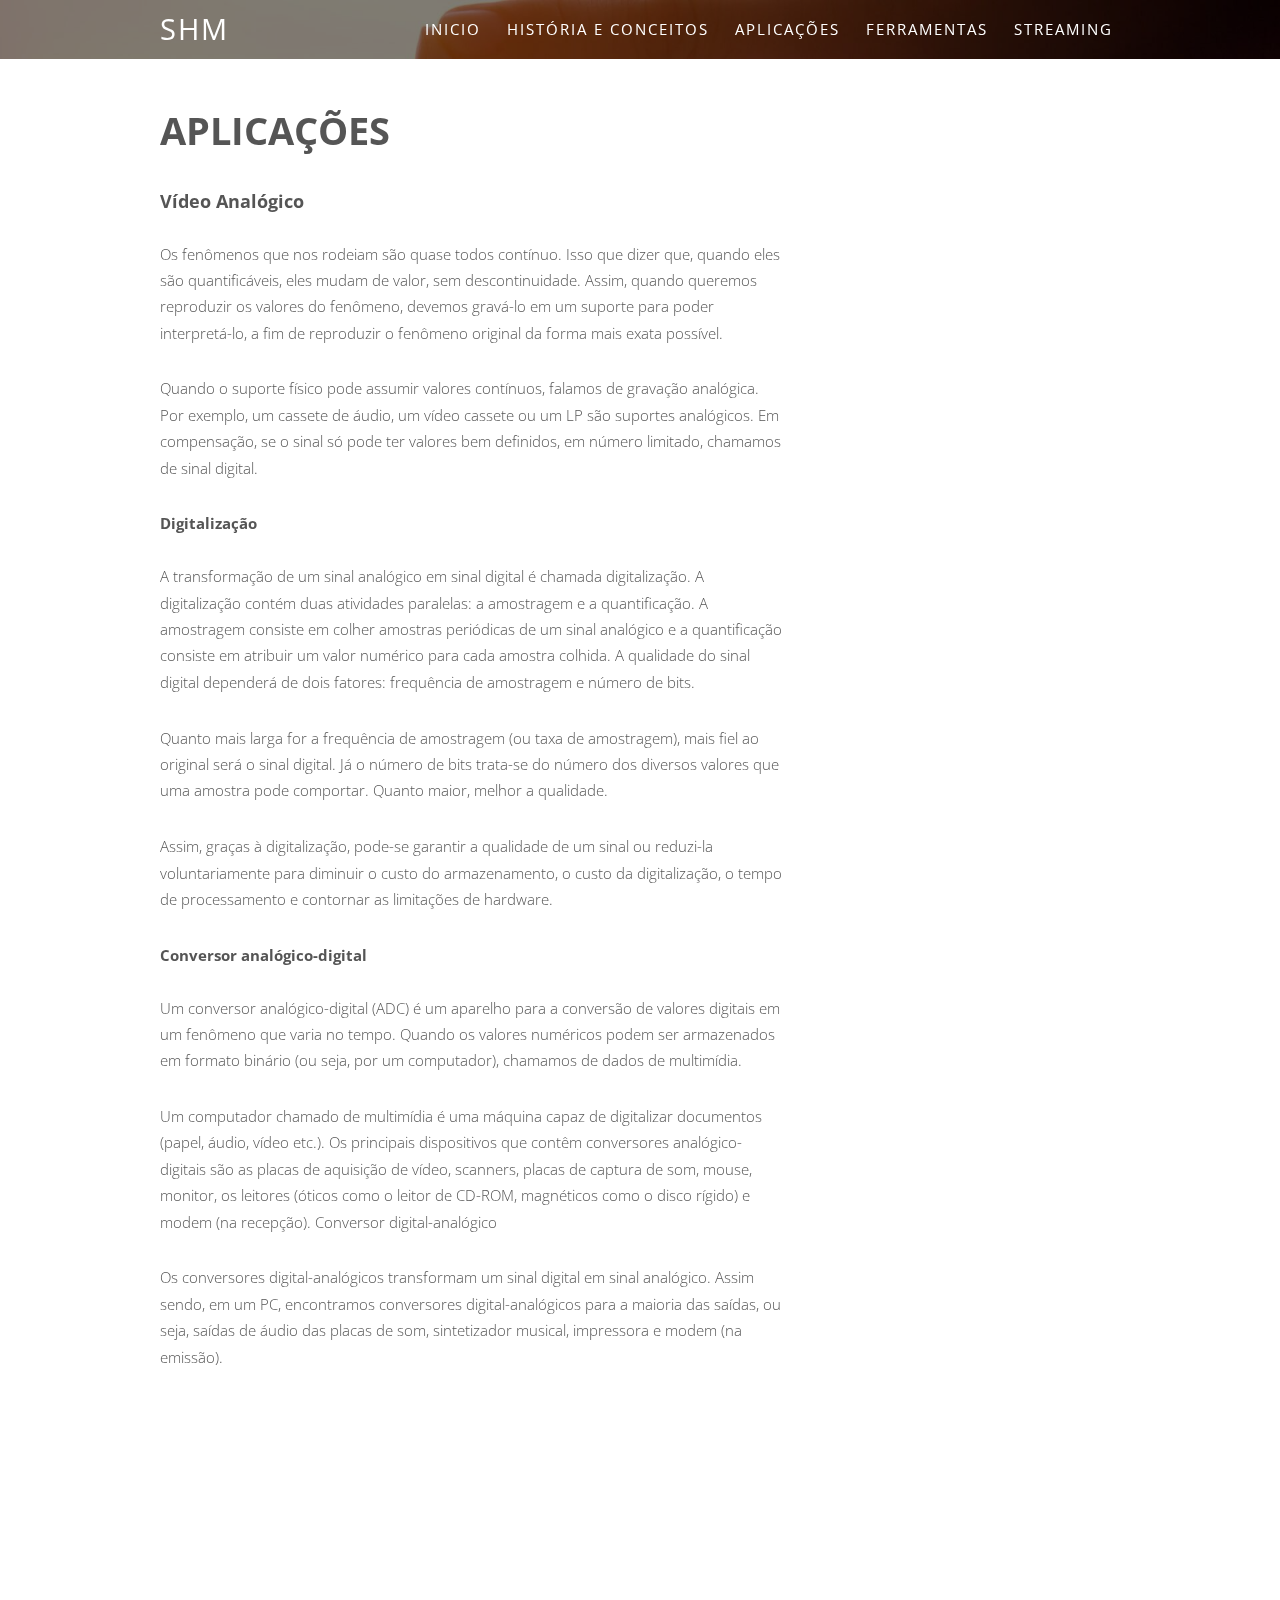
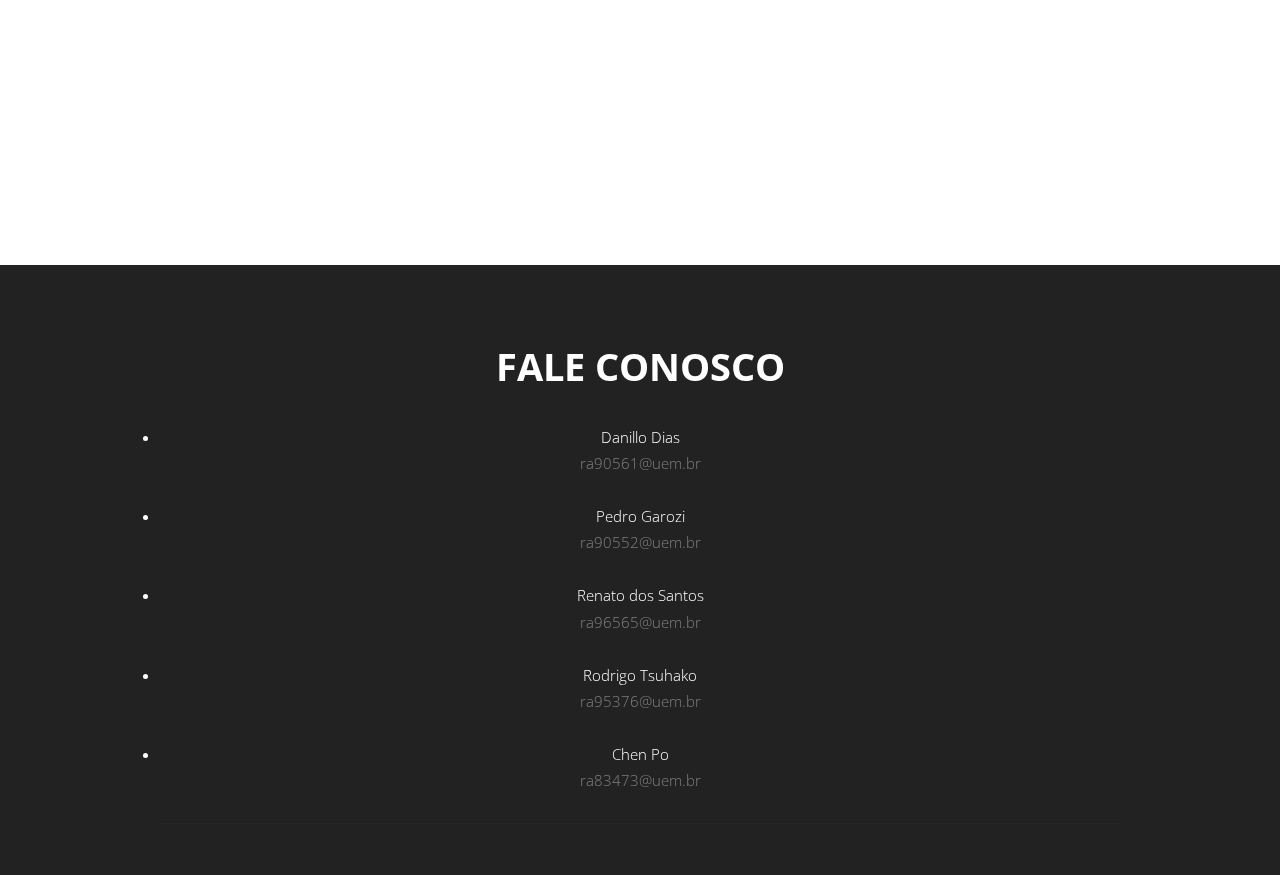
<file: trabalho1/videoanalogico.html>
<!DOCTYPE HTML>
<!--
	Solarize by TEMPLATED
	templated.co @templatedco
	Released for free under the Creative Commons Attribution 3.0 license (templated.co/license)
-->
<html>
	<head>
		<title>SHM</title>
		<meta http-equiv="content-type" content="text/html; charset=utf-8" />
		<meta name="description" content="" />
		<meta name="keywords" content="" />
		<!--[if lte IE 8]><script src="css/ie/html5shiv.js"></script><![endif]-->
		<script src="js/jquery.min.js"></script>
		<script src="js/jquery.dropotron.min.js"></script>
		<script src="js/skel.min.js"></script>
		<script src="js/skel-layers.min.js"></script>
		<script src="js/init.js"></script>
		<noscript>
			<link rel="stylesheet" href="css/skel.css" />
			<link rel="stylesheet" href="css/style.css" />
		</noscript>
		<!--[if lte IE 8]><link rel="stylesheet" href="css/ie/v8.css" /><![endif]-->
	</head>
	<body>

		<!-- Header Wrapper -->
			<div class="wrapper style1">
			
				<!-- Header -->
					<div id="header">
						<div class="container">
								
							<!-- Logo -->
								<h1><a href="index.html" id="logo">SHM</a></h1>
							
							<!-- Nav -->
								<nav id="nav">
									<ul>
										<li class="active"><a href="index.html">Inicio</a></li>
										<li><a href="left-sidebar.html">História e Conceitos</a></li>
										<li>
											<a href="">Aplicações</a>
											<ul>
												<li><a href="video-360.html">Vídeo 360</a></li>
												<li><a href="video3d.html">Vídeo 3D</a></li>
												<li><a href="videoanalogico.html">Vídeo Analógico</a></li>
												<li><a href="ensinodistancia.html">Aulas EAD </a></li>
											</ul>
										</li>
										
										<li>
                                            <a href="">Ferramentas</a>
                                            <ul>
												<li><a href="davince.html">DaVinci Resolve</a></li>
												<li><a href="lightworks.html">Lightworks</a></li>
												<li><a href="videopad.html">VideoPad</a></li>
												<li><a href="hitfilm.html">HitFilm Express</a></li>
												<li><a href="moviemaker.html">Movie Maker Online</a></li>
    
                                            </ul>
										</li>
										<li><a href="streamming.html">Streaming</a></li>
									</ul>
								</nav>
						</div>
					</div>
			</div>
		
		<!-- Main -->
			<div id="main" class="wrapper style4">
				<div class="container">
					<div class="row">

						
						<!-- Content -->
						<div id="content" class="8u skel-cell-important">
							<section>
								<header class="major">
                                    <h2>Aplicações</h2>
                                    
                                    
                                </header>
                                <h3>Vídeo Analógico</h3>
                                <br/>
								<p>
                                Os fenômenos que nos rodeiam são quase todos contínuo. Isso que dizer que, quando eles são quantificáveis, eles mudam de valor, sem descontinuidade. Assim, quando queremos reproduzir os valores do fenômeno, devemos gravá-lo em um suporte para poder interpretá-lo, a fim de reproduzir o fenômeno original da forma mais exata possível.
                                </p>
                                    
                                <p>
                                Quando o suporte físico pode assumir valores contínuos, falamos de gravação analógica. Por exemplo, um cassete de áudio, um vídeo cassete ou um LP são suportes analógicos. Em compensação, se o sinal só pode ter valores bem definidos, em número limitado, chamamos de sinal digital.
                                </p>
                                    
                                <h4>
                                Digitalização
                                </h4>
								<br/>   
                                <p>
                                A transformação de um sinal analógico em sinal digital é chamada digitalização. A digitalização contém duas atividades paralelas: a amostragem e a quantificação. A amostragem consiste em colher amostras periódicas de um sinal analógico e a quantificação consiste em atribuir um valor numérico para cada amostra colhida. A qualidade do sinal digital dependerá de dois fatores: frequência de amostragem e número de bits.
                                </p>
                                <p>
                                Quanto mais larga for a frequência de amostragem (ou taxa de amostragem), mais fiel ao original será o sinal digital. Já o número de bits trata-se do número dos diversos valores que uma amostra pode comportar. Quanto maior, melhor a qualidade.
                                </p>
                                <p>
                                Assim, graças à digitalização, pode-se garantir a qualidade de um sinal ou reduzi-la voluntariamente para diminuir o custo do armazenamento, o custo da digitalização, o tempo de processamento e contornar as limitações de hardware.
                                </p>
                                    
                                <h4>
                                Conversor analógico-digital
								</h4>
								<br/>
                                <p>
                                Um conversor analógico-digital (ADC) é um aparelho para a conversão de valores digitais em um fenômeno que varia no tempo. Quando os valores numéricos podem ser armazenados em formato binário (ou seja, por um computador), chamamos de dados de multimídia.
                                </p>
                                <p>
                                Um computador chamado de multimídia é uma máquina capaz de digitalizar documentos (papel, áudio, vídeo etc.). Os principais dispositivos que contêm conversores analógico-digitais são as placas de aquisição de vídeo, scanners, placas de captura de som, mouse, monitor, os leitores (óticos como o leitor de CD-ROM, magnéticos como o disco rígido) e modem (na recepção).
                                Conversor digital-analógico
                                </p>
                                <p>
                                Os conversores digital-analógicos transformam um sinal digital em sinal analógico. Assim sendo, em um PC, encontramos conversores digital-analógicos para a maioria das saídas, ou seja, saídas de áudio das placas de som, sintetizador musical, impressora e modem (na emissão).
								</p>
								
								<iframe width="800" height="400" src="https://www.youtube.com/embed/p3IQU-PmJGU" frameborder="0" allow="accelerometer; autoplay; clipboard-write; encrypted-media; gyroscope; picture-in-picture" allowfullscreen></iframe>
                                    
                                
                                


							</section>
						</div>
					</div>
				</div>
			</div>
		
		

	<!-- Footer -->
	<div id="footer">
		<section class="container">
			<header class="major">
				<h2>Fale Conosco</h2>
				
			</header>
			
				<dl class="major">
					<dt><li>Danillo Dias</li></dt>
					<dd><span class="byline">ra90561@uem.br</span></dd>
					<br/>
					<dt><li>Pedro Garozi</li></dt>
					<dd><span class="byline">ra90552@uem.br</span></dd>
					<br/>
					<dt><li>Renato dos Santos</li></dt>
					<dd><span class="byline">ra96565@uem.br</span></dd>
					<br/>
					<dt><li>Rodrigo Tsuhako</li></dt>
					<dd><span class="byline">ra95376@uem.br</span></dd>
					<br/>
					<dt><li>Chen Po</li></dt>
					<dd><span class="byline">ra83473@uem.br</span></dd>
				  </dl>

			


			
			
			<hr />
		</section>
		
	
	</div>

	</body>
</html>
</file>
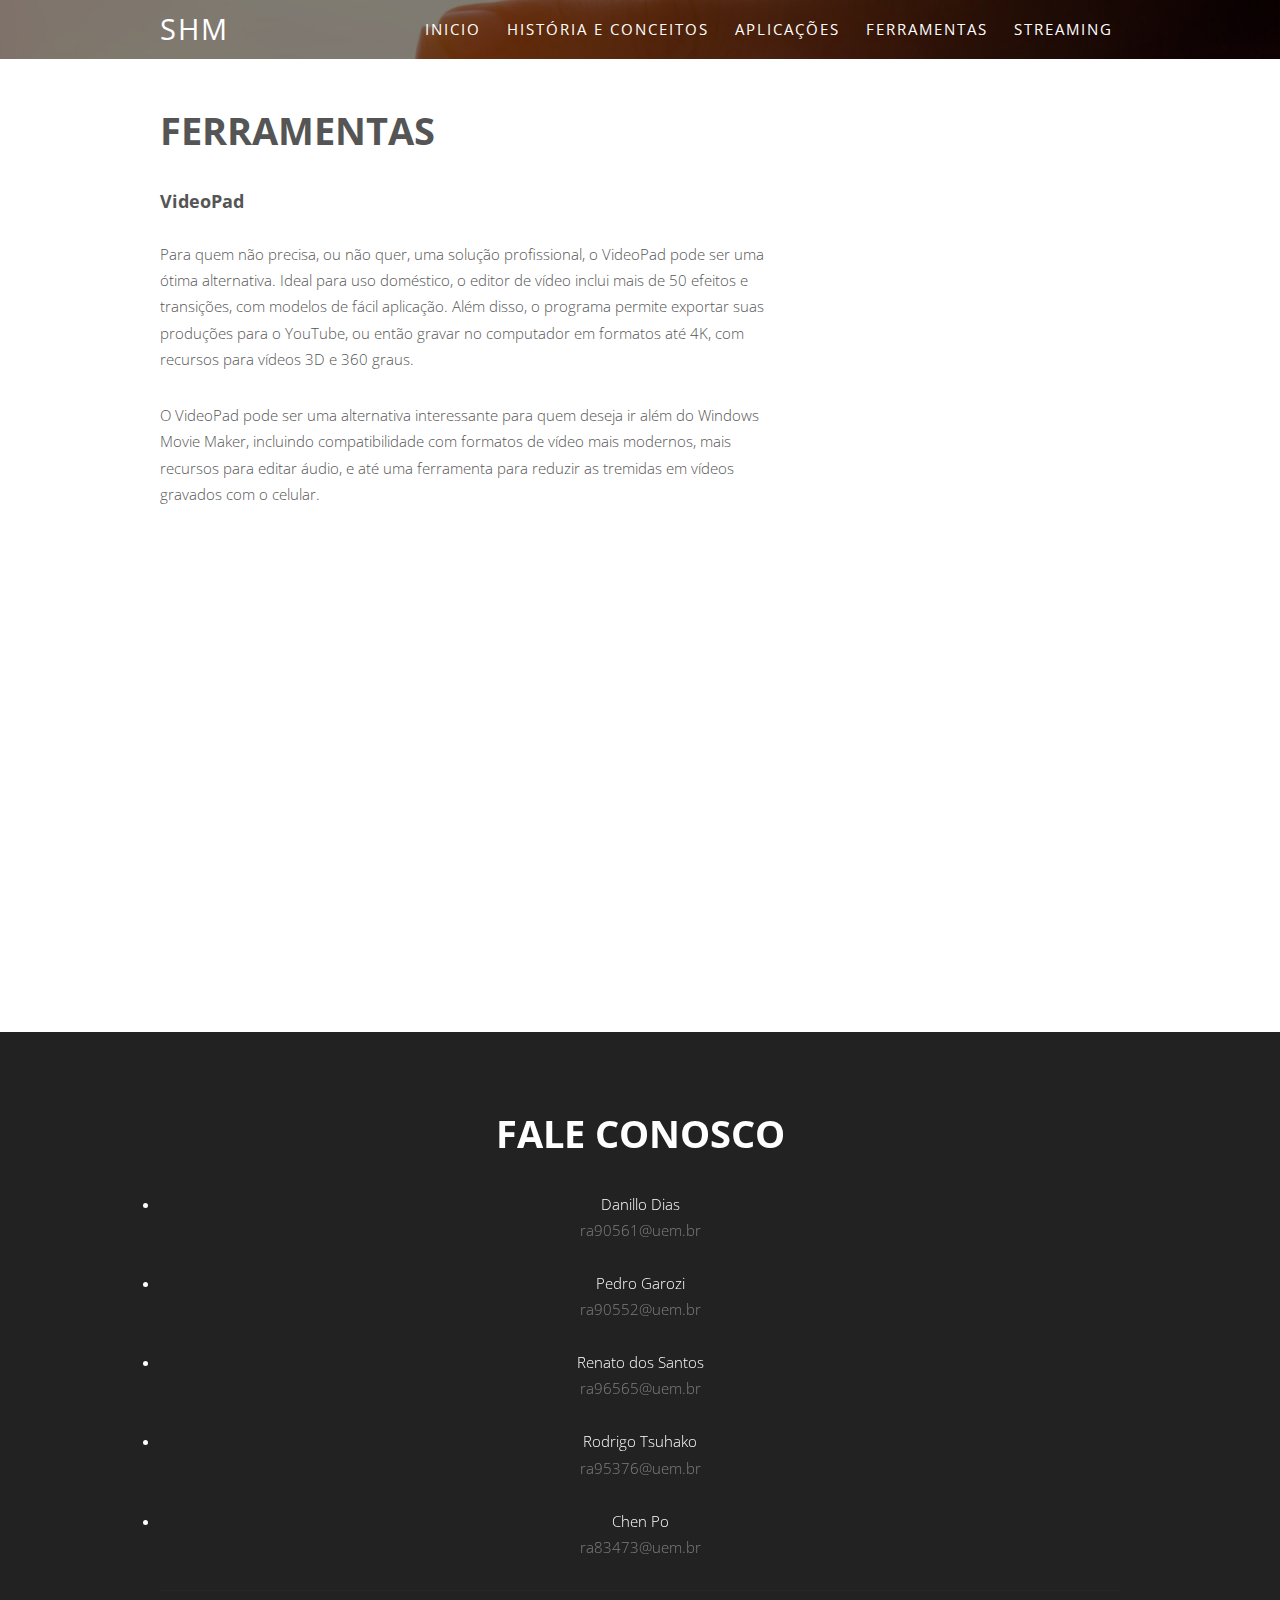
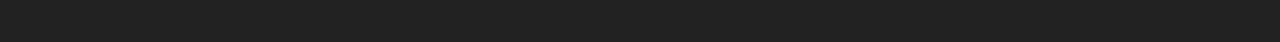
<file: trabalho1/videopad.html>
<!DOCTYPE HTML>
<!--
	Solarize by TEMPLATED
	templated.co @templatedco
	Released for free under the Creative Commons Attribution 3.0 license (templated.co/license)
-->
<html>
	<head>
		<title>SHM</title>
		<meta http-equiv="content-type" content="text/html; charset=utf-8" />
		<meta name="description" content="" />
		<meta name="keywords" content="" />
		<!--[if lte IE 8]><script src="css/ie/html5shiv.js"></script><![endif]-->
		<script src="js/jquery.min.js"></script>
		<script src="js/jquery.dropotron.min.js"></script>
		<script src="js/skel.min.js"></script>
		<script src="js/skel-layers.min.js"></script>
		<script src="js/init.js"></script>
		<noscript>
			<link rel="stylesheet" href="css/skel.css" />
			<link rel="stylesheet" href="css/style.css" />
		</noscript>
		<!--[if lte IE 8]><link rel="stylesheet" href="css/ie/v8.css" /><![endif]-->
	</head>
	<body>

		<!-- Header Wrapper -->
			<div class="wrapper style1">
			
				<!-- Header -->
					<div id="header">
						<div class="container">
								
							<!-- Logo -->
								<h1><a href="index.html" id="logo">SHM</a></h1>
							
							<!-- Nav -->
								<nav id="nav">
									<ul>
										<li class="active"><a href="index.html">Inicio</a></li>
										<li><a href="left-sidebar.html">História e Conceitos</a></li>
										<li>
											<a href="">Aplicações</a>
											<ul>
												<li><a href="video-360.html">Vídeo 360</a></li>
												<li><a href="video3d.html">Vídeo 3D</a></li>
												<li><a href="videoanalogico.html">Vídeo Analógico</a></li>
												<li><a href="ensinodistancia.html">Aulas EAD </a></li>
											</ul>
										</li>
										
										<li>
                                            <a href="">Ferramentas</a>
                                            <ul>
                                                <li><a href="davince.html">DaVinci Resolve</a></li>
                                                <li><a href="lightworks.html">Lightworks</a></li>
                                                <li><a href="videopad.html">VideoPad</a></li>
                                                <li><a href="hitfilm.html">HitFilm Express</a></li>
                                                <li><a href="moviemaker.html">Movie Maker Online</a></li>
    
                                            </ul>
										</li>
										<li><a href="streamming.html">Streaming</a></li>
									</ul>
								</nav>
						</div>
					</div>
			</div>
		
		<!-- Main -->
			<div id="main" class="wrapper style4">
				<div class="container">
					<div class="row">

						
						<!-- Content -->
						<div id="content" class="8u skel-cell-important">
							<section>
								<header class="major">
                                    <h2>Ferramentas</h2>
                                    
                                    
                                </header>
                                <h3>VideoPad</h3>
                                <br/>
								<p>Para quem não precisa, ou não quer, uma solução profissional, o VideoPad pode ser uma ótima alternativa. Ideal para uso doméstico, o editor de vídeo inclui mais de 50 efeitos e transições, com modelos de fácil aplicação. Além disso, o programa permite exportar suas produções para o YouTube, ou então gravar no computador em formatos até 4K, com recursos para vídeos 3D e 360 graus.<p>

                                <p>O VideoPad pode ser uma alternativa interessante para quem deseja ir além do Windows Movie Maker, incluindo compatibilidade com formatos de vídeo mais modernos, mais recursos para editar áudio, e até uma ferramenta para reduzir as tremidas em vídeos gravados com o celular.<p>
                                    <iframe width="800" height="400" src="https://www.youtube.com/embed/obtvPN3vMtU" frameborder="0" allow="accelerometer; autoplay; clipboard-write; encrypted-media; gyroscope; picture-in-picture" allowfullscreen></iframe>
                                    
                                
                                


							</section>
						</div>
					</div>
				</div>
			</div>
		
		

	<!-- Footer -->
	<div id="footer">
		<section class="container">
			<header class="major">
				<h2>Fale Conosco</h2>
				
			</header>
			
				<dl class="major">
					<dt><li>Danillo Dias</li></dt>
					<dd><span class="byline">ra90561@uem.br</span></dd>
					<br/>
					<dt><li>Pedro Garozi</li></dt>
					<dd><span class="byline">ra90552@uem.br</span></dd>
					<br/>
					<dt><li>Renato dos Santos</li></dt>
					<dd><span class="byline">ra96565@uem.br</span></dd>
					<br/>
					<dt><li>Rodrigo Tsuhako</li></dt>
					<dd><span class="byline">ra95376@uem.br</span></dd>
					<br/>
					<dt><li>Chen Po</li></dt>
					<dd><span class="byline">ra83473@uem.br</span></dd>
				  </dl>

			


			
			
			<hr />
		</section>
		
	
	</div>

	</body>
</html>
</file>
<file: trabalho1/css/ie/v8.css>
/*
	Solarize by TEMPLATED
	templated.co @templatedco
	Released for free under the Creative Commons Attribution 3.0 license (templated.co/license)
*/

/* Header */

	#header {
		background: #4c4c4c;
	}

/* Wrapper */

	.wrapper.style5 .image img {
		position: relative;
		-ms-behavior: url("css/ie/PIE.htc");
	}

/* Dropotron */

	.dropotron {
		background: #4c4c4c;
	}

/* Copyright */

	#copyright .container {
		border-color: #303030;
	}
</file>
<file: trabalho1/css/skel.css>
/* Resets (http://meyerweb.com/eric/tools/css/reset/ | v2.0 | 20110126 | License: none (public domain)) */

	html,body,div,span,applet,object,iframe,h1,h2,h3,h4,h5,h6,p,blockquote,pre,a,abbr,acronym,address,big,cite,code,del,dfn,em,img,ins,kbd,q,s,samp,small,strike,strong,sub,sup,tt,var,b,u,i,center,dl,dt,dd,ol,ul,li,fieldset,form,label,legend,table,caption,tbody,tfoot,thead,tr,th,td,article,aside,canvas,details,embed,figure,figcaption,footer,header,hgroup,menu,nav,output,ruby,section,summary,time,mark,audio,video{margin:0;padding:0;border:0;font-size:100%;font:inherit;vertical-align:baseline;}article,aside,details,figcaption,figure,footer,header,hgroup,menu,nav,section{display:block;}body{line-height:1;}ol,ul{list-style:none;}blockquote,q{quotes:none;}blockquote:before,blockquote:after,q:before,q:after{content:'';content:none;}table{border-collapse:collapse;border-spacing:0;}body{-webkit-text-size-adjust:none}

/* Box Model */

	*, *:before, *:after {
		-moz-box-sizing: border-box;
		-webkit-box-sizing: border-box;
		box-sizing: border-box;
	}

/* Container */

	body {
		/* min-width: (containers) */
		min-width: 1200px;
	}

	.container {
		margin-left: auto;
		margin-right: auto;
		
		/* width: (containers) */
		width: 1200px;
	}

	/* Modifiers */
	
		.container.small {
			/* width: (containers) * 0.75; */
			width: 900px;
		}

		.container.big {
			width: 100%;

			/* max-width: (containers) * 1.25; */
			max-width: 1500px;

			/* min-width: (containers); */
			min-width: 1200px;
		}

/* Grid */

	.\31 2u { width: 100% }
	.\31 1u { width: 91.6666666667% }
	.\31 0u { width: 83.3333333333% }
	.\39 u { width: 75% }
	.\38 u { width: 66.6666666667% }
	.\37 u { width: 58.3333333333% }
	.\36 u { width: 50% }
	.\35 u { width: 41.6666666667% }
	.\34 u { width: 33.3333333333% }
	.\33 u { width: 25% }
	.\32 u { width: 16.6666666667% }
	.\31 u { width: 8.3333333333% }
	.\-11u { margin-left: 91.6666666667% }
	.\-10u { margin-left: 83.3333333333% }
	.\-9u { margin-left: 75% }
	.\-8u { margin-left: 66.6666666667% }
	.\-7u { margin-left: 58.3333333333% }
	.\-6u { margin-left: 50% }
	.\-5u { margin-left: 41.6666666667% }
	.\-4u { margin-left: 33.3333333333% }
	.\-3u { margin-left: 25% }
	.\-2u { margin-left: 16.6666666667% }
	.\-1u { margin-left: 8.3333333333% }

	/* Rows */

		.row > * {
			float: left;
		}

		.row:after {
			content: '';
			display: block;
			clear: both;
			height: 0;
		}

		.row:first-child > * {
			padding-top: 0 !important;
		}

		/* Normal */

			.row > * {
				/* padding-left: (gutters) */
				padding-left: 40px;
			}

			.row + .row > * {
				/* padding: (gutters) 0 0 (gutters) */
				padding: 40px 0 0 40px;
			}

			.row {
				/* margin-left: -(gutters) */
				margin-left: -40px;
			}

		/* Flush */

			.row.flush > * {
				padding-left: 0;
			}

			.row + .row.flush > * {
				padding: 0;
			}

			.row.flush {
				margin-left: 0;
			}

		/* Quarter */

			.row.quarter > * {
				/* padding-left: (gutters * 0.25) */
				padding-left: 10px;
			}

			.row + .row.quarter > * {
				/* padding: (gutters * 0.25) 0 0 (gutters * 0.25) */
				padding: 10px 0 0 10px;
			}

			.row.quarter {
				/* margin-left: -(gutters * 0.25) */
				margin-left: -10px;
			}

		/* Half */

			.row.half > * {
				/* padding-left: (gutters * 0.5) */
				padding-left: 20px;
			}

			.row + .row.half > * {
				/* padding: (gutters * 0.5) 0 0 (gutters * 0.5) */
				padding: 20px 0 0 20px;
			}

			.row.half {
				/* margin-left: -(gutters * 0.5) */
				margin-left: -20px;
			}

		/* One and (a) Half */

			.row.oneandhalf > * {
				/* padding-left: (gutters * 1.5) */
				padding-left: 60px;
			}

			.row + .row.oneandhalf > * {
				/* padding: (gutters * 1.5) 0 0 (gutters * 1.5) */
				padding: 60px 0 0 60px;
			}

			.row.oneandhalf {
				/* margin-left: -(gutters * 1.5) */
				margin-left: -60px;
			}

		/* Double */

			.row.double > * {
				/* padding-left: (gutters * 2) */
				padding-left: 80px;
			}

			.row + .row.double > * {
				/* padding: (gutters * 2) 0 0 (gutters * 2) */
				padding: 80px 0 0 80px;
			}

			.row.double {
				/* margin-left: -(gutters * 2) */
				margin-left: -80px;
			}
</file>
<file: trabalho1/css/style.css>
@import url("font-awesome.min.css");
@import url("http://fonts.googleapis.com/css?family=Open+Sans:300,400,600,700,800");

/*
	Solarize by TEMPLATED
	templated.co @templatedco
	Released for free under the Creative Commons Attribution 3.0 license (templated.co/license)
*/

/* Basic */

	body {
		background: #222222;
	}

		body.loading * {
			-moz-transition: none !important;
			-webkit-transition: none !important;
			-o-transition: none !important;
			-ms-transition: none !important;
			transition: none !important;
			-moz-animation: none !important;
			-webkit-animation: none !important;
			-o-animation: none !important;
			-ms-animation: none !important;
			animation: none !important;
		}

	body, input, select, textarea {
		color: #555555;
		font-family: 'Open Sans', sans-serif;
		font-size: 12pt;
		font-weight: 300;
		line-height: 1.65em;
	}

	a {
		color: #82b440;
		text-decoration: underline;
	}

	strong, b {
		font-weight: 700;
	}

	em, i {
		font-style: italic;
	}

	p, ul, ol, dl, table, blockquote {
		margin: 0 0 2em 0;
	}

	p {
		line-height: 1.8em;
	}

		p.medium {
			font-size: 1.4em;
		}

	h1, h2, h3, h4, h5, h6 {
		color: inherit;
		font-weight: 700;
	}

		h1 a, h2 a, h3 a, h4 a, h5 a, h6 a {
			color: inherit;
			text-decoration: none;
		}

	h2 {
		font-size: 1.5em;
	}

	h3 {
		font-size: 1.25em;
	}

	sub {
		font-size: 0.8em;
		position: relative;
		top: 0.5em;
	}

	sup {
		font-size: 0.8em;
		position: relative;
		top: -0.5em;
	}

	hr {
		border-top: solid 1px #82b440;
		border: 0;
		margin-bottom: 1.5em;
	}

	blockquote {
		border-left: solid 0.5em #82b440;
		font-style: italic;
		padding: 1em 0 1em 2em;
	}

	section.special, article.special {
		text-align: center;
	}

	header.major {
		padding-bottom: 3em;
		text-align: center;
		text-transform: uppercase;
	}

		header.major h2 {
			font-size: 2.6em;
			font-weight: 700;
		}

		header.major .byline {
			display: block;
			padding-top: 1em;
			letter-spacing: 1px;
			font-size: 1.4em;
		}

	footer > :last-child {
		margin-bottom: 0;
	}

	footer.major {
		padding-top: 3em;
	}

/* Form */

	input[type="text"],
	input[type="password"],
	input[type="email"],
	textarea {
		-moz-appearance: none;
		-webkit-appearance: none;
		-o-appearance: none;
		-ms-appearance: none;
		appearance: none;
		background: none;
		border: solid 1px #82b440;
		color: inherit;
		display: block;
		outline: 0;
		padding: 0.75em;
		text-decoration: none;
		width: 100%;
	}

		input[type="text"]:focus,
		input[type="password"]:focus,
		input[type="email"]:focus,
		textarea:focus {
			border-color: #82b440;
		}

	input[type="text"],
	input[type="password"],
	input[type="email"] {
		line-height: 1em;
	}

	::-webkit-input-placeholder {
		color: inherit;
		opacity: 0.5;
		position: relative;
		top: 3px;
	}

	:-moz-placeholder {
		color: inherit;
		opacity: 0.5;
	}

	::-moz-placeholder {
		color: inherit;
		opacity: 0.5;
	}

	:-ms-input-placeholder {
		color: inherit;
		opacity: 0.5;
	}

	.formerize-placeholder {
		color: rgba(85, 85, 85, 0.5) !important;
	}

/* Image */

	.image {
		border: 0;
		position: relative;
	}

		.image.fit {
			display: block;
		}

			.image.fit img {
				display: block;
				width: 100%;
			}

		.image.feature {
			display: block;
			margin: 0 0 2em 0;
		}

			.image.feature img {
				display: block;
				width: 100%;
			}

/* Icon */

	.icon {
		position: relative;
	}

		.icon:before {
			content: "";
			-moz-osx-font-smoothing: grayscale;
			-webkit-font-smoothing: antialiased;
			font-family: FontAwesome;
			font-style: normal;
			font-weight: normal;
			text-transform: none !important;
		}

		.icon > .label {
			display: none;
		}

/* Lists */

	ol.default {
		list-style: decimal;
		padding-left: 1.25em;
	}

		ol.default li {
			padding-left: 0.25em;
		}

	ul.default {
		margin: 0;
		padding: 0;
		list-style: none;
	}

		ul.default li {
			padding: 0.40em 0em;
		}

	ul.icons {
		cursor: default;
		padding-bottom: 2em;
	}

		ul.icons li {
			display: inline-block;
			line-height: 1em;
			padding: 0.5em 1em;
		}

			ul.icons li:first-child {
				padding-left: 0;
			}

			ul.icons li span {
				display: none;
			}

			ul.icons li a {
				text-decoration: none;
				font-size: 2em;
				color: inherit;
				opacity: 0.2;
				-moz-transition: all 0.35s ease-in-out;
				-webkit-transition: all 0.35s ease-in-out;
				-o-transition: all 0.35s ease-in-out;
				-ms-transition: all 0.35s ease-in-out;
				transition: all 0.35s ease-in-out;
			}

			ul.icons li a:hover {
				color: inherit;
				opacity: 1;
			}

	ul.actions {
		cursor: default;
	}

		ul.actions:last-child {
			margin-bottom: 0;
		}

		ul.actions li {
			display: inline-block;
			padding: 0 0 0 1.5em;
		}

			ul.actions li:first-child {
				padding: 0;
			}

		ul.actions.vertical li {
			display: block;
			padding: 1.5em 0 0 0;
		}

			ul.actions.vertical li:first-child {
				padding: 0;
			}

	ul.special-icons {
		margin: 0em;
		padding: 0em;
	}

		ul.special-icons > li {
			position: relative;
			padding: 0.50em 0em 0.50em 0em;
		}

		ul.special-icons > li:before {
			position: absolute;
			left: 0;
			top: 2em;
			display: block;
			background: none;
			font-size: 2em;
			border-radius: 5px;
		}

		ul.special-icons > li:first-child {
			border-top: none;
		}

		ul.special-icons h3 {
			margin-bottom: 0.80em;
			line-height: 2em;
			text-transform: uppercase;
			font-weight: 700;
			font-size: 1.2em;
		}

		ul.special-icons span {
			line-height: 190%;
		}

		ul.special-icons .fa {
			float: left;
			display: inline-block;
			padding-right: 1em;
			font-size: 1.4em;
			color: #82b440;
		}

		ul.special-icons p {
			padding-left: 2.7em;
		}

/* Tables */

	table {
		width: 100%;
	}

		table.default {
			width: 100%;
		}

			table.default tbody tr {
				border-bottom: solid 1px #82b440;
			}

			table.default td {
				padding: 0.5em 1em 0.5em 1em;
			}

			table.default th {
				font-weight: 700;
				padding: 0.5em 1em 0.5em 1em;
				text-align: left;
			}

			table.default thead {
				background: #555555;
				color: #fff;
			}

/* Button */

	input[type="submit"],
	input[type="reset"],
	input[type="button"],
	.button {
		-moz-appearance: none;
		-webkit-appearance: none;
		-o-appearance: none;
		-ms-appearance: none;
		appearance: none;
		background: none;
		border-radius: none;
		border: 2px solid;
		border-color: #82b440;
		color: #82b440;
		cursor: pointer;
		display: inline-block;
		padding: 0.90em 1.2em;
		letter-spacing: 1px;
		text-align: center;
		text-decoration: none;
		text-transform: uppercase;
		font-size: 1.4em;
		-moz-transition: all 0.35s ease-in-out;
		-webkit-transition: all 0.35s ease-in-out;
		-o-transition: all 0.35s ease-in-out;
		-ms-transition: all 0.35s ease-in-out;
		transition: all 0.35s ease-in-out;
	}

		input[type="submit"]:hover,
		input[type="reset"]:hover,
		input[type="button"]:hover,
		.button:hover {
			background: #82b440;
			color: white;
		}

		input[type="submit"].alt,
		input[type="reset"].alt,
		input[type="button"].alt,
		.button.alt {
			border-color: inherit;
			color: inherit;
		}

			input[type="submit"].alt:hover,
			input[type="reset"].alt:hover,
			input[type="button"].alt:hover,
			.button.alt:hover {
				background: white;
				color: #82b440;
			}

		input[type="submit"].fit,
		input[type="reset"].fit,
		input[type="button"].fit,
		.button.fit {
			width: 100%;
		}

		input[type="submit"].small,
		input[type="reset"].small,
		input[type="button"].small,
		.button.small {
			font-size: 0.8em;
		}

/* Wrapper */

	.wrapper {
		padding: 6em 0em 4em 0em;
	}

		.wrapper.style1 {
			padding: 0em;
			background: #222222 url(../images/banner.jpeg) no-repeat;
			background-size: cover;
		}

		.wrapper.style2 {
			background: #f2f2f2;
		}

			.wrapper.style2 .major {
				text-align: left !important;
			}

				.wrapper.style2 .major h2 {
					display: block;
					margin-bottom: 0.70em;
					letter-spacing: 1px;
					line-height: 1.4em;
					text-transform: uppercase;
					font-size: 1.8em;
					font-weight: 400;
				}

				.wrapper.style2 .major .byline {
					letter-spacing: normal;
					line-height: 1.6em;
					text-transform: capitalize;
					font-size: 1.4em;
				}

			.wrapper.style2 h3 {
				display: block;
				margin-bottom: 1em;
				letter-spacing: 1px;
				line-height: 1.4em;
				text-transform: uppercase;
				font-size: 1.6em;
				font-weight: 400;
			}

		.wrapper.style3 {
			padding-bottom: 6em;
			background: #82b440;
			text-align: center;
			color: white;
		}

			.wrapper.style3 .container {
				padding-left: 6em;
				padding-right: 6em;
			}

			.wrapper.style3 p {
				font-size: 1.6em;
			}

		.wrapper.style4 {
			background: white;
		}

		.wrapper.style5 {
			background: #82b440;
			text-align: center;
			color: white;
		}

			.wrapper.style5 .image {
				display: block;
				width: 60%;
				margin: 0em auto 2em auto;
			}

				.wrapper.style5 .image img {
					border-radius: 50%;
					border: 10px solid;
					border-color: white;
				}

/* Header */

	#header {
		color: white;
		height: 4em;
		background: rgba(0, 0, 0, 0.5);
	}

		#header .container {
			position: relative;
		}

	.homepage #logo {
		display: none;
	}

	.homepage #nav {
		position: static;
		right: none;
		text-align: center;
	}

	#logo {
		line-height: 2em;
		letter-spacing: 2px;
		text-transform: uppercase;
		font-size: 2em;
		font-weight: 400;
	}

		#logo h1 {
			display: inline-block;
			margin: 0;
			padding: 0;
		}

		#logo a {
			color: inherit;
		}

	#nav {
		position: absolute;
		top: 0;
		right: 0;
	}

		#nav > ul {
			margin: 0;
		}

			#nav > ul > li {
				border-radius: 4px;
				display: inline-block;
				margin-left: 0.5em;
				padding: 0 0.5em;
			}

				#nav > ul > li a {
					color: inherit;
					line-height: 4em;
					letter-spacing: 2px;
					text-decoration: none;
					text-transform: uppercase;
					font-weight: 400;
					font-size: 1em;
				}

				#nav > ul > li:first-child {
					margin-left: 0;
				}

				#nav > ul > li.active a {
					color: white;
				}

				#nav > ul > li > ul {
					display: none;
				}

/* Dropotron */

	.dropotron {
		top: 2em;
		background: rgba(32, 32, 32, 0.75);
		border-radius: 4px;
		color: inherit;
		min-width: 12em;
		padding: 1em 0;
		color: white;
	}

		.dropotron > li {
			line-height: 2em;
			padding: 0 1em;
		}

			.dropotron > li > a {
				color: inherit;
				letter-spacing: 2px;
				text-decoration: none;
				text-transform: uppercase;
			}

			.dropotron > li.active > a, .dropotron > li:hover > a {
				color: inherit;
			}

		.dropotron.level-0 {
			border-radius: 0 0 4px 4px;
			font-size: 1em;
			margin-left: -0.5em;
		}

/* Banner */

	#banner {
		padding: 6em 0em 3em 0em;
		text-align: center;
		text-transform: uppercase;
		color: white;
	}

		#banner .container {
			padding: 0em 8em;
		}

		#banner h2 {
			display: inline-block;
			padding: 0.50em 0.30em;
			
			font-size: 3em;
			font-weight: 400;
		}

		#banner span, #banner p {
			display: block;
			letter-spacing: 1px;
			text-transform: uppercase;
			font-size: 1.6em;
			font-weight: 300;
		}

		#banner span {
			padding: 1em 0em;
		}

/* Main */

	#main {
		padding: 4em 0;
	}

		#main #content .major, #main #sidebar .major {
			text-align: left;
		}

		#main #sidebar section {
			margin-top: 4em;
		}

			#main #sidebar section:first-child {
				margin-top: 0;
			}

		#main #sidebar .major {
			padding-bottom: 2em;
		}

			#main #sidebar .major h2 {
				font-size: 1.8em;
			}

/* Footer */

	#footer {
		padding: 6em 0 2em 0;
		text-align: center;
		color: white;
	}

		#footer hr {
			border-bottom: 1px solid;
			border-color: inherit;
			opacity: .05;
		}

		#footer .major h2 {
			color: inherit;
		}

		#footer .major .byline {
			color: inherit;
			opacity: .4;
		}

		#footer .copyright {
			margin-top: 3em;
			text-align: center;
		}

/* Copyright */

	#copyright {
		position: relative;
		text-transform: uppercase;
		text-align: center;
		padding: 3em 0em 3em 0em;
		color: inherit;
		opacity: .40;
	}

		#copyright a {
			text-decoration: none;
			color: inherit;
		}

/* Extra */

	#extra1 h2 {
		display: block;
		margin-bottom: 1em;
		letter-spacing: 1px;
		line-height: 1.4em;
		text-transform: uppercase;
		font-size: 1.8em;
		font-weight: 400;
	}

	#extra1 h3 {
		display: block;
		margin-bottom: 1em;
		letter-spacing: 1px;
		line-height: 1.4em;
		text-transform: uppercase;
		font-size: 1.6em;
		font-weight: 400;
	}

/* Team */

	#team h3 {
		margin-bottom: 0.50em;
		letter-spacing: 2px;
		text-transform: uppercase;
		font-weight: 700;
	}
</file>
